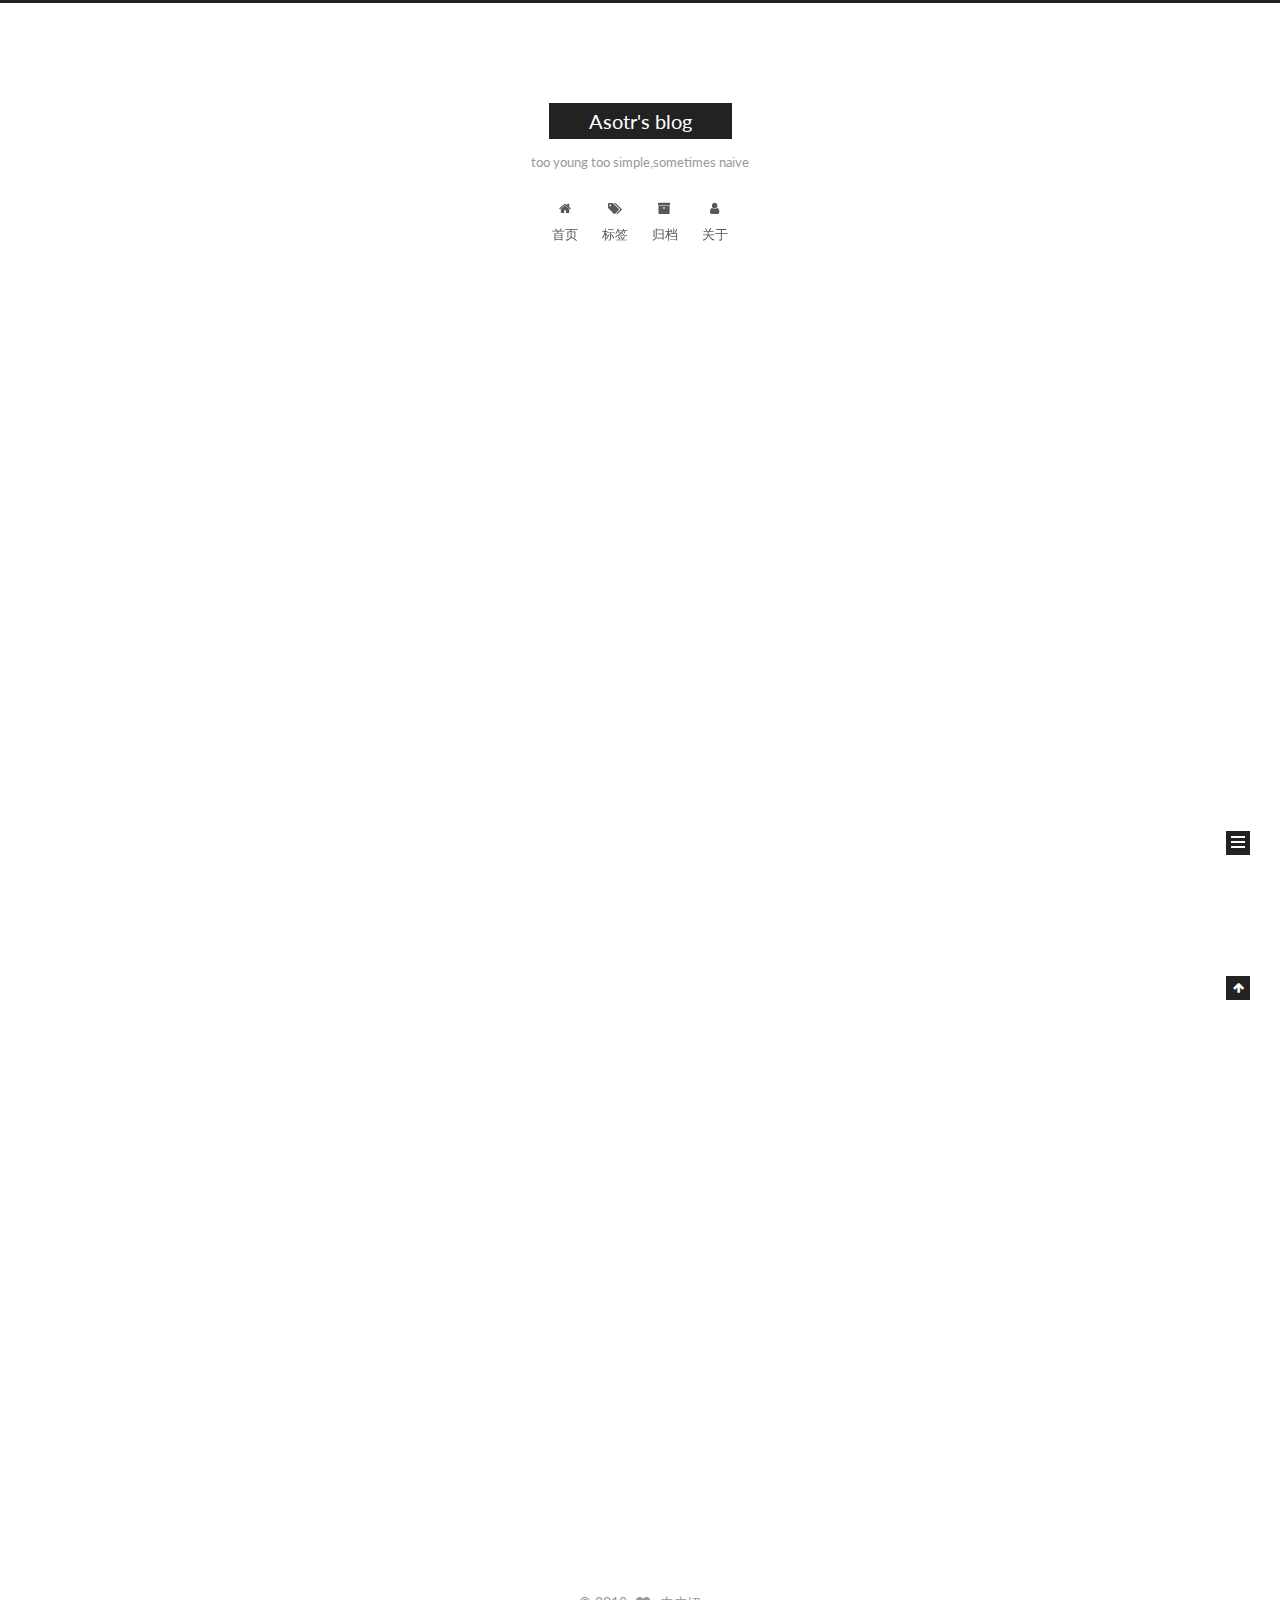
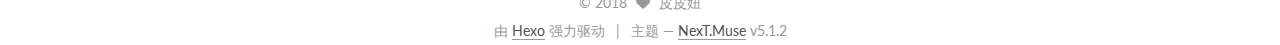
<file: index.html>
<!DOCTYPE html>



  


<html class="theme-next muse use-motion" lang="zh-Hans">
<head>
  <meta charset="UTF-8"/>
<meta http-equiv="X-UA-Compatible" content="IE=edge" />
<meta name="viewport" content="width=device-width, initial-scale=1, maximum-scale=1"/>
<meta name="theme-color" content="#222">









<meta http-equiv="Cache-Control" content="no-transform" />
<meta http-equiv="Cache-Control" content="no-siteapp" />















  
  
  <link href="/lib/fancybox/source/jquery.fancybox.css?v=2.1.5" rel="stylesheet" type="text/css" />




  
  
  
  

  
    
    
  

  

  

  

  

  
    
    
    <link href="//fonts.googleapis.com/css?family=Lato:300,300italic,400,400italic,700,700italic&subset=latin,latin-ext" rel="stylesheet" type="text/css">
  






<link href="/lib/font-awesome/css/font-awesome.min.css?v=4.6.2" rel="stylesheet" type="text/css" />

<link href="/css/main.css?v=5.1.2" rel="stylesheet" type="text/css" />


  <meta name="keywords" content="Hexo, NexT" />








  <link rel="shortcut icon" type="image/x-icon" href="/favicon.ico?v=5.1.2" />






<meta name="description" content="搞事情">
<meta property="og:type" content="website">
<meta property="og:title" content="Asotr&#39;s blog">
<meta property="og:url" content="http://asotr.site/index.html">
<meta property="og:site_name" content="Asotr&#39;s blog">
<meta property="og:description" content="搞事情">
<meta property="og:locale" content="zh-Hans">
<meta name="twitter:card" content="summary">
<meta name="twitter:title" content="Asotr&#39;s blog">
<meta name="twitter:description" content="搞事情">



<script type="text/javascript" id="hexo.configurations">
  var NexT = window.NexT || {};
  var CONFIG = {
    root: '/',
    scheme: 'Muse',
    version: '5.1.2',
    sidebar: {"position":"left","display":"post","offset":12,"offset_float":12,"b2t":false,"scrollpercent":false,"onmobile":false},
    fancybox: true,
    tabs: true,
    motion: true,
    duoshuo: {
      userId: '0',
      author: '博主'
    },
    algolia: {
      applicationID: '',
      apiKey: '',
      indexName: '',
      hits: {"per_page":10},
      labels: {"input_placeholder":"Search for Posts","hits_empty":"We didn't find any results for the search: ${query}","hits_stats":"${hits} results found in ${time} ms"}
    }
  };
</script>



  <link rel="canonical" href="http://asotr.site/"/>





  <title>Asotr's blog</title>
  








</head>

<body itemscope itemtype="http://schema.org/WebPage" lang="zh-Hans">

  
  
    
  

  <div class="container sidebar-position-left 
   page-home 
 ">
    <div class="headband"></div>

    <header id="header" class="header" itemscope itemtype="http://schema.org/WPHeader">
      <div class="header-inner"><div class="site-brand-wrapper">
  <div class="site-meta ">
    

    <div class="custom-logo-site-title">
      <a href="/"  class="brand" rel="start">
        <span class="logo-line-before"><i></i></span>
        <span class="site-title">Asotr's blog</span>
        <span class="logo-line-after"><i></i></span>
      </a>
    </div>
      
        <p class="site-subtitle">too young too simple,sometimes naive</p>
      
  </div>

  <div class="site-nav-toggle">
    <button>
      <span class="btn-bar"></span>
      <span class="btn-bar"></span>
      <span class="btn-bar"></span>
    </button>
  </div>
</div>

<nav class="site-nav">
  

  
    <ul id="menu" class="menu">
      
        
        <li class="menu-item menu-item-首页">
          <a href="/" rel="section">
            
              <i class="menu-item-icon fa fa-fw fa-home"></i> <br />
            
            首页
          </a>
        </li>
      
        
        <li class="menu-item menu-item-标签">
          <a href="/tags/" rel="section">
            
              <i class="menu-item-icon fa fa-fw fa-tags"></i> <br />
            
            标签
          </a>
        </li>
      
        
        <li class="menu-item menu-item-归档">
          <a href="/archives/" rel="section">
            
              <i class="menu-item-icon fa fa-fw fa-archive"></i> <br />
            
            归档
          </a>
        </li>
      
        
        <li class="menu-item menu-item-关于">
          <a href="/about/" rel="section">
            
              <i class="menu-item-icon fa fa-fw fa-user"></i> <br />
            
            关于
          </a>
        </li>
      

      
    </ul>
  

  
</nav>



 </div>
    </header>

    <main id="main" class="main">
      <div class="main-inner">
        <div class="content-wrap">
          <div id="content" class="content">
            
  <section id="posts" class="posts-expand">
    
      

  

  
  
  

  <article class="post post-type-normal" itemscope itemtype="http://schema.org/Article">
  
  
  
  <div class="post-block">
    <link itemprop="mainEntityOfPage" href="http://asotr.site/2017/08/23/my-new-post/">

    <span hidden itemprop="author" itemscope itemtype="http://schema.org/Person">
      <meta itemprop="name" content="皮皮妞">
      <meta itemprop="description" content="">
      <meta itemprop="image" content="/images/avatar.gif">
    </span>

    <span hidden itemprop="publisher" itemscope itemtype="http://schema.org/Organization">
      <meta itemprop="name" content="Asotr's blog">
    </span>

    
      <header class="post-header">

        
        
          <h1 class="post-title" itemprop="name headline">
                
                <a class="post-title-link" href="/2017/08/23/my-new-post/" itemprop="url">Test1</a></h1>
        

        <div class="post-meta">
          <span class="post-time">
            
              <span class="post-meta-item-icon">
                <i class="fa fa-calendar-o"></i>
              </span>
              
                <span class="post-meta-item-text">发表于</span>
              
              <time title="创建于" itemprop="dateCreated datePublished" datetime="2017-08-23T07:49:59+08:00">
                2017-08-23
              </time>
            

            

            
          </span>

          
            <span class="post-category" >
            
              <span class="post-meta-divider">|</span>
            
              <span class="post-meta-item-icon">
                <i class="fa fa-folder-o"></i>
              </span>
              
                <span class="post-meta-item-text">分类于</span>
              
              
                <span itemprop="about" itemscope itemtype="http://schema.org/Thing">
                  <a href="/categories/1s/" itemprop="url" rel="index">
                    <span itemprop="name">+1s</span>
                  </a>
                </span>

                
                
              
            </span>
          

          
            
          

          
          

          

          

          

        </div>
      </header>
    

    
    
    
    <div class="post-body" itemprop="articleBody">

      
      

      
        
          
            <a id="more"></a>
<p>test</p>

          
        
      
    </div>
    
    
    

    

    

    

    <footer class="post-footer">
      

      

      

      
      
        <div class="post-eof"></div>
      
    </footer>
  </div>
  
  
  
  </article>


    
      

  

  
  
  

  <article class="post post-type-normal" itemscope itemtype="http://schema.org/Article">
  
  
  
  <div class="post-block">
    <link itemprop="mainEntityOfPage" href="http://asotr.site/2017/08/20/hello-world/">

    <span hidden itemprop="author" itemscope itemtype="http://schema.org/Person">
      <meta itemprop="name" content="皮皮妞">
      <meta itemprop="description" content="">
      <meta itemprop="image" content="/images/avatar.gif">
    </span>

    <span hidden itemprop="publisher" itemscope itemtype="http://schema.org/Organization">
      <meta itemprop="name" content="Asotr's blog">
    </span>

    
      <header class="post-header">

        
        
          <h1 class="post-title" itemprop="name headline">
                
                <a class="post-title-link" href="/2017/08/20/hello-world/" itemprop="url">Hello World</a></h1>
        

        <div class="post-meta">
          <span class="post-time">
            
              <span class="post-meta-item-icon">
                <i class="fa fa-calendar-o"></i>
              </span>
              
                <span class="post-meta-item-text">发表于</span>
              
              <time title="创建于" itemprop="dateCreated datePublished" datetime="2017-08-20T07:49:59+08:00">
                2017-08-20
              </time>
            

            

            
          </span>

          

          
            
          

          
          

          

          

          

        </div>
      </header>
    

    
    
    
    <div class="post-body" itemprop="articleBody">

      
      

      
        
          
            <p>Welcome to <a href="https://hexo.io/" target="_blank" rel="external">Hexo</a>! This is your very first post. Check <a href="https://hexo.io/docs/" target="_blank" rel="external">documentation</a> for more info. If you get any problems when using Hexo, you can find the answer in <a href="https://hexo.io/docs/troubleshooting.html" target="_blank" rel="external">troubleshooting</a> or you can ask me on <a href="https://github.com/hexojs/hexo/issues" target="_blank" rel="external">GitHub</a>.</p>
<h2 id="Quick-Start"><a href="#Quick-Start" class="headerlink" title="Quick Start"></a>Quick Start</h2><h3 id="Create-a-new-post"><a href="#Create-a-new-post" class="headerlink" title="Create a new post"></a>Create a new post</h3><figure class="highlight bash"><table><tr><td class="gutter"><pre><div class="line">1</div></pre></td><td class="code"><pre><div class="line">$ hexo new <span class="string">"My New Post"</span></div></pre></td></tr></table></figure>
<p>More info: <a href="https://hexo.io/docs/writing.html" target="_blank" rel="external">Writing</a></p>
<h3 id="Run-server"><a href="#Run-server" class="headerlink" title="Run server"></a>Run server</h3><figure class="highlight bash"><table><tr><td class="gutter"><pre><div class="line">1</div></pre></td><td class="code"><pre><div class="line">$ hexo server</div></pre></td></tr></table></figure>
<p>More info: <a href="https://hexo.io/docs/server.html" target="_blank" rel="external">Server</a></p>
<h3 id="Generate-static-files"><a href="#Generate-static-files" class="headerlink" title="Generate static files"></a>Generate static files</h3><figure class="highlight bash"><table><tr><td class="gutter"><pre><div class="line">1</div></pre></td><td class="code"><pre><div class="line">$ hexo generate</div></pre></td></tr></table></figure>
<p>More info: <a href="https://hexo.io/docs/generating.html" target="_blank" rel="external">Generating</a></p>
<h3 id="Deploy-to-remote-sites"><a href="#Deploy-to-remote-sites" class="headerlink" title="Deploy to remote sites"></a>Deploy to remote sites</h3><figure class="highlight bash"><table><tr><td class="gutter"><pre><div class="line">1</div></pre></td><td class="code"><pre><div class="line">$ hexo deploy</div></pre></td></tr></table></figure>
<p>More info: <a href="https://hexo.io/docs/deployment.html" target="_blank" rel="external">Deployment</a></p>

          
        
      
    </div>
    
    
    

    

    

    

    <footer class="post-footer">
      

      

      

      
      
        <div class="post-eof"></div>
      
    </footer>
  </div>
  
  
  
  </article>


    
  </section>

  


          </div>
          


          

        </div>
        
          
  
  <div class="sidebar-toggle">
    <div class="sidebar-toggle-line-wrap">
      <span class="sidebar-toggle-line sidebar-toggle-line-first"></span>
      <span class="sidebar-toggle-line sidebar-toggle-line-middle"></span>
      <span class="sidebar-toggle-line sidebar-toggle-line-last"></span>
    </div>
  </div>

  <aside id="sidebar" class="sidebar">
    
    <div class="sidebar-inner">

      

      

      <section class="site-overview sidebar-panel sidebar-panel-active">
        <div class="site-author motion-element" itemprop="author" itemscope itemtype="http://schema.org/Person">
          <img class="site-author-image" itemprop="image"
               src="/images/avatar.gif"
               alt="皮皮妞" />
          <p class="site-author-name" itemprop="name">皮皮妞</p>
           
              <p class="site-description motion-element" itemprop="description">搞事情</p>
          
        </div>
        <nav class="site-state motion-element">

          
            <div class="site-state-item site-state-posts">
            
              <a href="/archives">
            
                <span class="site-state-item-count">2</span>
                <span class="site-state-item-name">日志</span>
              </a>
            </div>
          

          
            
            
            <div class="site-state-item site-state-categories">
              <a href="/categories/index.html">
                <span class="site-state-item-count">1</span>
                <span class="site-state-item-name">分类</span>
              </a>
            </div>
          

          
            
            
            <div class="site-state-item site-state-tags">
              <a href="/tags/index.html">
                <span class="site-state-item-count">2</span>
                <span class="site-state-item-name">标签</span>
              </a>
            </div>
          

        </nav>

        

        <div class="links-of-author motion-element">
          
        </div>

        
        

        
        

        


      </section>

      

      

    </div>
  </aside>


        
      </div>
    </main>

    <footer id="footer" class="footer">
      <div class="footer-inner">
        <div class="copyright" >
  
  &copy; 
  <span itemprop="copyrightYear">2018</span>
  <span class="with-love">
    <i class="fa fa-heart"></i>
  </span>
  <span class="author" itemprop="copyrightHolder">皮皮妞</span>

  
</div>


  <div class="powered-by">由 <a class="theme-link" href="https://hexo.io">Hexo</a> 强力驱动</div>

  <span class="post-meta-divider">|</span>

  <div class="theme-info">主题 &mdash; <a class="theme-link" href="https://github.com/iissnan/hexo-theme-next">NexT.Muse</a> v5.1.2</div>


        







        
      </div>
    </footer>

    
      <div class="back-to-top">
        <i class="fa fa-arrow-up"></i>
        
      </div>
    

  </div>

  

<script type="text/javascript">
  if (Object.prototype.toString.call(window.Promise) !== '[object Function]') {
    window.Promise = null;
  }
</script>









  












  
  <script type="text/javascript" src="/lib/jquery/index.js?v=2.1.3"></script>

  
  <script type="text/javascript" src="/lib/fastclick/lib/fastclick.min.js?v=1.0.6"></script>

  
  <script type="text/javascript" src="/lib/jquery_lazyload/jquery.lazyload.js?v=1.9.7"></script>

  
  <script type="text/javascript" src="/lib/velocity/velocity.min.js?v=1.2.1"></script>

  
  <script type="text/javascript" src="/lib/velocity/velocity.ui.min.js?v=1.2.1"></script>

  
  <script type="text/javascript" src="/lib/fancybox/source/jquery.fancybox.pack.js?v=2.1.5"></script>


  


  <script type="text/javascript" src="/js/src/utils.js?v=5.1.2"></script>

  <script type="text/javascript" src="/js/src/motion.js?v=5.1.2"></script>



  
  

  
    <script type="text/javascript" src="/js/src/scrollspy.js?v=5.1.2"></script>
<script type="text/javascript" src="/js/src/post-details.js?v=5.1.2"></script>

  

  


  <script type="text/javascript" src="/js/src/bootstrap.js?v=5.1.2"></script>



  


  




	





  





  








  





  

  

  

  

  

  

</body>
</html>
</file>
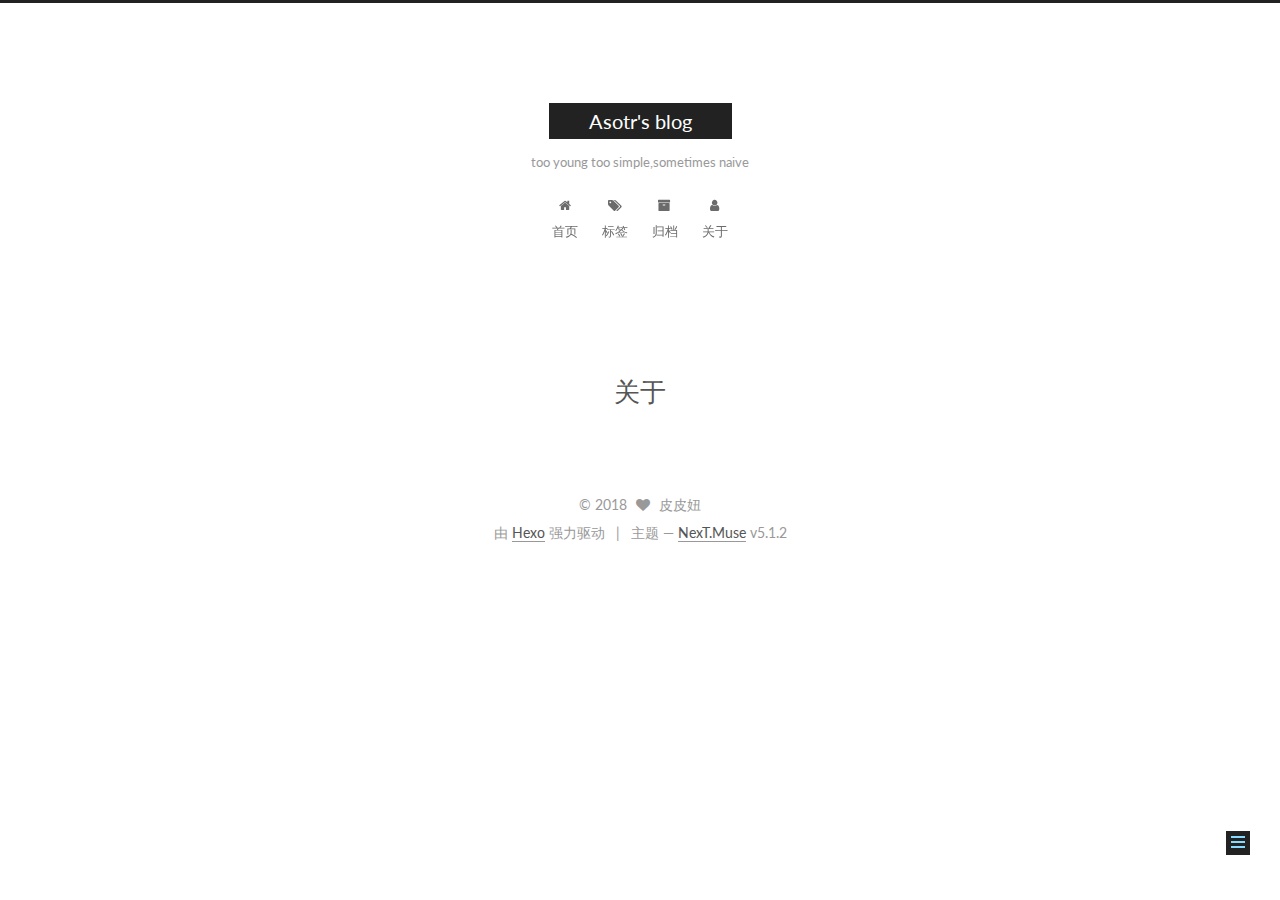
<file: about/index.html>
<!DOCTYPE html>



  


<html class="theme-next muse use-motion" lang="zh-Hans">
<head>
  <meta charset="UTF-8"/>
<meta http-equiv="X-UA-Compatible" content="IE=edge" />
<meta name="viewport" content="width=device-width, initial-scale=1, maximum-scale=1"/>
<meta name="theme-color" content="#222">









<meta http-equiv="Cache-Control" content="no-transform" />
<meta http-equiv="Cache-Control" content="no-siteapp" />















  
  
  <link href="/lib/fancybox/source/jquery.fancybox.css?v=2.1.5" rel="stylesheet" type="text/css" />




  
  
  
  

  
    
    
  

  

  

  

  

  
    
    
    <link href="//fonts.googleapis.com/css?family=Lato:300,300italic,400,400italic,700,700italic&subset=latin,latin-ext" rel="stylesheet" type="text/css">
  






<link href="/lib/font-awesome/css/font-awesome.min.css?v=4.6.2" rel="stylesheet" type="text/css" />

<link href="/css/main.css?v=5.1.2" rel="stylesheet" type="text/css" />


  <meta name="keywords" content="Hexo, NexT" />








  <link rel="shortcut icon" type="image/x-icon" href="/favicon.ico?v=5.1.2" />






<meta name="description" content="搞事情">
<meta property="og:type" content="website">
<meta property="og:title" content="关于">
<meta property="og:url" content="http://asotr.site/about/index.html">
<meta property="og:site_name" content="Asotr&#39;s blog">
<meta property="og:description" content="搞事情">
<meta property="og:locale" content="zh-Hans">
<meta property="og:updated_time" content="2017-08-26T12:05:37.602Z">
<meta name="twitter:card" content="summary">
<meta name="twitter:title" content="关于">
<meta name="twitter:description" content="搞事情">



<script type="text/javascript" id="hexo.configurations">
  var NexT = window.NexT || {};
  var CONFIG = {
    root: '/',
    scheme: 'Muse',
    version: '5.1.2',
    sidebar: {"position":"left","display":"post","offset":12,"offset_float":12,"b2t":false,"scrollpercent":false,"onmobile":false},
    fancybox: true,
    tabs: true,
    motion: true,
    duoshuo: {
      userId: '0',
      author: '博主'
    },
    algolia: {
      applicationID: '',
      apiKey: '',
      indexName: '',
      hits: {"per_page":10},
      labels: {"input_placeholder":"Search for Posts","hits_empty":"We didn't find any results for the search: ${query}","hits_stats":"${hits} results found in ${time} ms"}
    }
  };
</script>



  <link rel="canonical" href="http://asotr.site/about/"/>





  <title>关于 | Asotr's blog</title>
  








</head>

<body itemscope itemtype="http://schema.org/WebPage" lang="zh-Hans">

  
  
    
  

  <div class="container sidebar-position-left page-post-detail ">
    <div class="headband"></div>

    <header id="header" class="header" itemscope itemtype="http://schema.org/WPHeader">
      <div class="header-inner"><div class="site-brand-wrapper">
  <div class="site-meta ">
    

    <div class="custom-logo-site-title">
      <a href="/"  class="brand" rel="start">
        <span class="logo-line-before"><i></i></span>
        <span class="site-title">Asotr's blog</span>
        <span class="logo-line-after"><i></i></span>
      </a>
    </div>
      
        <p class="site-subtitle">too young too simple,sometimes naive</p>
      
  </div>

  <div class="site-nav-toggle">
    <button>
      <span class="btn-bar"></span>
      <span class="btn-bar"></span>
      <span class="btn-bar"></span>
    </button>
  </div>
</div>

<nav class="site-nav">
  

  
    <ul id="menu" class="menu">
      
        
        <li class="menu-item menu-item-首页">
          <a href="/" rel="section">
            
              <i class="menu-item-icon fa fa-fw fa-home"></i> <br />
            
            首页
          </a>
        </li>
      
        
        <li class="menu-item menu-item-标签">
          <a href="/tags/" rel="section">
            
              <i class="menu-item-icon fa fa-fw fa-tags"></i> <br />
            
            标签
          </a>
        </li>
      
        
        <li class="menu-item menu-item-归档">
          <a href="/archives/" rel="section">
            
              <i class="menu-item-icon fa fa-fw fa-archive"></i> <br />
            
            归档
          </a>
        </li>
      
        
        <li class="menu-item menu-item-关于">
          <a href="/about/" rel="section">
            
              <i class="menu-item-icon fa fa-fw fa-user"></i> <br />
            
            关于
          </a>
        </li>
      

      
    </ul>
  

  
</nav>



 </div>
    </header>

    <main id="main" class="main">
      <div class="main-inner">
        <div class="content-wrap">
          <div id="content" class="content">
            

  <div id="posts" class="posts-expand">
    
    
    
    <div class="post-block page">
      <header class="post-header">

	<h1 class="post-title" itemprop="name headline">关于</h1>



</header>

      
      
      
      <div class="post-body">
        
        
          
        
      </div>
      
      
      
    </div>
    
    
    
  </div>


          </div>
          


          
  <div class="comments" id="comments">
    
  </div>


        </div>
        
          
  
  <div class="sidebar-toggle">
    <div class="sidebar-toggle-line-wrap">
      <span class="sidebar-toggle-line sidebar-toggle-line-first"></span>
      <span class="sidebar-toggle-line sidebar-toggle-line-middle"></span>
      <span class="sidebar-toggle-line sidebar-toggle-line-last"></span>
    </div>
  </div>

  <aside id="sidebar" class="sidebar">
    
    <div class="sidebar-inner">

      

      

      <section class="site-overview sidebar-panel sidebar-panel-active">
        <div class="site-author motion-element" itemprop="author" itemscope itemtype="http://schema.org/Person">
          <img class="site-author-image" itemprop="image"
               src="/images/avatar.gif"
               alt="皮皮妞" />
          <p class="site-author-name" itemprop="name">皮皮妞</p>
           
              <p class="site-description motion-element" itemprop="description">搞事情</p>
          
        </div>
        <nav class="site-state motion-element">

          
            <div class="site-state-item site-state-posts">
            
              <a href="/archives">
            
                <span class="site-state-item-count">2</span>
                <span class="site-state-item-name">日志</span>
              </a>
            </div>
          

          
            
            
            <div class="site-state-item site-state-categories">
              <a href="/categories/index.html">
                <span class="site-state-item-count">1</span>
                <span class="site-state-item-name">分类</span>
              </a>
            </div>
          

          
            
            
            <div class="site-state-item site-state-tags">
              <a href="/tags/index.html">
                <span class="site-state-item-count">2</span>
                <span class="site-state-item-name">标签</span>
              </a>
            </div>
          

        </nav>

        

        <div class="links-of-author motion-element">
          
        </div>

        
        

        
        

        


      </section>

      

      

    </div>
  </aside>


        
      </div>
    </main>

    <footer id="footer" class="footer">
      <div class="footer-inner">
        <div class="copyright" >
  
  &copy; 
  <span itemprop="copyrightYear">2018</span>
  <span class="with-love">
    <i class="fa fa-heart"></i>
  </span>
  <span class="author" itemprop="copyrightHolder">皮皮妞</span>

  
</div>


  <div class="powered-by">由 <a class="theme-link" href="https://hexo.io">Hexo</a> 强力驱动</div>

  <span class="post-meta-divider">|</span>

  <div class="theme-info">主题 &mdash; <a class="theme-link" href="https://github.com/iissnan/hexo-theme-next">NexT.Muse</a> v5.1.2</div>


        







        
      </div>
    </footer>

    
      <div class="back-to-top">
        <i class="fa fa-arrow-up"></i>
        
      </div>
    

  </div>

  

<script type="text/javascript">
  if (Object.prototype.toString.call(window.Promise) !== '[object Function]') {
    window.Promise = null;
  }
</script>









  












  
  <script type="text/javascript" src="/lib/jquery/index.js?v=2.1.3"></script>

  
  <script type="text/javascript" src="/lib/fastclick/lib/fastclick.min.js?v=1.0.6"></script>

  
  <script type="text/javascript" src="/lib/jquery_lazyload/jquery.lazyload.js?v=1.9.7"></script>

  
  <script type="text/javascript" src="/lib/velocity/velocity.min.js?v=1.2.1"></script>

  
  <script type="text/javascript" src="/lib/velocity/velocity.ui.min.js?v=1.2.1"></script>

  
  <script type="text/javascript" src="/lib/fancybox/source/jquery.fancybox.pack.js?v=2.1.5"></script>


  


  <script type="text/javascript" src="/js/src/utils.js?v=5.1.2"></script>

  <script type="text/javascript" src="/js/src/motion.js?v=5.1.2"></script>



  
  

  
    <script type="text/javascript" src="/js/src/scrollspy.js?v=5.1.2"></script>
<script type="text/javascript" src="/js/src/post-details.js?v=5.1.2"></script>

  

  


  <script type="text/javascript" src="/js/src/bootstrap.js?v=5.1.2"></script>



  


  




	





  





  








  





  

  

  

  

  

  

</body>
</html>
</file>
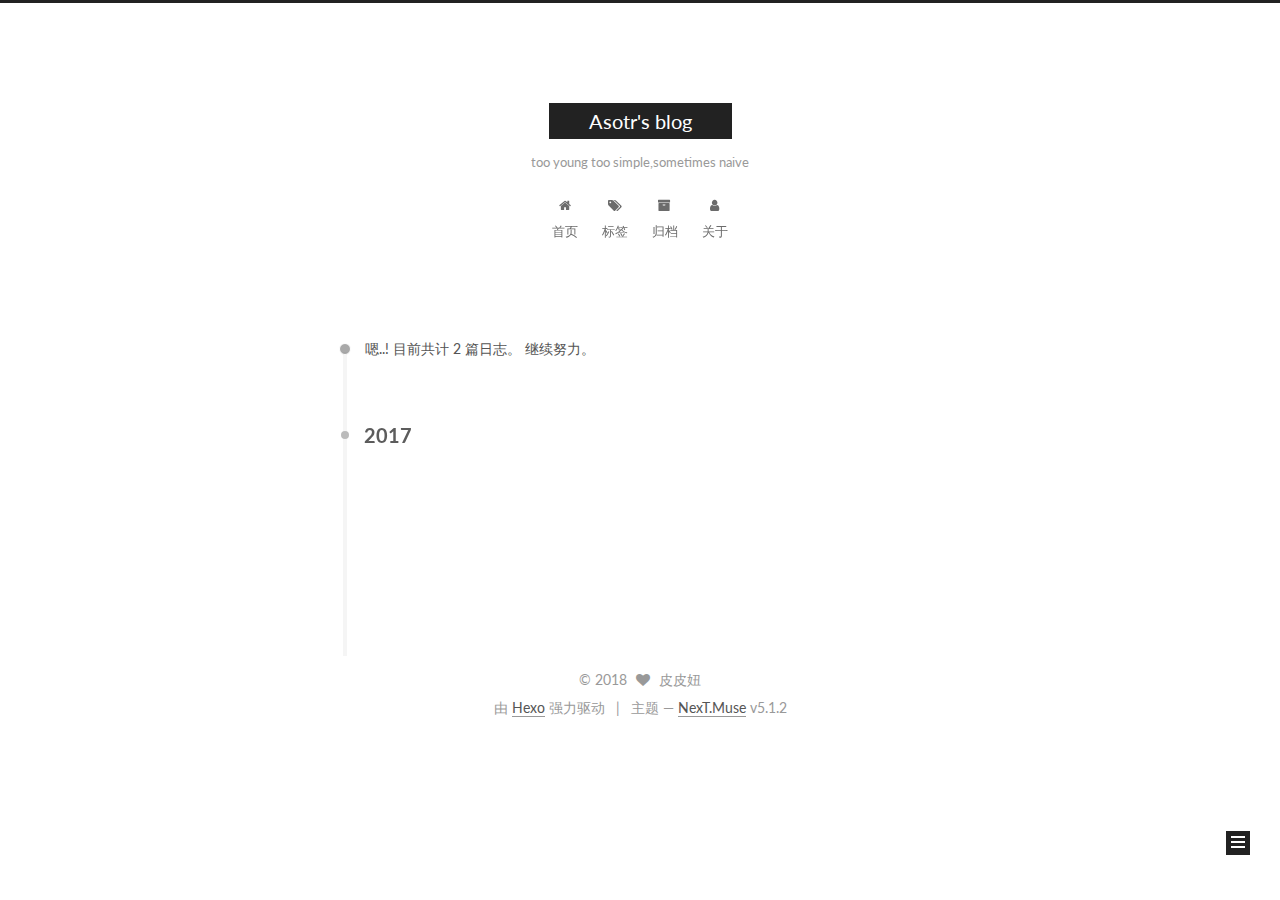
<file: archives/index.html>
<!DOCTYPE html>



  


<html class="theme-next muse use-motion" lang="zh-Hans">
<head>
  <meta charset="UTF-8"/>
<meta http-equiv="X-UA-Compatible" content="IE=edge" />
<meta name="viewport" content="width=device-width, initial-scale=1, maximum-scale=1"/>
<meta name="theme-color" content="#222">









<meta http-equiv="Cache-Control" content="no-transform" />
<meta http-equiv="Cache-Control" content="no-siteapp" />















  
  
  <link href="/lib/fancybox/source/jquery.fancybox.css?v=2.1.5" rel="stylesheet" type="text/css" />




  
  
  
  

  
    
    
  

  

  

  

  

  
    
    
    <link href="//fonts.googleapis.com/css?family=Lato:300,300italic,400,400italic,700,700italic&subset=latin,latin-ext" rel="stylesheet" type="text/css">
  






<link href="/lib/font-awesome/css/font-awesome.min.css?v=4.6.2" rel="stylesheet" type="text/css" />

<link href="/css/main.css?v=5.1.2" rel="stylesheet" type="text/css" />


  <meta name="keywords" content="Hexo, NexT" />








  <link rel="shortcut icon" type="image/x-icon" href="/favicon.ico?v=5.1.2" />






<meta name="description" content="搞事情">
<meta property="og:type" content="website">
<meta property="og:title" content="Asotr&#39;s blog">
<meta property="og:url" content="http://asotr.site/archives/index.html">
<meta property="og:site_name" content="Asotr&#39;s blog">
<meta property="og:description" content="搞事情">
<meta property="og:locale" content="zh-Hans">
<meta name="twitter:card" content="summary">
<meta name="twitter:title" content="Asotr&#39;s blog">
<meta name="twitter:description" content="搞事情">



<script type="text/javascript" id="hexo.configurations">
  var NexT = window.NexT || {};
  var CONFIG = {
    root: '/',
    scheme: 'Muse',
    version: '5.1.2',
    sidebar: {"position":"left","display":"post","offset":12,"offset_float":12,"b2t":false,"scrollpercent":false,"onmobile":false},
    fancybox: true,
    tabs: true,
    motion: true,
    duoshuo: {
      userId: '0',
      author: '博主'
    },
    algolia: {
      applicationID: '',
      apiKey: '',
      indexName: '',
      hits: {"per_page":10},
      labels: {"input_placeholder":"Search for Posts","hits_empty":"We didn't find any results for the search: ${query}","hits_stats":"${hits} results found in ${time} ms"}
    }
  };
</script>



  <link rel="canonical" href="http://asotr.site/archives/"/>





  <title>归档 | Asotr's blog</title>
  








</head>

<body itemscope itemtype="http://schema.org/WebPage" lang="zh-Hans">

  
  
    
  

  <div class="container sidebar-position-left  page-archive  ">
    <div class="headband"></div>

    <header id="header" class="header" itemscope itemtype="http://schema.org/WPHeader">
      <div class="header-inner"><div class="site-brand-wrapper">
  <div class="site-meta ">
    

    <div class="custom-logo-site-title">
      <a href="/"  class="brand" rel="start">
        <span class="logo-line-before"><i></i></span>
        <span class="site-title">Asotr's blog</span>
        <span class="logo-line-after"><i></i></span>
      </a>
    </div>
      
        <p class="site-subtitle">too young too simple,sometimes naive</p>
      
  </div>

  <div class="site-nav-toggle">
    <button>
      <span class="btn-bar"></span>
      <span class="btn-bar"></span>
      <span class="btn-bar"></span>
    </button>
  </div>
</div>

<nav class="site-nav">
  

  
    <ul id="menu" class="menu">
      
        
        <li class="menu-item menu-item-首页">
          <a href="/" rel="section">
            
              <i class="menu-item-icon fa fa-fw fa-home"></i> <br />
            
            首页
          </a>
        </li>
      
        
        <li class="menu-item menu-item-标签">
          <a href="/tags/" rel="section">
            
              <i class="menu-item-icon fa fa-fw fa-tags"></i> <br />
            
            标签
          </a>
        </li>
      
        
        <li class="menu-item menu-item-归档">
          <a href="/archives/" rel="section">
            
              <i class="menu-item-icon fa fa-fw fa-archive"></i> <br />
            
            归档
          </a>
        </li>
      
        
        <li class="menu-item menu-item-关于">
          <a href="/about/" rel="section">
            
              <i class="menu-item-icon fa fa-fw fa-user"></i> <br />
            
            关于
          </a>
        </li>
      

      
    </ul>
  

  
</nav>



 </div>
    </header>

    <main id="main" class="main">
      <div class="main-inner">
        <div class="content-wrap">
          <div id="content" class="content">
            

  
  
  
  <div class="post-block archive">
    <div id="posts" class="posts-collapse">
      <span class="archive-move-on"></span>

      <span class="archive-page-counter">
        
        
        
          
        
        嗯..! 目前共计 2 篇日志。 继续努力。
      </span>

      

        
        
        

        
          
          <div class="collection-title">
            <h2 class="archive-year motion-element" id="archive-year-2017">2017</h2>
          </div>
        
        

        

  <article class="post post-type-normal" itemscope itemtype="http://schema.org/Article">
    <header class="post-header">

      <h2 class="post-title">
        
            <a class="post-title-link" href="/2017/08/23/my-new-post/" itemprop="url">
              
                <span itemprop="name">Test1</span>
              
            </a>
        
      </h2>

      <div class="post-meta">
        <time class="post-time" itemprop="dateCreated"
              datetime="2017-08-23T07:49:59+08:00"
              content="2017-08-23" >
          08-23
        </time>
      </div>

    </header>
  </article>



      

        
        
        

        
        

        

  <article class="post post-type-normal" itemscope itemtype="http://schema.org/Article">
    <header class="post-header">

      <h2 class="post-title">
        
            <a class="post-title-link" href="/2017/08/20/hello-world/" itemprop="url">
              
                <span itemprop="name">Hello World</span>
              
            </a>
        
      </h2>

      <div class="post-meta">
        <time class="post-time" itemprop="dateCreated"
              datetime="2017-08-20T07:49:59+08:00"
              content="2017-08-20" >
          08-20
        </time>
      </div>

    </header>
  </article>



      

    </div>
  </div>
  
  
  

  



          </div>
          


          

        </div>
        
          
  
  <div class="sidebar-toggle">
    <div class="sidebar-toggle-line-wrap">
      <span class="sidebar-toggle-line sidebar-toggle-line-first"></span>
      <span class="sidebar-toggle-line sidebar-toggle-line-middle"></span>
      <span class="sidebar-toggle-line sidebar-toggle-line-last"></span>
    </div>
  </div>

  <aside id="sidebar" class="sidebar">
    
    <div class="sidebar-inner">

      

      

      <section class="site-overview sidebar-panel sidebar-panel-active">
        <div class="site-author motion-element" itemprop="author" itemscope itemtype="http://schema.org/Person">
          <img class="site-author-image" itemprop="image"
               src="/images/avatar.gif"
               alt="皮皮妞" />
          <p class="site-author-name" itemprop="name">皮皮妞</p>
           
              <p class="site-description motion-element" itemprop="description">搞事情</p>
          
        </div>
        <nav class="site-state motion-element">

          
            <div class="site-state-item site-state-posts">
            
              <a href="/archives">
            
                <span class="site-state-item-count">2</span>
                <span class="site-state-item-name">日志</span>
              </a>
            </div>
          

          
            
            
            <div class="site-state-item site-state-categories">
              <a href="/categories/index.html">
                <span class="site-state-item-count">1</span>
                <span class="site-state-item-name">分类</span>
              </a>
            </div>
          

          
            
            
            <div class="site-state-item site-state-tags">
              <a href="/tags/index.html">
                <span class="site-state-item-count">2</span>
                <span class="site-state-item-name">标签</span>
              </a>
            </div>
          

        </nav>

        

        <div class="links-of-author motion-element">
          
        </div>

        
        

        
        

        


      </section>

      

      

    </div>
  </aside>


        
      </div>
    </main>

    <footer id="footer" class="footer">
      <div class="footer-inner">
        <div class="copyright" >
  
  &copy; 
  <span itemprop="copyrightYear">2018</span>
  <span class="with-love">
    <i class="fa fa-heart"></i>
  </span>
  <span class="author" itemprop="copyrightHolder">皮皮妞</span>

  
</div>


  <div class="powered-by">由 <a class="theme-link" href="https://hexo.io">Hexo</a> 强力驱动</div>

  <span class="post-meta-divider">|</span>

  <div class="theme-info">主题 &mdash; <a class="theme-link" href="https://github.com/iissnan/hexo-theme-next">NexT.Muse</a> v5.1.2</div>


        







        
      </div>
    </footer>

    
      <div class="back-to-top">
        <i class="fa fa-arrow-up"></i>
        
      </div>
    

  </div>

  

<script type="text/javascript">
  if (Object.prototype.toString.call(window.Promise) !== '[object Function]') {
    window.Promise = null;
  }
</script>









  












  
  <script type="text/javascript" src="/lib/jquery/index.js?v=2.1.3"></script>

  
  <script type="text/javascript" src="/lib/fastclick/lib/fastclick.min.js?v=1.0.6"></script>

  
  <script type="text/javascript" src="/lib/jquery_lazyload/jquery.lazyload.js?v=1.9.7"></script>

  
  <script type="text/javascript" src="/lib/velocity/velocity.min.js?v=1.2.1"></script>

  
  <script type="text/javascript" src="/lib/velocity/velocity.ui.min.js?v=1.2.1"></script>

  
  <script type="text/javascript" src="/lib/fancybox/source/jquery.fancybox.pack.js?v=2.1.5"></script>


  


  <script type="text/javascript" src="/js/src/utils.js?v=5.1.2"></script>

  <script type="text/javascript" src="/js/src/motion.js?v=5.1.2"></script>



  
  

  
  
    <script type="text/javascript" id="motion.page.archive">
      $('.archive-year').velocity('transition.slideLeftIn');
    </script>
  


  


  <script type="text/javascript" src="/js/src/bootstrap.js?v=5.1.2"></script>



  


  




	





  





  








  





  

  

  

  

  

  

</body>
</html>
</file>
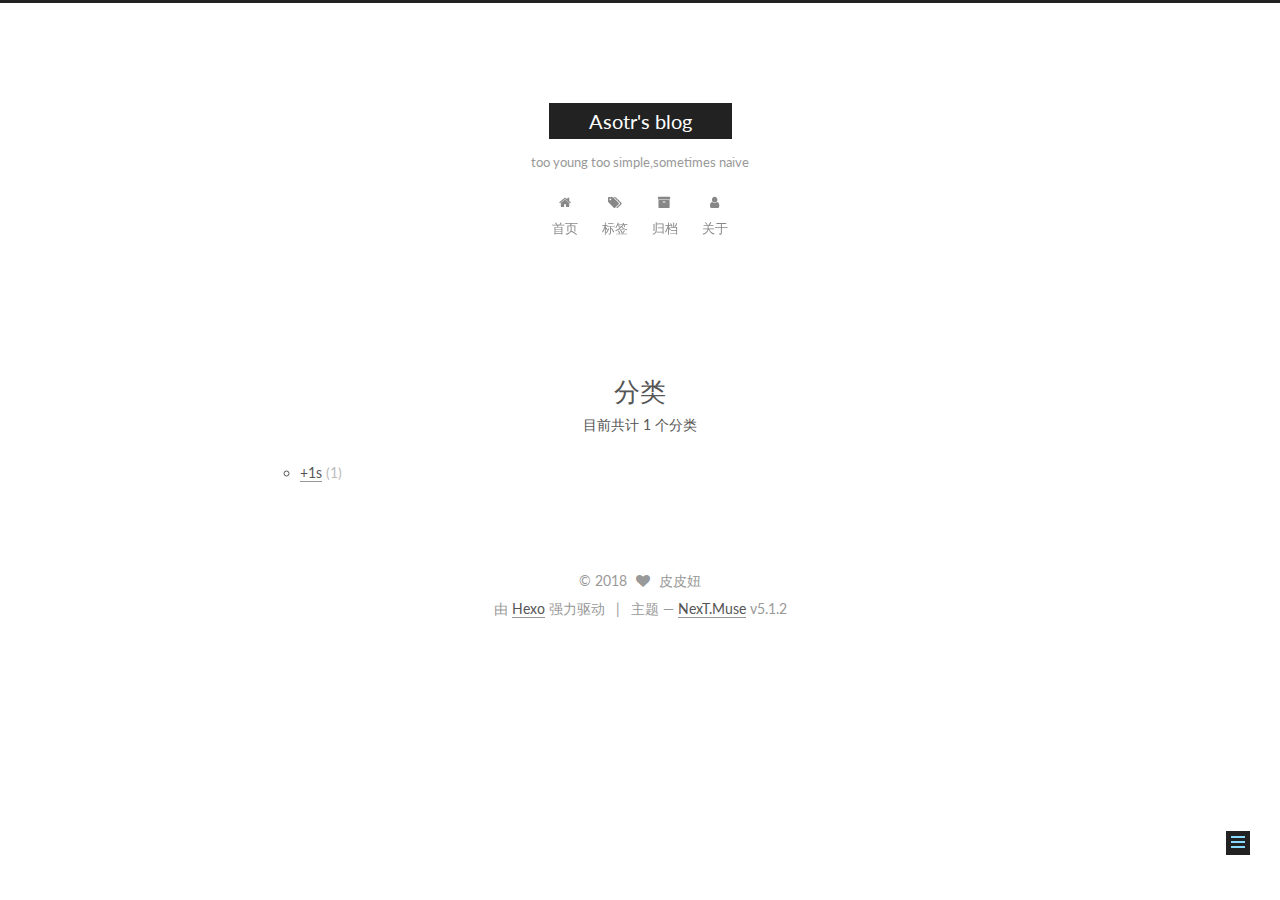
<file: categories/index.html>
<!DOCTYPE html>



  


<html class="theme-next muse use-motion" lang="zh-Hans">
<head>
  <meta charset="UTF-8"/>
<meta http-equiv="X-UA-Compatible" content="IE=edge" />
<meta name="viewport" content="width=device-width, initial-scale=1, maximum-scale=1"/>
<meta name="theme-color" content="#222">









<meta http-equiv="Cache-Control" content="no-transform" />
<meta http-equiv="Cache-Control" content="no-siteapp" />















  
  
  <link href="/lib/fancybox/source/jquery.fancybox.css?v=2.1.5" rel="stylesheet" type="text/css" />




  
  
  
  

  
    
    
  

  

  

  

  

  
    
    
    <link href="//fonts.googleapis.com/css?family=Lato:300,300italic,400,400italic,700,700italic&subset=latin,latin-ext" rel="stylesheet" type="text/css">
  






<link href="/lib/font-awesome/css/font-awesome.min.css?v=4.6.2" rel="stylesheet" type="text/css" />

<link href="/css/main.css?v=5.1.2" rel="stylesheet" type="text/css" />


  <meta name="keywords" content="Hexo, NexT" />








  <link rel="shortcut icon" type="image/x-icon" href="/favicon.ico?v=5.1.2" />






<meta name="description" content="搞事情">
<meta property="og:type" content="website">
<meta property="og:title" content="分类">
<meta property="og:url" content="http://asotr.site/categories/index.html">
<meta property="og:site_name" content="Asotr&#39;s blog">
<meta property="og:description" content="搞事情">
<meta property="og:locale" content="zh-Hans">
<meta property="og:updated_time" content="2017-08-26T11:56:24.121Z">
<meta name="twitter:card" content="summary">
<meta name="twitter:title" content="分类">
<meta name="twitter:description" content="搞事情">



<script type="text/javascript" id="hexo.configurations">
  var NexT = window.NexT || {};
  var CONFIG = {
    root: '/',
    scheme: 'Muse',
    version: '5.1.2',
    sidebar: {"position":"left","display":"post","offset":12,"offset_float":12,"b2t":false,"scrollpercent":false,"onmobile":false},
    fancybox: true,
    tabs: true,
    motion: true,
    duoshuo: {
      userId: '0',
      author: '博主'
    },
    algolia: {
      applicationID: '',
      apiKey: '',
      indexName: '',
      hits: {"per_page":10},
      labels: {"input_placeholder":"Search for Posts","hits_empty":"We didn't find any results for the search: ${query}","hits_stats":"${hits} results found in ${time} ms"}
    }
  };
</script>



  <link rel="canonical" href="http://asotr.site/categories/"/>





  <title>分类 | Asotr's blog</title>
  








</head>

<body itemscope itemtype="http://schema.org/WebPage" lang="zh-Hans">

  
  
    
  

  <div class="container sidebar-position-left page-post-detail ">
    <div class="headband"></div>

    <header id="header" class="header" itemscope itemtype="http://schema.org/WPHeader">
      <div class="header-inner"><div class="site-brand-wrapper">
  <div class="site-meta ">
    

    <div class="custom-logo-site-title">
      <a href="/"  class="brand" rel="start">
        <span class="logo-line-before"><i></i></span>
        <span class="site-title">Asotr's blog</span>
        <span class="logo-line-after"><i></i></span>
      </a>
    </div>
      
        <p class="site-subtitle">too young too simple,sometimes naive</p>
      
  </div>

  <div class="site-nav-toggle">
    <button>
      <span class="btn-bar"></span>
      <span class="btn-bar"></span>
      <span class="btn-bar"></span>
    </button>
  </div>
</div>

<nav class="site-nav">
  

  
    <ul id="menu" class="menu">
      
        
        <li class="menu-item menu-item-首页">
          <a href="/" rel="section">
            
              <i class="menu-item-icon fa fa-fw fa-home"></i> <br />
            
            首页
          </a>
        </li>
      
        
        <li class="menu-item menu-item-标签">
          <a href="/tags/" rel="section">
            
              <i class="menu-item-icon fa fa-fw fa-tags"></i> <br />
            
            标签
          </a>
        </li>
      
        
        <li class="menu-item menu-item-归档">
          <a href="/archives/" rel="section">
            
              <i class="menu-item-icon fa fa-fw fa-archive"></i> <br />
            
            归档
          </a>
        </li>
      
        
        <li class="menu-item menu-item-关于">
          <a href="/about/" rel="section">
            
              <i class="menu-item-icon fa fa-fw fa-user"></i> <br />
            
            关于
          </a>
        </li>
      

      
    </ul>
  

  
</nav>



 </div>
    </header>

    <main id="main" class="main">
      <div class="main-inner">
        <div class="content-wrap">
          <div id="content" class="content">
            

  <div id="posts" class="posts-expand">
    
    
    
    <div class="post-block page">
      <header class="post-header">

	<h1 class="post-title" itemprop="name headline">分类</h1>



</header>

      
      
      
      <div class="post-body">
        
        
          <div class="category-all-page">
            <div class="category-all-title">
                目前共计 1 个分类
            </div>
            <div class="category-all">
              <ul class="category-list"><li class="category-list-item"><a class="category-list-link" href="/categories/1s/">+1s</a><span class="category-list-count">1</span></li></ul>
            </div>
          </div>
        
      </div>
      
      
      
    </div>
    
    
    
  </div>


          </div>
          


          
  <div class="comments" id="comments">
    
  </div>


        </div>
        
          
  
  <div class="sidebar-toggle">
    <div class="sidebar-toggle-line-wrap">
      <span class="sidebar-toggle-line sidebar-toggle-line-first"></span>
      <span class="sidebar-toggle-line sidebar-toggle-line-middle"></span>
      <span class="sidebar-toggle-line sidebar-toggle-line-last"></span>
    </div>
  </div>

  <aside id="sidebar" class="sidebar">
    
    <div class="sidebar-inner">

      

      

      <section class="site-overview sidebar-panel sidebar-panel-active">
        <div class="site-author motion-element" itemprop="author" itemscope itemtype="http://schema.org/Person">
          <img class="site-author-image" itemprop="image"
               src="/images/avatar.gif"
               alt="皮皮妞" />
          <p class="site-author-name" itemprop="name">皮皮妞</p>
           
              <p class="site-description motion-element" itemprop="description">搞事情</p>
          
        </div>
        <nav class="site-state motion-element">

          
            <div class="site-state-item site-state-posts">
            
              <a href="/archives">
            
                <span class="site-state-item-count">2</span>
                <span class="site-state-item-name">日志</span>
              </a>
            </div>
          

          
            
            
            <div class="site-state-item site-state-categories">
              <a href="/categories/index.html">
                <span class="site-state-item-count">1</span>
                <span class="site-state-item-name">分类</span>
              </a>
            </div>
          

          
            
            
            <div class="site-state-item site-state-tags">
              <a href="/tags/index.html">
                <span class="site-state-item-count">2</span>
                <span class="site-state-item-name">标签</span>
              </a>
            </div>
          

        </nav>

        

        <div class="links-of-author motion-element">
          
        </div>

        
        

        
        

        


      </section>

      

      

    </div>
  </aside>


        
      </div>
    </main>

    <footer id="footer" class="footer">
      <div class="footer-inner">
        <div class="copyright" >
  
  &copy; 
  <span itemprop="copyrightYear">2018</span>
  <span class="with-love">
    <i class="fa fa-heart"></i>
  </span>
  <span class="author" itemprop="copyrightHolder">皮皮妞</span>

  
</div>


  <div class="powered-by">由 <a class="theme-link" href="https://hexo.io">Hexo</a> 强力驱动</div>

  <span class="post-meta-divider">|</span>

  <div class="theme-info">主题 &mdash; <a class="theme-link" href="https://github.com/iissnan/hexo-theme-next">NexT.Muse</a> v5.1.2</div>


        







        
      </div>
    </footer>

    
      <div class="back-to-top">
        <i class="fa fa-arrow-up"></i>
        
      </div>
    

  </div>

  

<script type="text/javascript">
  if (Object.prototype.toString.call(window.Promise) !== '[object Function]') {
    window.Promise = null;
  }
</script>









  












  
  <script type="text/javascript" src="/lib/jquery/index.js?v=2.1.3"></script>

  
  <script type="text/javascript" src="/lib/fastclick/lib/fastclick.min.js?v=1.0.6"></script>

  
  <script type="text/javascript" src="/lib/jquery_lazyload/jquery.lazyload.js?v=1.9.7"></script>

  
  <script type="text/javascript" src="/lib/velocity/velocity.min.js?v=1.2.1"></script>

  
  <script type="text/javascript" src="/lib/velocity/velocity.ui.min.js?v=1.2.1"></script>

  
  <script type="text/javascript" src="/lib/fancybox/source/jquery.fancybox.pack.js?v=2.1.5"></script>


  


  <script type="text/javascript" src="/js/src/utils.js?v=5.1.2"></script>

  <script type="text/javascript" src="/js/src/motion.js?v=5.1.2"></script>



  
  

  
    <script type="text/javascript" src="/js/src/scrollspy.js?v=5.1.2"></script>
<script type="text/javascript" src="/js/src/post-details.js?v=5.1.2"></script>

  

  


  <script type="text/javascript" src="/js/src/bootstrap.js?v=5.1.2"></script>



  


  




	





  





  








  





  

  

  

  

  

  

</body>
</html>
</file>
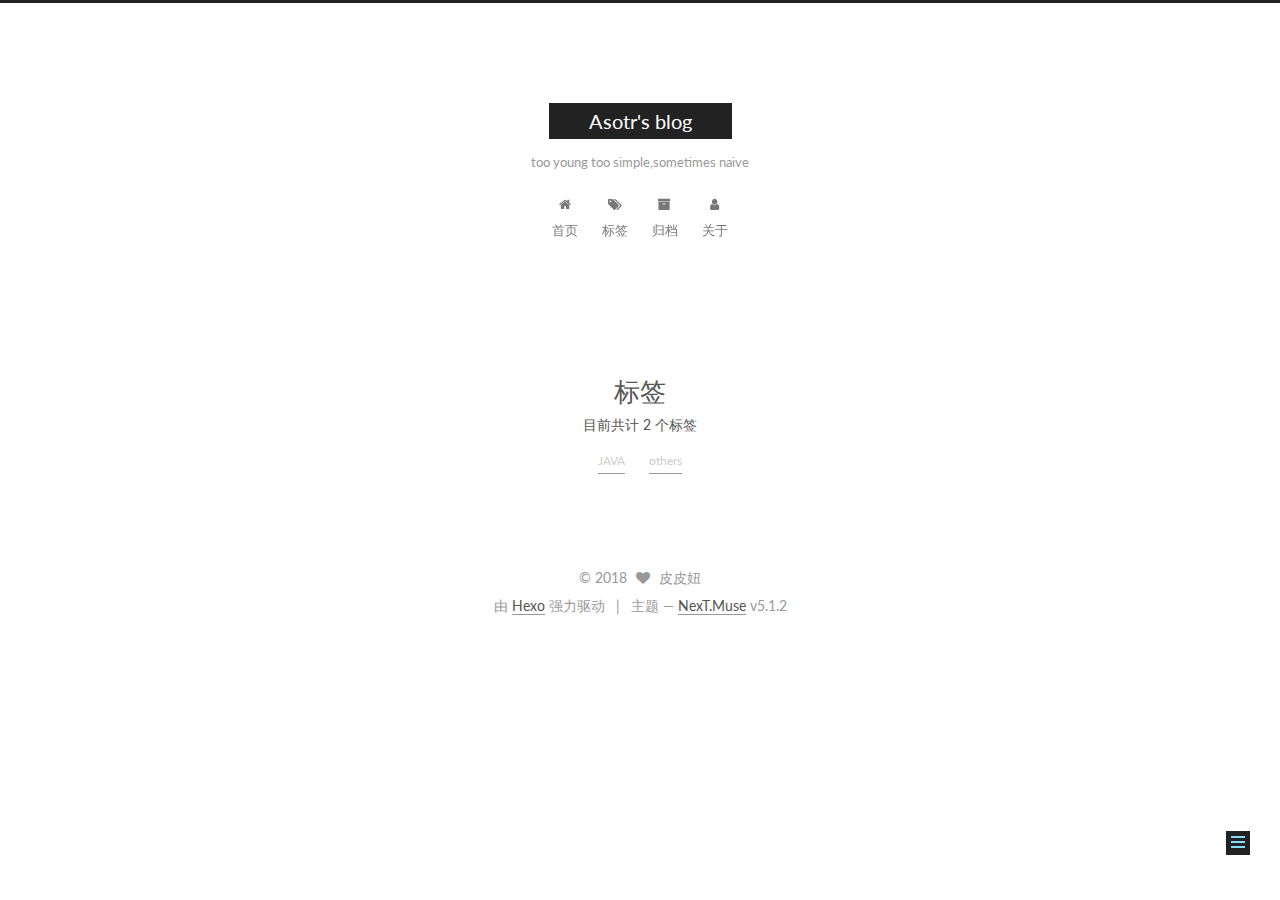
<file: tags/index.html>
<!DOCTYPE html>



  


<html class="theme-next muse use-motion" lang="zh-Hans">
<head>
  <meta charset="UTF-8"/>
<meta http-equiv="X-UA-Compatible" content="IE=edge" />
<meta name="viewport" content="width=device-width, initial-scale=1, maximum-scale=1"/>
<meta name="theme-color" content="#222">









<meta http-equiv="Cache-Control" content="no-transform" />
<meta http-equiv="Cache-Control" content="no-siteapp" />















  
  
  <link href="/lib/fancybox/source/jquery.fancybox.css?v=2.1.5" rel="stylesheet" type="text/css" />




  
  
  
  

  
    
    
  

  

  

  

  

  
    
    
    <link href="//fonts.googleapis.com/css?family=Lato:300,300italic,400,400italic,700,700italic&subset=latin,latin-ext" rel="stylesheet" type="text/css">
  






<link href="/lib/font-awesome/css/font-awesome.min.css?v=4.6.2" rel="stylesheet" type="text/css" />

<link href="/css/main.css?v=5.1.2" rel="stylesheet" type="text/css" />


  <meta name="keywords" content="Hexo, NexT" />








  <link rel="shortcut icon" type="image/x-icon" href="/favicon.ico?v=5.1.2" />






<meta name="description" content="搞事情">
<meta property="og:type" content="website">
<meta property="og:title" content="标签">
<meta property="og:url" content="http://asotr.site/tags/index.html">
<meta property="og:site_name" content="Asotr&#39;s blog">
<meta property="og:description" content="搞事情">
<meta property="og:locale" content="zh-Hans">
<meta property="og:updated_time" content="2017-08-26T11:49:19.469Z">
<meta name="twitter:card" content="summary">
<meta name="twitter:title" content="标签">
<meta name="twitter:description" content="搞事情">



<script type="text/javascript" id="hexo.configurations">
  var NexT = window.NexT || {};
  var CONFIG = {
    root: '/',
    scheme: 'Muse',
    version: '5.1.2',
    sidebar: {"position":"left","display":"post","offset":12,"offset_float":12,"b2t":false,"scrollpercent":false,"onmobile":false},
    fancybox: true,
    tabs: true,
    motion: true,
    duoshuo: {
      userId: '0',
      author: '博主'
    },
    algolia: {
      applicationID: '',
      apiKey: '',
      indexName: '',
      hits: {"per_page":10},
      labels: {"input_placeholder":"Search for Posts","hits_empty":"We didn't find any results for the search: ${query}","hits_stats":"${hits} results found in ${time} ms"}
    }
  };
</script>



  <link rel="canonical" href="http://asotr.site/tags/"/>





  <title>标签 | Asotr's blog</title>
  








</head>

<body itemscope itemtype="http://schema.org/WebPage" lang="zh-Hans">

  
  
    
  

  <div class="container sidebar-position-left page-post-detail ">
    <div class="headband"></div>

    <header id="header" class="header" itemscope itemtype="http://schema.org/WPHeader">
      <div class="header-inner"><div class="site-brand-wrapper">
  <div class="site-meta ">
    

    <div class="custom-logo-site-title">
      <a href="/"  class="brand" rel="start">
        <span class="logo-line-before"><i></i></span>
        <span class="site-title">Asotr's blog</span>
        <span class="logo-line-after"><i></i></span>
      </a>
    </div>
      
        <p class="site-subtitle">too young too simple,sometimes naive</p>
      
  </div>

  <div class="site-nav-toggle">
    <button>
      <span class="btn-bar"></span>
      <span class="btn-bar"></span>
      <span class="btn-bar"></span>
    </button>
  </div>
</div>

<nav class="site-nav">
  

  
    <ul id="menu" class="menu">
      
        
        <li class="menu-item menu-item-首页">
          <a href="/" rel="section">
            
              <i class="menu-item-icon fa fa-fw fa-home"></i> <br />
            
            首页
          </a>
        </li>
      
        
        <li class="menu-item menu-item-标签">
          <a href="/tags/" rel="section">
            
              <i class="menu-item-icon fa fa-fw fa-tags"></i> <br />
            
            标签
          </a>
        </li>
      
        
        <li class="menu-item menu-item-归档">
          <a href="/archives/" rel="section">
            
              <i class="menu-item-icon fa fa-fw fa-archive"></i> <br />
            
            归档
          </a>
        </li>
      
        
        <li class="menu-item menu-item-关于">
          <a href="/about/" rel="section">
            
              <i class="menu-item-icon fa fa-fw fa-user"></i> <br />
            
            关于
          </a>
        </li>
      

      
    </ul>
  

  
</nav>



 </div>
    </header>

    <main id="main" class="main">
      <div class="main-inner">
        <div class="content-wrap">
          <div id="content" class="content">
            

  <div id="posts" class="posts-expand">
    
    
    
    <div class="post-block page">
      <header class="post-header">

	<h1 class="post-title" itemprop="name headline">标签</h1>



</header>

      
      
      
      <div class="post-body">
        
        
          <div class="tag-cloud">
            <div class="tag-cloud-title">
                目前共计 2 个标签
            </div>
            <div class="tag-cloud-tags">
              <a href="/tags/JAVA/" style="font-size: 12px; color: #ccc">JAVA</a> <a href="/tags/others/" style="font-size: 12px; color: #ccc">others</a>
            </div>
          </div>
        
      </div>
      
      
      
    </div>
    
    
    
  </div>


          </div>
          


          
  <div class="comments" id="comments">
    
  </div>


        </div>
        
          
  
  <div class="sidebar-toggle">
    <div class="sidebar-toggle-line-wrap">
      <span class="sidebar-toggle-line sidebar-toggle-line-first"></span>
      <span class="sidebar-toggle-line sidebar-toggle-line-middle"></span>
      <span class="sidebar-toggle-line sidebar-toggle-line-last"></span>
    </div>
  </div>

  <aside id="sidebar" class="sidebar">
    
    <div class="sidebar-inner">

      

      

      <section class="site-overview sidebar-panel sidebar-panel-active">
        <div class="site-author motion-element" itemprop="author" itemscope itemtype="http://schema.org/Person">
          <img class="site-author-image" itemprop="image"
               src="/images/avatar.gif"
               alt="皮皮妞" />
          <p class="site-author-name" itemprop="name">皮皮妞</p>
           
              <p class="site-description motion-element" itemprop="description">搞事情</p>
          
        </div>
        <nav class="site-state motion-element">

          
            <div class="site-state-item site-state-posts">
            
              <a href="/archives">
            
                <span class="site-state-item-count">2</span>
                <span class="site-state-item-name">日志</span>
              </a>
            </div>
          

          
            
            
            <div class="site-state-item site-state-categories">
              <a href="/categories/index.html">
                <span class="site-state-item-count">1</span>
                <span class="site-state-item-name">分类</span>
              </a>
            </div>
          

          
            
            
            <div class="site-state-item site-state-tags">
              <a href="/tags/index.html">
                <span class="site-state-item-count">2</span>
                <span class="site-state-item-name">标签</span>
              </a>
            </div>
          

        </nav>

        

        <div class="links-of-author motion-element">
          
        </div>

        
        

        
        

        


      </section>

      

      

    </div>
  </aside>


        
      </div>
    </main>

    <footer id="footer" class="footer">
      <div class="footer-inner">
        <div class="copyright" >
  
  &copy; 
  <span itemprop="copyrightYear">2018</span>
  <span class="with-love">
    <i class="fa fa-heart"></i>
  </span>
  <span class="author" itemprop="copyrightHolder">皮皮妞</span>

  
</div>


  <div class="powered-by">由 <a class="theme-link" href="https://hexo.io">Hexo</a> 强力驱动</div>

  <span class="post-meta-divider">|</span>

  <div class="theme-info">主题 &mdash; <a class="theme-link" href="https://github.com/iissnan/hexo-theme-next">NexT.Muse</a> v5.1.2</div>


        







        
      </div>
    </footer>

    
      <div class="back-to-top">
        <i class="fa fa-arrow-up"></i>
        
      </div>
    

  </div>

  

<script type="text/javascript">
  if (Object.prototype.toString.call(window.Promise) !== '[object Function]') {
    window.Promise = null;
  }
</script>









  












  
  <script type="text/javascript" src="/lib/jquery/index.js?v=2.1.3"></script>

  
  <script type="text/javascript" src="/lib/fastclick/lib/fastclick.min.js?v=1.0.6"></script>

  
  <script type="text/javascript" src="/lib/jquery_lazyload/jquery.lazyload.js?v=1.9.7"></script>

  
  <script type="text/javascript" src="/lib/velocity/velocity.min.js?v=1.2.1"></script>

  
  <script type="text/javascript" src="/lib/velocity/velocity.ui.min.js?v=1.2.1"></script>

  
  <script type="text/javascript" src="/lib/fancybox/source/jquery.fancybox.pack.js?v=2.1.5"></script>


  


  <script type="text/javascript" src="/js/src/utils.js?v=5.1.2"></script>

  <script type="text/javascript" src="/js/src/motion.js?v=5.1.2"></script>



  
  

  
    <script type="text/javascript" src="/js/src/scrollspy.js?v=5.1.2"></script>
<script type="text/javascript" src="/js/src/post-details.js?v=5.1.2"></script>

  

  


  <script type="text/javascript" src="/js/src/bootstrap.js?v=5.1.2"></script>



  


  




	





  





  








  





  

  

  

  

  

  

</body>
</html>
</file>
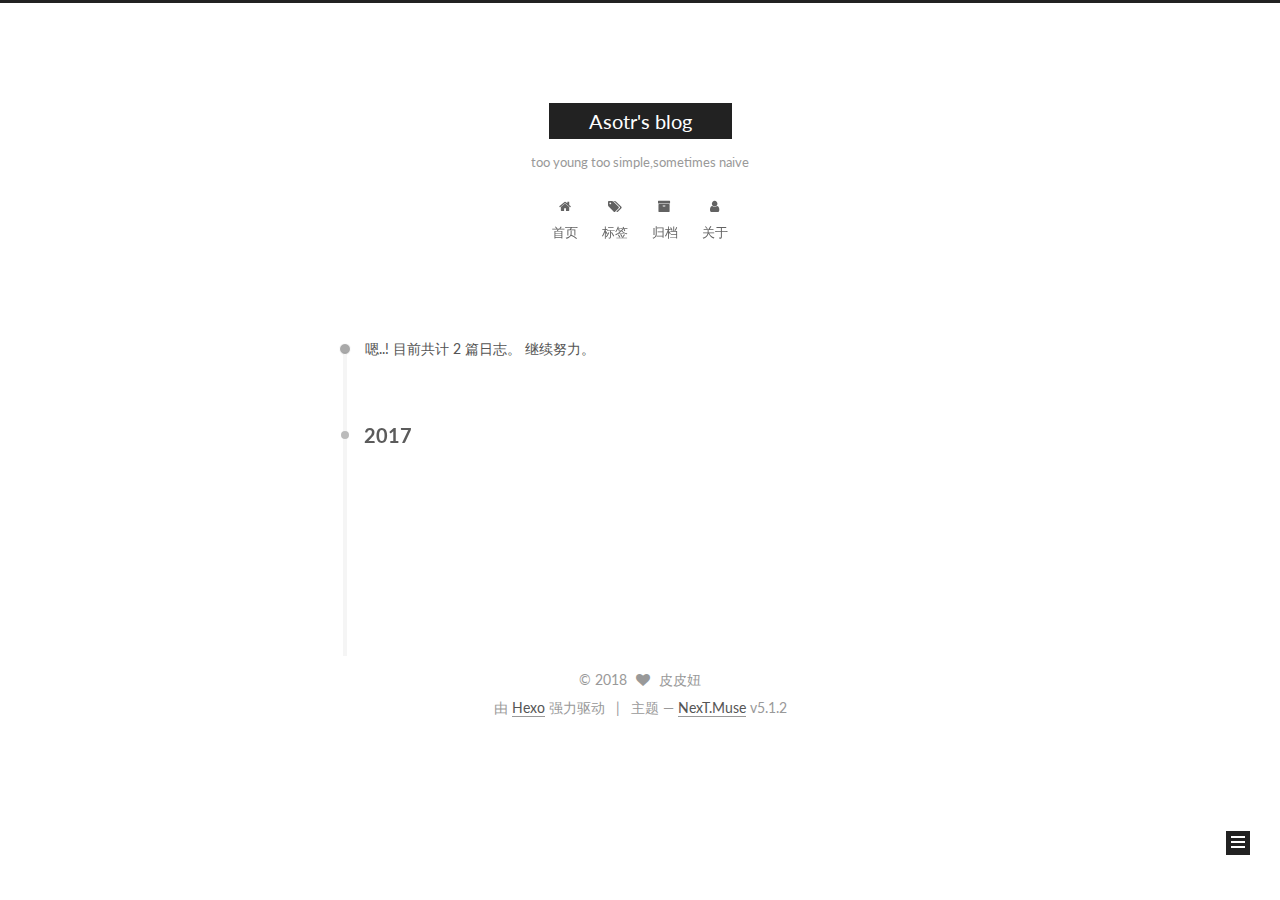
<file: archives/2017/index.html>
<!DOCTYPE html>



  


<html class="theme-next muse use-motion" lang="zh-Hans">
<head>
  <meta charset="UTF-8"/>
<meta http-equiv="X-UA-Compatible" content="IE=edge" />
<meta name="viewport" content="width=device-width, initial-scale=1, maximum-scale=1"/>
<meta name="theme-color" content="#222">









<meta http-equiv="Cache-Control" content="no-transform" />
<meta http-equiv="Cache-Control" content="no-siteapp" />















  
  
  <link href="/lib/fancybox/source/jquery.fancybox.css?v=2.1.5" rel="stylesheet" type="text/css" />




  
  
  
  

  
    
    
  

  

  

  

  

  
    
    
    <link href="//fonts.googleapis.com/css?family=Lato:300,300italic,400,400italic,700,700italic&subset=latin,latin-ext" rel="stylesheet" type="text/css">
  






<link href="/lib/font-awesome/css/font-awesome.min.css?v=4.6.2" rel="stylesheet" type="text/css" />

<link href="/css/main.css?v=5.1.2" rel="stylesheet" type="text/css" />


  <meta name="keywords" content="Hexo, NexT" />








  <link rel="shortcut icon" type="image/x-icon" href="/favicon.ico?v=5.1.2" />






<meta name="description" content="搞事情">
<meta property="og:type" content="website">
<meta property="og:title" content="Asotr&#39;s blog">
<meta property="og:url" content="http://asotr.site/archives/2017/index.html">
<meta property="og:site_name" content="Asotr&#39;s blog">
<meta property="og:description" content="搞事情">
<meta property="og:locale" content="zh-Hans">
<meta name="twitter:card" content="summary">
<meta name="twitter:title" content="Asotr&#39;s blog">
<meta name="twitter:description" content="搞事情">



<script type="text/javascript" id="hexo.configurations">
  var NexT = window.NexT || {};
  var CONFIG = {
    root: '/',
    scheme: 'Muse',
    version: '5.1.2',
    sidebar: {"position":"left","display":"post","offset":12,"offset_float":12,"b2t":false,"scrollpercent":false,"onmobile":false},
    fancybox: true,
    tabs: true,
    motion: true,
    duoshuo: {
      userId: '0',
      author: '博主'
    },
    algolia: {
      applicationID: '',
      apiKey: '',
      indexName: '',
      hits: {"per_page":10},
      labels: {"input_placeholder":"Search for Posts","hits_empty":"We didn't find any results for the search: ${query}","hits_stats":"${hits} results found in ${time} ms"}
    }
  };
</script>



  <link rel="canonical" href="http://asotr.site/archives/2017/"/>





  <title>归档 | Asotr's blog</title>
  








</head>

<body itemscope itemtype="http://schema.org/WebPage" lang="zh-Hans">

  
  
    
  

  <div class="container sidebar-position-left  page-archive  ">
    <div class="headband"></div>

    <header id="header" class="header" itemscope itemtype="http://schema.org/WPHeader">
      <div class="header-inner"><div class="site-brand-wrapper">
  <div class="site-meta ">
    

    <div class="custom-logo-site-title">
      <a href="/"  class="brand" rel="start">
        <span class="logo-line-before"><i></i></span>
        <span class="site-title">Asotr's blog</span>
        <span class="logo-line-after"><i></i></span>
      </a>
    </div>
      
        <p class="site-subtitle">too young too simple,sometimes naive</p>
      
  </div>

  <div class="site-nav-toggle">
    <button>
      <span class="btn-bar"></span>
      <span class="btn-bar"></span>
      <span class="btn-bar"></span>
    </button>
  </div>
</div>

<nav class="site-nav">
  

  
    <ul id="menu" class="menu">
      
        
        <li class="menu-item menu-item-首页">
          <a href="/" rel="section">
            
              <i class="menu-item-icon fa fa-fw fa-home"></i> <br />
            
            首页
          </a>
        </li>
      
        
        <li class="menu-item menu-item-标签">
          <a href="/tags/" rel="section">
            
              <i class="menu-item-icon fa fa-fw fa-tags"></i> <br />
            
            标签
          </a>
        </li>
      
        
        <li class="menu-item menu-item-归档">
          <a href="/archives/" rel="section">
            
              <i class="menu-item-icon fa fa-fw fa-archive"></i> <br />
            
            归档
          </a>
        </li>
      
        
        <li class="menu-item menu-item-关于">
          <a href="/about/" rel="section">
            
              <i class="menu-item-icon fa fa-fw fa-user"></i> <br />
            
            关于
          </a>
        </li>
      

      
    </ul>
  

  
</nav>



 </div>
    </header>

    <main id="main" class="main">
      <div class="main-inner">
        <div class="content-wrap">
          <div id="content" class="content">
            

  
  
  
  <div class="post-block archive">
    <div id="posts" class="posts-collapse">
      <span class="archive-move-on"></span>

      <span class="archive-page-counter">
        
        
        
          
        
        嗯..! 目前共计 2 篇日志。 继续努力。
      </span>

      

        
        
        

        
          
          <div class="collection-title">
            <h2 class="archive-year motion-element" id="archive-year-2017">2017</h2>
          </div>
        
        

        

  <article class="post post-type-normal" itemscope itemtype="http://schema.org/Article">
    <header class="post-header">

      <h2 class="post-title">
        
            <a class="post-title-link" href="/2017/08/23/my-new-post/" itemprop="url">
              
                <span itemprop="name">Test1</span>
              
            </a>
        
      </h2>

      <div class="post-meta">
        <time class="post-time" itemprop="dateCreated"
              datetime="2017-08-23T07:49:59+08:00"
              content="2017-08-23" >
          08-23
        </time>
      </div>

    </header>
  </article>



      

        
        
        

        
        

        

  <article class="post post-type-normal" itemscope itemtype="http://schema.org/Article">
    <header class="post-header">

      <h2 class="post-title">
        
            <a class="post-title-link" href="/2017/08/20/hello-world/" itemprop="url">
              
                <span itemprop="name">Hello World</span>
              
            </a>
        
      </h2>

      <div class="post-meta">
        <time class="post-time" itemprop="dateCreated"
              datetime="2017-08-20T07:49:59+08:00"
              content="2017-08-20" >
          08-20
        </time>
      </div>

    </header>
  </article>



      

    </div>
  </div>
  
  
  

  



          </div>
          


          

        </div>
        
          
  
  <div class="sidebar-toggle">
    <div class="sidebar-toggle-line-wrap">
      <span class="sidebar-toggle-line sidebar-toggle-line-first"></span>
      <span class="sidebar-toggle-line sidebar-toggle-line-middle"></span>
      <span class="sidebar-toggle-line sidebar-toggle-line-last"></span>
    </div>
  </div>

  <aside id="sidebar" class="sidebar">
    
    <div class="sidebar-inner">

      

      

      <section class="site-overview sidebar-panel sidebar-panel-active">
        <div class="site-author motion-element" itemprop="author" itemscope itemtype="http://schema.org/Person">
          <img class="site-author-image" itemprop="image"
               src="/images/avatar.gif"
               alt="皮皮妞" />
          <p class="site-author-name" itemprop="name">皮皮妞</p>
           
              <p class="site-description motion-element" itemprop="description">搞事情</p>
          
        </div>
        <nav class="site-state motion-element">

          
            <div class="site-state-item site-state-posts">
            
              <a href="/archives">
            
                <span class="site-state-item-count">2</span>
                <span class="site-state-item-name">日志</span>
              </a>
            </div>
          

          
            
            
            <div class="site-state-item site-state-categories">
              <a href="/categories/index.html">
                <span class="site-state-item-count">1</span>
                <span class="site-state-item-name">分类</span>
              </a>
            </div>
          

          
            
            
            <div class="site-state-item site-state-tags">
              <a href="/tags/index.html">
                <span class="site-state-item-count">2</span>
                <span class="site-state-item-name">标签</span>
              </a>
            </div>
          

        </nav>

        

        <div class="links-of-author motion-element">
          
        </div>

        
        

        
        

        


      </section>

      

      

    </div>
  </aside>


        
      </div>
    </main>

    <footer id="footer" class="footer">
      <div class="footer-inner">
        <div class="copyright" >
  
  &copy; 
  <span itemprop="copyrightYear">2018</span>
  <span class="with-love">
    <i class="fa fa-heart"></i>
  </span>
  <span class="author" itemprop="copyrightHolder">皮皮妞</span>

  
</div>


  <div class="powered-by">由 <a class="theme-link" href="https://hexo.io">Hexo</a> 强力驱动</div>

  <span class="post-meta-divider">|</span>

  <div class="theme-info">主题 &mdash; <a class="theme-link" href="https://github.com/iissnan/hexo-theme-next">NexT.Muse</a> v5.1.2</div>


        







        
      </div>
    </footer>

    
      <div class="back-to-top">
        <i class="fa fa-arrow-up"></i>
        
      </div>
    

  </div>

  

<script type="text/javascript">
  if (Object.prototype.toString.call(window.Promise) !== '[object Function]') {
    window.Promise = null;
  }
</script>









  












  
  <script type="text/javascript" src="/lib/jquery/index.js?v=2.1.3"></script>

  
  <script type="text/javascript" src="/lib/fastclick/lib/fastclick.min.js?v=1.0.6"></script>

  
  <script type="text/javascript" src="/lib/jquery_lazyload/jquery.lazyload.js?v=1.9.7"></script>

  
  <script type="text/javascript" src="/lib/velocity/velocity.min.js?v=1.2.1"></script>

  
  <script type="text/javascript" src="/lib/velocity/velocity.ui.min.js?v=1.2.1"></script>

  
  <script type="text/javascript" src="/lib/fancybox/source/jquery.fancybox.pack.js?v=2.1.5"></script>


  


  <script type="text/javascript" src="/js/src/utils.js?v=5.1.2"></script>

  <script type="text/javascript" src="/js/src/motion.js?v=5.1.2"></script>



  
  

  
  
    <script type="text/javascript" id="motion.page.archive">
      $('.archive-year').velocity('transition.slideLeftIn');
    </script>
  


  


  <script type="text/javascript" src="/js/src/bootstrap.js?v=5.1.2"></script>



  


  




	





  





  








  





  

  

  

  

  

  

</body>
</html>
</file>
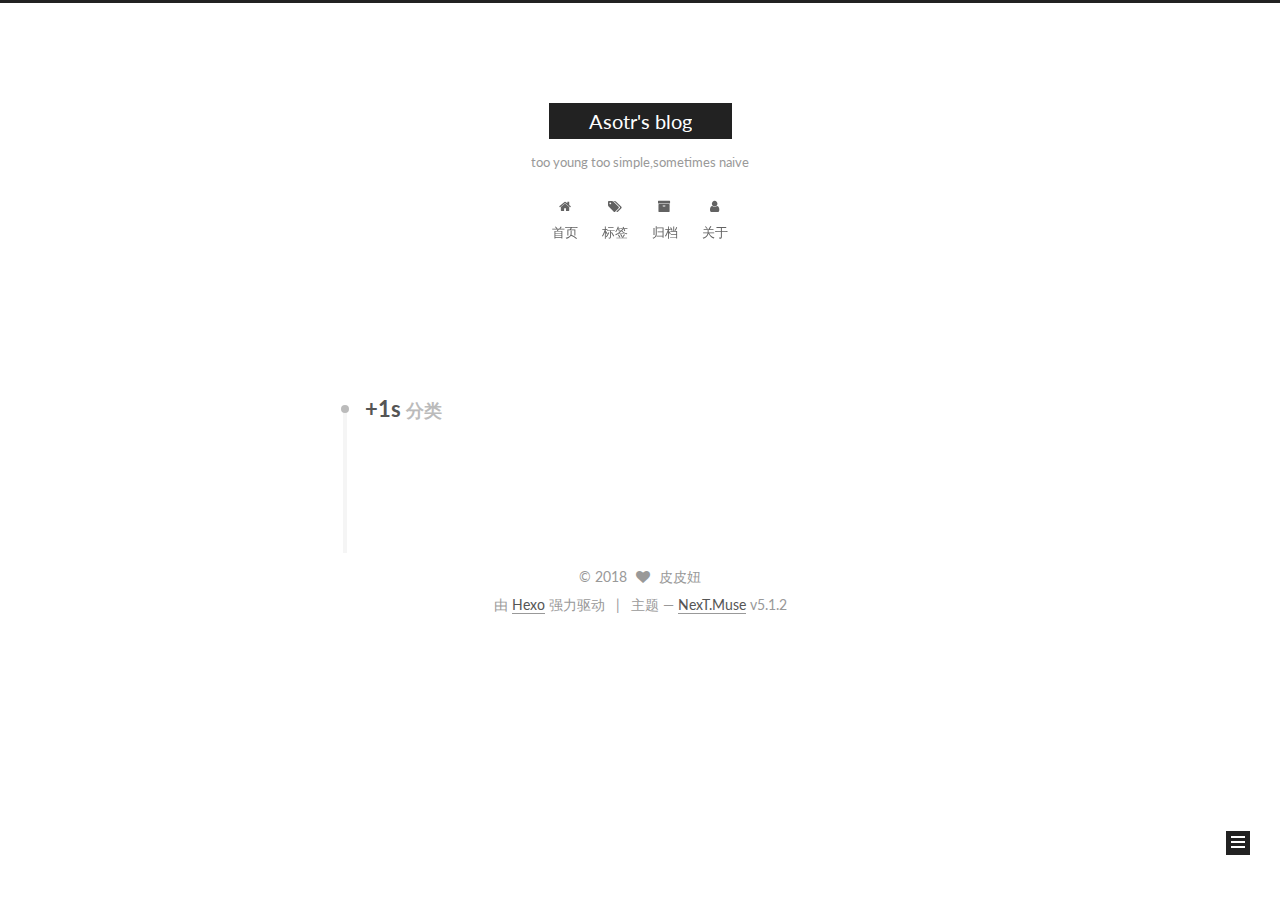
<file: categories/1s/index.html>
<!DOCTYPE html>



  


<html class="theme-next muse use-motion" lang="zh-Hans">
<head>
  <meta charset="UTF-8"/>
<meta http-equiv="X-UA-Compatible" content="IE=edge" />
<meta name="viewport" content="width=device-width, initial-scale=1, maximum-scale=1"/>
<meta name="theme-color" content="#222">









<meta http-equiv="Cache-Control" content="no-transform" />
<meta http-equiv="Cache-Control" content="no-siteapp" />















  
  
  <link href="/lib/fancybox/source/jquery.fancybox.css?v=2.1.5" rel="stylesheet" type="text/css" />




  
  
  
  

  
    
    
  

  

  

  

  

  
    
    
    <link href="//fonts.googleapis.com/css?family=Lato:300,300italic,400,400italic,700,700italic&subset=latin,latin-ext" rel="stylesheet" type="text/css">
  






<link href="/lib/font-awesome/css/font-awesome.min.css?v=4.6.2" rel="stylesheet" type="text/css" />

<link href="/css/main.css?v=5.1.2" rel="stylesheet" type="text/css" />


  <meta name="keywords" content="Hexo, NexT" />








  <link rel="shortcut icon" type="image/x-icon" href="/favicon.ico?v=5.1.2" />






<meta name="description" content="搞事情">
<meta property="og:type" content="website">
<meta property="og:title" content="Asotr&#39;s blog">
<meta property="og:url" content="http://asotr.site/categories/1s/index.html">
<meta property="og:site_name" content="Asotr&#39;s blog">
<meta property="og:description" content="搞事情">
<meta property="og:locale" content="zh-Hans">
<meta name="twitter:card" content="summary">
<meta name="twitter:title" content="Asotr&#39;s blog">
<meta name="twitter:description" content="搞事情">



<script type="text/javascript" id="hexo.configurations">
  var NexT = window.NexT || {};
  var CONFIG = {
    root: '/',
    scheme: 'Muse',
    version: '5.1.2',
    sidebar: {"position":"left","display":"post","offset":12,"offset_float":12,"b2t":false,"scrollpercent":false,"onmobile":false},
    fancybox: true,
    tabs: true,
    motion: true,
    duoshuo: {
      userId: '0',
      author: '博主'
    },
    algolia: {
      applicationID: '',
      apiKey: '',
      indexName: '',
      hits: {"per_page":10},
      labels: {"input_placeholder":"Search for Posts","hits_empty":"We didn't find any results for the search: ${query}","hits_stats":"${hits} results found in ${time} ms"}
    }
  };
</script>



  <link rel="canonical" href="http://asotr.site/categories/1s/"/>





  <title>分类: +1s | Asotr's blog</title>
  








</head>

<body itemscope itemtype="http://schema.org/WebPage" lang="zh-Hans">

  
  
    
  

  <div class="container sidebar-position-left  ">
    <div class="headband"></div>

    <header id="header" class="header" itemscope itemtype="http://schema.org/WPHeader">
      <div class="header-inner"><div class="site-brand-wrapper">
  <div class="site-meta ">
    

    <div class="custom-logo-site-title">
      <a href="/"  class="brand" rel="start">
        <span class="logo-line-before"><i></i></span>
        <span class="site-title">Asotr's blog</span>
        <span class="logo-line-after"><i></i></span>
      </a>
    </div>
      
        <p class="site-subtitle">too young too simple,sometimes naive</p>
      
  </div>

  <div class="site-nav-toggle">
    <button>
      <span class="btn-bar"></span>
      <span class="btn-bar"></span>
      <span class="btn-bar"></span>
    </button>
  </div>
</div>

<nav class="site-nav">
  

  
    <ul id="menu" class="menu">
      
        
        <li class="menu-item menu-item-首页">
          <a href="/" rel="section">
            
              <i class="menu-item-icon fa fa-fw fa-home"></i> <br />
            
            首页
          </a>
        </li>
      
        
        <li class="menu-item menu-item-标签">
          <a href="/tags/" rel="section">
            
              <i class="menu-item-icon fa fa-fw fa-tags"></i> <br />
            
            标签
          </a>
        </li>
      
        
        <li class="menu-item menu-item-归档">
          <a href="/archives/" rel="section">
            
              <i class="menu-item-icon fa fa-fw fa-archive"></i> <br />
            
            归档
          </a>
        </li>
      
        
        <li class="menu-item menu-item-关于">
          <a href="/about/" rel="section">
            
              <i class="menu-item-icon fa fa-fw fa-user"></i> <br />
            
            关于
          </a>
        </li>
      

      
    </ul>
  

  
</nav>



 </div>
    </header>

    <main id="main" class="main">
      <div class="main-inner">
        <div class="content-wrap">
          <div id="content" class="content">
            

  
  
  
  <div class="post-block category">

    <div id="posts" class="posts-collapse">
      <div class="collection-title">
        <h1>+1s<small>分类</small>
        </h1>
      </div>

      
        

  <article class="post post-type-normal" itemscope itemtype="http://schema.org/Article">
    <header class="post-header">

      <h2 class="post-title">
        
            <a class="post-title-link" href="/2017/08/23/my-new-post/" itemprop="url">
              
                <span itemprop="name">Test1</span>
              
            </a>
        
      </h2>

      <div class="post-meta">
        <time class="post-time" itemprop="dateCreated"
              datetime="2017-08-23T07:49:59+08:00"
              content="2017-08-23" >
          08-23
        </time>
      </div>

    </header>
  </article>


      
    </div>

  </div>
  
  
  

  



          </div>
          


          

        </div>
        
          
  
  <div class="sidebar-toggle">
    <div class="sidebar-toggle-line-wrap">
      <span class="sidebar-toggle-line sidebar-toggle-line-first"></span>
      <span class="sidebar-toggle-line sidebar-toggle-line-middle"></span>
      <span class="sidebar-toggle-line sidebar-toggle-line-last"></span>
    </div>
  </div>

  <aside id="sidebar" class="sidebar">
    
    <div class="sidebar-inner">

      

      

      <section class="site-overview sidebar-panel sidebar-panel-active">
        <div class="site-author motion-element" itemprop="author" itemscope itemtype="http://schema.org/Person">
          <img class="site-author-image" itemprop="image"
               src="/images/avatar.gif"
               alt="皮皮妞" />
          <p class="site-author-name" itemprop="name">皮皮妞</p>
           
              <p class="site-description motion-element" itemprop="description">搞事情</p>
          
        </div>
        <nav class="site-state motion-element">

          
            <div class="site-state-item site-state-posts">
            
              <a href="/archives">
            
                <span class="site-state-item-count">2</span>
                <span class="site-state-item-name">日志</span>
              </a>
            </div>
          

          
            
            
            <div class="site-state-item site-state-categories">
              <a href="/categories/index.html">
                <span class="site-state-item-count">1</span>
                <span class="site-state-item-name">分类</span>
              </a>
            </div>
          

          
            
            
            <div class="site-state-item site-state-tags">
              <a href="/tags/index.html">
                <span class="site-state-item-count">2</span>
                <span class="site-state-item-name">标签</span>
              </a>
            </div>
          

        </nav>

        

        <div class="links-of-author motion-element">
          
        </div>

        
        

        
        

        


      </section>

      

      

    </div>
  </aside>


        
      </div>
    </main>

    <footer id="footer" class="footer">
      <div class="footer-inner">
        <div class="copyright" >
  
  &copy; 
  <span itemprop="copyrightYear">2018</span>
  <span class="with-love">
    <i class="fa fa-heart"></i>
  </span>
  <span class="author" itemprop="copyrightHolder">皮皮妞</span>

  
</div>


  <div class="powered-by">由 <a class="theme-link" href="https://hexo.io">Hexo</a> 强力驱动</div>

  <span class="post-meta-divider">|</span>

  <div class="theme-info">主题 &mdash; <a class="theme-link" href="https://github.com/iissnan/hexo-theme-next">NexT.Muse</a> v5.1.2</div>


        







        
      </div>
    </footer>

    
      <div class="back-to-top">
        <i class="fa fa-arrow-up"></i>
        
      </div>
    

  </div>

  

<script type="text/javascript">
  if (Object.prototype.toString.call(window.Promise) !== '[object Function]') {
    window.Promise = null;
  }
</script>









  












  
  <script type="text/javascript" src="/lib/jquery/index.js?v=2.1.3"></script>

  
  <script type="text/javascript" src="/lib/fastclick/lib/fastclick.min.js?v=1.0.6"></script>

  
  <script type="text/javascript" src="/lib/jquery_lazyload/jquery.lazyload.js?v=1.9.7"></script>

  
  <script type="text/javascript" src="/lib/velocity/velocity.min.js?v=1.2.1"></script>

  
  <script type="text/javascript" src="/lib/velocity/velocity.ui.min.js?v=1.2.1"></script>

  
  <script type="text/javascript" src="/lib/fancybox/source/jquery.fancybox.pack.js?v=2.1.5"></script>


  


  <script type="text/javascript" src="/js/src/utils.js?v=5.1.2"></script>

  <script type="text/javascript" src="/js/src/motion.js?v=5.1.2"></script>



  
  

  
    <script type="text/javascript" src="/js/src/scrollspy.js?v=5.1.2"></script>
<script type="text/javascript" src="/js/src/post-details.js?v=5.1.2"></script>

  

  


  <script type="text/javascript" src="/js/src/bootstrap.js?v=5.1.2"></script>



  


  




	





  





  








  





  

  

  

  

  

  

</body>
</html>
</file>
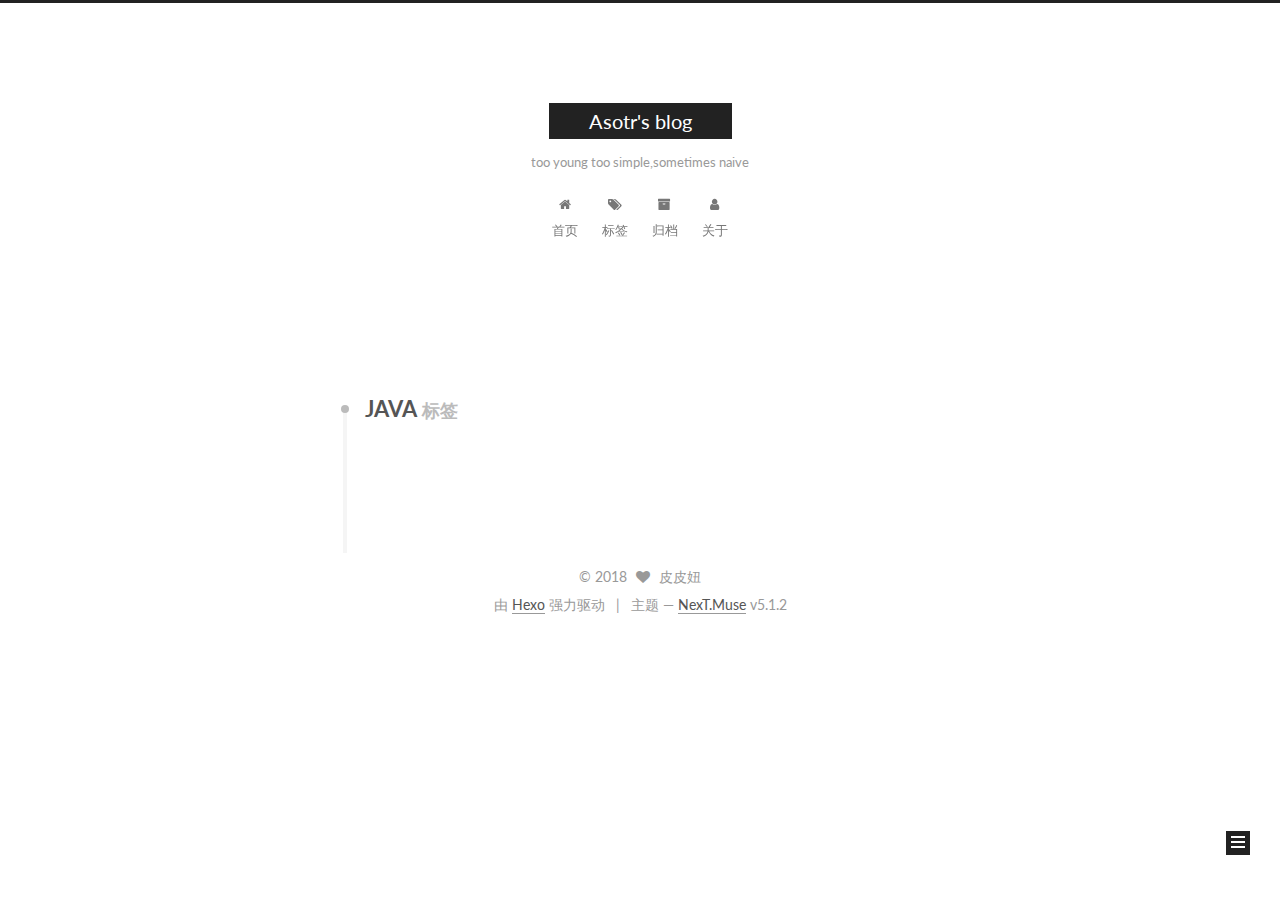
<file: tags/JAVA/index.html>
<!DOCTYPE html>



  


<html class="theme-next muse use-motion" lang="zh-Hans">
<head>
  <meta charset="UTF-8"/>
<meta http-equiv="X-UA-Compatible" content="IE=edge" />
<meta name="viewport" content="width=device-width, initial-scale=1, maximum-scale=1"/>
<meta name="theme-color" content="#222">









<meta http-equiv="Cache-Control" content="no-transform" />
<meta http-equiv="Cache-Control" content="no-siteapp" />















  
  
  <link href="/lib/fancybox/source/jquery.fancybox.css?v=2.1.5" rel="stylesheet" type="text/css" />




  
  
  
  

  
    
    
  

  

  

  

  

  
    
    
    <link href="//fonts.googleapis.com/css?family=Lato:300,300italic,400,400italic,700,700italic&subset=latin,latin-ext" rel="stylesheet" type="text/css">
  






<link href="/lib/font-awesome/css/font-awesome.min.css?v=4.6.2" rel="stylesheet" type="text/css" />

<link href="/css/main.css?v=5.1.2" rel="stylesheet" type="text/css" />


  <meta name="keywords" content="Hexo, NexT" />








  <link rel="shortcut icon" type="image/x-icon" href="/favicon.ico?v=5.1.2" />






<meta name="description" content="搞事情">
<meta property="og:type" content="website">
<meta property="og:title" content="Asotr&#39;s blog">
<meta property="og:url" content="http://asotr.site/tags/JAVA/index.html">
<meta property="og:site_name" content="Asotr&#39;s blog">
<meta property="og:description" content="搞事情">
<meta property="og:locale" content="zh-Hans">
<meta name="twitter:card" content="summary">
<meta name="twitter:title" content="Asotr&#39;s blog">
<meta name="twitter:description" content="搞事情">



<script type="text/javascript" id="hexo.configurations">
  var NexT = window.NexT || {};
  var CONFIG = {
    root: '/',
    scheme: 'Muse',
    version: '5.1.2',
    sidebar: {"position":"left","display":"post","offset":12,"offset_float":12,"b2t":false,"scrollpercent":false,"onmobile":false},
    fancybox: true,
    tabs: true,
    motion: true,
    duoshuo: {
      userId: '0',
      author: '博主'
    },
    algolia: {
      applicationID: '',
      apiKey: '',
      indexName: '',
      hits: {"per_page":10},
      labels: {"input_placeholder":"Search for Posts","hits_empty":"We didn't find any results for the search: ${query}","hits_stats":"${hits} results found in ${time} ms"}
    }
  };
</script>



  <link rel="canonical" href="http://asotr.site/tags/JAVA/"/>





  <title>标签: JAVA | Asotr's blog</title>
  








</head>

<body itemscope itemtype="http://schema.org/WebPage" lang="zh-Hans">

  
  
    
  

  <div class="container sidebar-position-left  ">
    <div class="headband"></div>

    <header id="header" class="header" itemscope itemtype="http://schema.org/WPHeader">
      <div class="header-inner"><div class="site-brand-wrapper">
  <div class="site-meta ">
    

    <div class="custom-logo-site-title">
      <a href="/"  class="brand" rel="start">
        <span class="logo-line-before"><i></i></span>
        <span class="site-title">Asotr's blog</span>
        <span class="logo-line-after"><i></i></span>
      </a>
    </div>
      
        <p class="site-subtitle">too young too simple,sometimes naive</p>
      
  </div>

  <div class="site-nav-toggle">
    <button>
      <span class="btn-bar"></span>
      <span class="btn-bar"></span>
      <span class="btn-bar"></span>
    </button>
  </div>
</div>

<nav class="site-nav">
  

  
    <ul id="menu" class="menu">
      
        
        <li class="menu-item menu-item-首页">
          <a href="/" rel="section">
            
              <i class="menu-item-icon fa fa-fw fa-home"></i> <br />
            
            首页
          </a>
        </li>
      
        
        <li class="menu-item menu-item-标签">
          <a href="/tags/" rel="section">
            
              <i class="menu-item-icon fa fa-fw fa-tags"></i> <br />
            
            标签
          </a>
        </li>
      
        
        <li class="menu-item menu-item-归档">
          <a href="/archives/" rel="section">
            
              <i class="menu-item-icon fa fa-fw fa-archive"></i> <br />
            
            归档
          </a>
        </li>
      
        
        <li class="menu-item menu-item-关于">
          <a href="/about/" rel="section">
            
              <i class="menu-item-icon fa fa-fw fa-user"></i> <br />
            
            关于
          </a>
        </li>
      

      
    </ul>
  

  
</nav>



 </div>
    </header>

    <main id="main" class="main">
      <div class="main-inner">
        <div class="content-wrap">
          <div id="content" class="content">
            

  
  
  
  <div class="post-block tag">

    <div id="posts" class="posts-collapse">
      <div class="collection-title">
        <h1>JAVA<small>标签</small>
        </h1>
      </div>

      
        

  <article class="post post-type-normal" itemscope itemtype="http://schema.org/Article">
    <header class="post-header">

      <h2 class="post-title">
        
            <a class="post-title-link" href="/2017/08/23/my-new-post/" itemprop="url">
              
                <span itemprop="name">Test1</span>
              
            </a>
        
      </h2>

      <div class="post-meta">
        <time class="post-time" itemprop="dateCreated"
              datetime="2017-08-23T07:49:59+08:00"
              content="2017-08-23" >
          08-23
        </time>
      </div>

    </header>
  </article>


      
    </div>

  </div>
  
  
  

  


          </div>
          


          

        </div>
        
          
  
  <div class="sidebar-toggle">
    <div class="sidebar-toggle-line-wrap">
      <span class="sidebar-toggle-line sidebar-toggle-line-first"></span>
      <span class="sidebar-toggle-line sidebar-toggle-line-middle"></span>
      <span class="sidebar-toggle-line sidebar-toggle-line-last"></span>
    </div>
  </div>

  <aside id="sidebar" class="sidebar">
    
    <div class="sidebar-inner">

      

      

      <section class="site-overview sidebar-panel sidebar-panel-active">
        <div class="site-author motion-element" itemprop="author" itemscope itemtype="http://schema.org/Person">
          <img class="site-author-image" itemprop="image"
               src="/images/avatar.gif"
               alt="皮皮妞" />
          <p class="site-author-name" itemprop="name">皮皮妞</p>
           
              <p class="site-description motion-element" itemprop="description">搞事情</p>
          
        </div>
        <nav class="site-state motion-element">

          
            <div class="site-state-item site-state-posts">
            
              <a href="/archives">
            
                <span class="site-state-item-count">2</span>
                <span class="site-state-item-name">日志</span>
              </a>
            </div>
          

          
            
            
            <div class="site-state-item site-state-categories">
              <a href="/categories/index.html">
                <span class="site-state-item-count">1</span>
                <span class="site-state-item-name">分类</span>
              </a>
            </div>
          

          
            
            
            <div class="site-state-item site-state-tags">
              <a href="/tags/index.html">
                <span class="site-state-item-count">2</span>
                <span class="site-state-item-name">标签</span>
              </a>
            </div>
          

        </nav>

        

        <div class="links-of-author motion-element">
          
        </div>

        
        

        
        

        


      </section>

      

      

    </div>
  </aside>


        
      </div>
    </main>

    <footer id="footer" class="footer">
      <div class="footer-inner">
        <div class="copyright" >
  
  &copy; 
  <span itemprop="copyrightYear">2018</span>
  <span class="with-love">
    <i class="fa fa-heart"></i>
  </span>
  <span class="author" itemprop="copyrightHolder">皮皮妞</span>

  
</div>


  <div class="powered-by">由 <a class="theme-link" href="https://hexo.io">Hexo</a> 强力驱动</div>

  <span class="post-meta-divider">|</span>

  <div class="theme-info">主题 &mdash; <a class="theme-link" href="https://github.com/iissnan/hexo-theme-next">NexT.Muse</a> v5.1.2</div>


        







        
      </div>
    </footer>

    
      <div class="back-to-top">
        <i class="fa fa-arrow-up"></i>
        
      </div>
    

  </div>

  

<script type="text/javascript">
  if (Object.prototype.toString.call(window.Promise) !== '[object Function]') {
    window.Promise = null;
  }
</script>









  












  
  <script type="text/javascript" src="/lib/jquery/index.js?v=2.1.3"></script>

  
  <script type="text/javascript" src="/lib/fastclick/lib/fastclick.min.js?v=1.0.6"></script>

  
  <script type="text/javascript" src="/lib/jquery_lazyload/jquery.lazyload.js?v=1.9.7"></script>

  
  <script type="text/javascript" src="/lib/velocity/velocity.min.js?v=1.2.1"></script>

  
  <script type="text/javascript" src="/lib/velocity/velocity.ui.min.js?v=1.2.1"></script>

  
  <script type="text/javascript" src="/lib/fancybox/source/jquery.fancybox.pack.js?v=2.1.5"></script>


  


  <script type="text/javascript" src="/js/src/utils.js?v=5.1.2"></script>

  <script type="text/javascript" src="/js/src/motion.js?v=5.1.2"></script>



  
  

  
    <script type="text/javascript" src="/js/src/scrollspy.js?v=5.1.2"></script>
<script type="text/javascript" src="/js/src/post-details.js?v=5.1.2"></script>

  

  


  <script type="text/javascript" src="/js/src/bootstrap.js?v=5.1.2"></script>



  


  




	





  





  








  





  

  

  

  

  

  

</body>
</html>
</file>
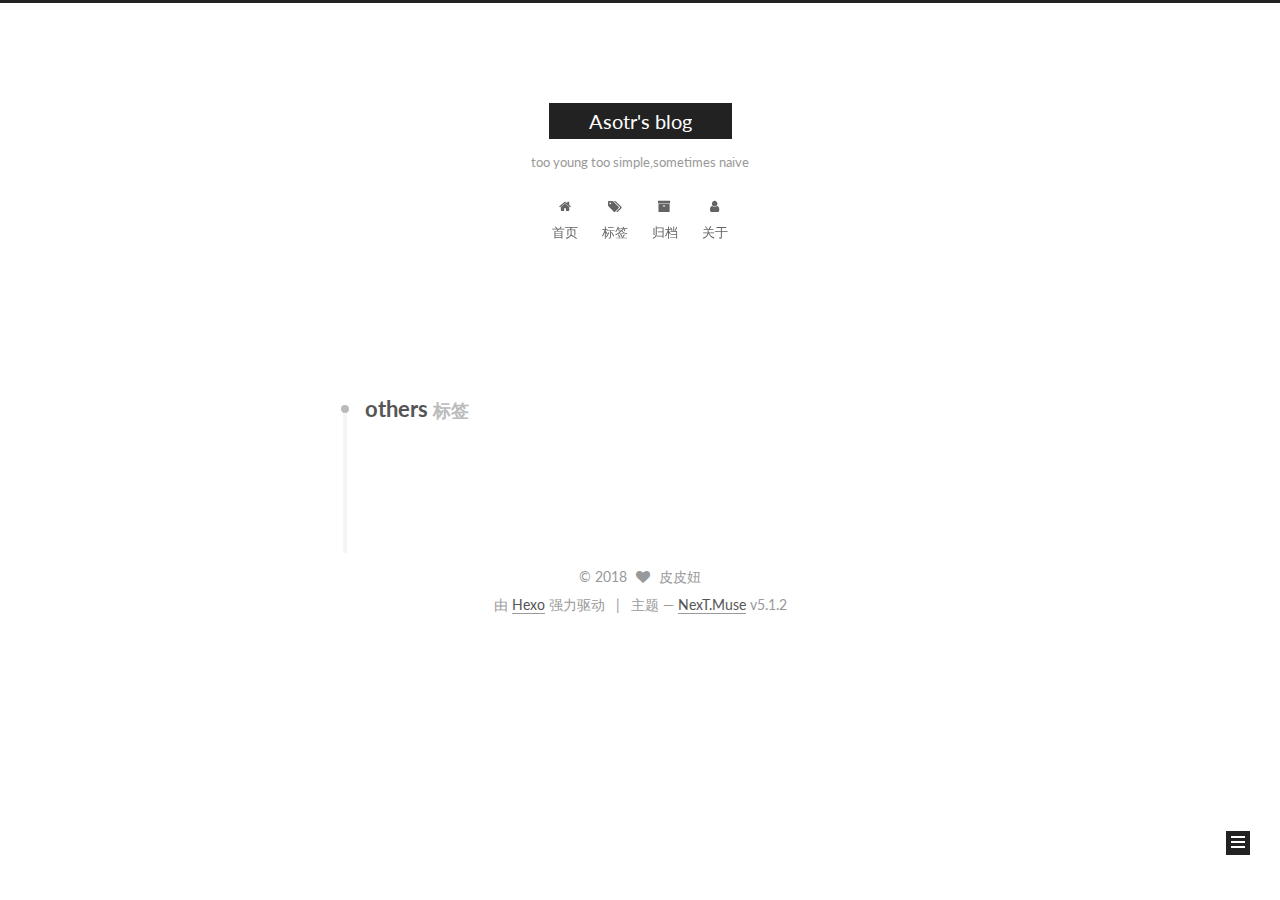
<file: tags/others/index.html>
<!DOCTYPE html>



  


<html class="theme-next muse use-motion" lang="zh-Hans">
<head>
  <meta charset="UTF-8"/>
<meta http-equiv="X-UA-Compatible" content="IE=edge" />
<meta name="viewport" content="width=device-width, initial-scale=1, maximum-scale=1"/>
<meta name="theme-color" content="#222">









<meta http-equiv="Cache-Control" content="no-transform" />
<meta http-equiv="Cache-Control" content="no-siteapp" />















  
  
  <link href="/lib/fancybox/source/jquery.fancybox.css?v=2.1.5" rel="stylesheet" type="text/css" />




  
  
  
  

  
    
    
  

  

  

  

  

  
    
    
    <link href="//fonts.googleapis.com/css?family=Lato:300,300italic,400,400italic,700,700italic&subset=latin,latin-ext" rel="stylesheet" type="text/css">
  






<link href="/lib/font-awesome/css/font-awesome.min.css?v=4.6.2" rel="stylesheet" type="text/css" />

<link href="/css/main.css?v=5.1.2" rel="stylesheet" type="text/css" />


  <meta name="keywords" content="Hexo, NexT" />








  <link rel="shortcut icon" type="image/x-icon" href="/favicon.ico?v=5.1.2" />






<meta name="description" content="搞事情">
<meta property="og:type" content="website">
<meta property="og:title" content="Asotr&#39;s blog">
<meta property="og:url" content="http://asotr.site/tags/others/index.html">
<meta property="og:site_name" content="Asotr&#39;s blog">
<meta property="og:description" content="搞事情">
<meta property="og:locale" content="zh-Hans">
<meta name="twitter:card" content="summary">
<meta name="twitter:title" content="Asotr&#39;s blog">
<meta name="twitter:description" content="搞事情">



<script type="text/javascript" id="hexo.configurations">
  var NexT = window.NexT || {};
  var CONFIG = {
    root: '/',
    scheme: 'Muse',
    version: '5.1.2',
    sidebar: {"position":"left","display":"post","offset":12,"offset_float":12,"b2t":false,"scrollpercent":false,"onmobile":false},
    fancybox: true,
    tabs: true,
    motion: true,
    duoshuo: {
      userId: '0',
      author: '博主'
    },
    algolia: {
      applicationID: '',
      apiKey: '',
      indexName: '',
      hits: {"per_page":10},
      labels: {"input_placeholder":"Search for Posts","hits_empty":"We didn't find any results for the search: ${query}","hits_stats":"${hits} results found in ${time} ms"}
    }
  };
</script>



  <link rel="canonical" href="http://asotr.site/tags/others/"/>





  <title>标签: others | Asotr's blog</title>
  








</head>

<body itemscope itemtype="http://schema.org/WebPage" lang="zh-Hans">

  
  
    
  

  <div class="container sidebar-position-left  ">
    <div class="headband"></div>

    <header id="header" class="header" itemscope itemtype="http://schema.org/WPHeader">
      <div class="header-inner"><div class="site-brand-wrapper">
  <div class="site-meta ">
    

    <div class="custom-logo-site-title">
      <a href="/"  class="brand" rel="start">
        <span class="logo-line-before"><i></i></span>
        <span class="site-title">Asotr's blog</span>
        <span class="logo-line-after"><i></i></span>
      </a>
    </div>
      
        <p class="site-subtitle">too young too simple,sometimes naive</p>
      
  </div>

  <div class="site-nav-toggle">
    <button>
      <span class="btn-bar"></span>
      <span class="btn-bar"></span>
      <span class="btn-bar"></span>
    </button>
  </div>
</div>

<nav class="site-nav">
  

  
    <ul id="menu" class="menu">
      
        
        <li class="menu-item menu-item-首页">
          <a href="/" rel="section">
            
              <i class="menu-item-icon fa fa-fw fa-home"></i> <br />
            
            首页
          </a>
        </li>
      
        
        <li class="menu-item menu-item-标签">
          <a href="/tags/" rel="section">
            
              <i class="menu-item-icon fa fa-fw fa-tags"></i> <br />
            
            标签
          </a>
        </li>
      
        
        <li class="menu-item menu-item-归档">
          <a href="/archives/" rel="section">
            
              <i class="menu-item-icon fa fa-fw fa-archive"></i> <br />
            
            归档
          </a>
        </li>
      
        
        <li class="menu-item menu-item-关于">
          <a href="/about/" rel="section">
            
              <i class="menu-item-icon fa fa-fw fa-user"></i> <br />
            
            关于
          </a>
        </li>
      

      
    </ul>
  

  
</nav>



 </div>
    </header>

    <main id="main" class="main">
      <div class="main-inner">
        <div class="content-wrap">
          <div id="content" class="content">
            

  
  
  
  <div class="post-block tag">

    <div id="posts" class="posts-collapse">
      <div class="collection-title">
        <h1>others<small>标签</small>
        </h1>
      </div>

      
        

  <article class="post post-type-normal" itemscope itemtype="http://schema.org/Article">
    <header class="post-header">

      <h2 class="post-title">
        
            <a class="post-title-link" href="/2017/08/20/hello-world/" itemprop="url">
              
                <span itemprop="name">Hello World</span>
              
            </a>
        
      </h2>

      <div class="post-meta">
        <time class="post-time" itemprop="dateCreated"
              datetime="2017-08-20T07:49:59+08:00"
              content="2017-08-20" >
          08-20
        </time>
      </div>

    </header>
  </article>


      
    </div>

  </div>
  
  
  

  


          </div>
          


          

        </div>
        
          
  
  <div class="sidebar-toggle">
    <div class="sidebar-toggle-line-wrap">
      <span class="sidebar-toggle-line sidebar-toggle-line-first"></span>
      <span class="sidebar-toggle-line sidebar-toggle-line-middle"></span>
      <span class="sidebar-toggle-line sidebar-toggle-line-last"></span>
    </div>
  </div>

  <aside id="sidebar" class="sidebar">
    
    <div class="sidebar-inner">

      

      

      <section class="site-overview sidebar-panel sidebar-panel-active">
        <div class="site-author motion-element" itemprop="author" itemscope itemtype="http://schema.org/Person">
          <img class="site-author-image" itemprop="image"
               src="/images/avatar.gif"
               alt="皮皮妞" />
          <p class="site-author-name" itemprop="name">皮皮妞</p>
           
              <p class="site-description motion-element" itemprop="description">搞事情</p>
          
        </div>
        <nav class="site-state motion-element">

          
            <div class="site-state-item site-state-posts">
            
              <a href="/archives">
            
                <span class="site-state-item-count">2</span>
                <span class="site-state-item-name">日志</span>
              </a>
            </div>
          

          
            
            
            <div class="site-state-item site-state-categories">
              <a href="/categories/index.html">
                <span class="site-state-item-count">1</span>
                <span class="site-state-item-name">分类</span>
              </a>
            </div>
          

          
            
            
            <div class="site-state-item site-state-tags">
              <a href="/tags/index.html">
                <span class="site-state-item-count">2</span>
                <span class="site-state-item-name">标签</span>
              </a>
            </div>
          

        </nav>

        

        <div class="links-of-author motion-element">
          
        </div>

        
        

        
        

        


      </section>

      

      

    </div>
  </aside>


        
      </div>
    </main>

    <footer id="footer" class="footer">
      <div class="footer-inner">
        <div class="copyright" >
  
  &copy; 
  <span itemprop="copyrightYear">2018</span>
  <span class="with-love">
    <i class="fa fa-heart"></i>
  </span>
  <span class="author" itemprop="copyrightHolder">皮皮妞</span>

  
</div>


  <div class="powered-by">由 <a class="theme-link" href="https://hexo.io">Hexo</a> 强力驱动</div>

  <span class="post-meta-divider">|</span>

  <div class="theme-info">主题 &mdash; <a class="theme-link" href="https://github.com/iissnan/hexo-theme-next">NexT.Muse</a> v5.1.2</div>


        







        
      </div>
    </footer>

    
      <div class="back-to-top">
        <i class="fa fa-arrow-up"></i>
        
      </div>
    

  </div>

  

<script type="text/javascript">
  if (Object.prototype.toString.call(window.Promise) !== '[object Function]') {
    window.Promise = null;
  }
</script>









  












  
  <script type="text/javascript" src="/lib/jquery/index.js?v=2.1.3"></script>

  
  <script type="text/javascript" src="/lib/fastclick/lib/fastclick.min.js?v=1.0.6"></script>

  
  <script type="text/javascript" src="/lib/jquery_lazyload/jquery.lazyload.js?v=1.9.7"></script>

  
  <script type="text/javascript" src="/lib/velocity/velocity.min.js?v=1.2.1"></script>

  
  <script type="text/javascript" src="/lib/velocity/velocity.ui.min.js?v=1.2.1"></script>

  
  <script type="text/javascript" src="/lib/fancybox/source/jquery.fancybox.pack.js?v=2.1.5"></script>


  


  <script type="text/javascript" src="/js/src/utils.js?v=5.1.2"></script>

  <script type="text/javascript" src="/js/src/motion.js?v=5.1.2"></script>



  
  

  
    <script type="text/javascript" src="/js/src/scrollspy.js?v=5.1.2"></script>
<script type="text/javascript" src="/js/src/post-details.js?v=5.1.2"></script>

  

  


  <script type="text/javascript" src="/js/src/bootstrap.js?v=5.1.2"></script>



  


  




	





  





  








  





  

  

  

  

  

  

</body>
</html>
</file>
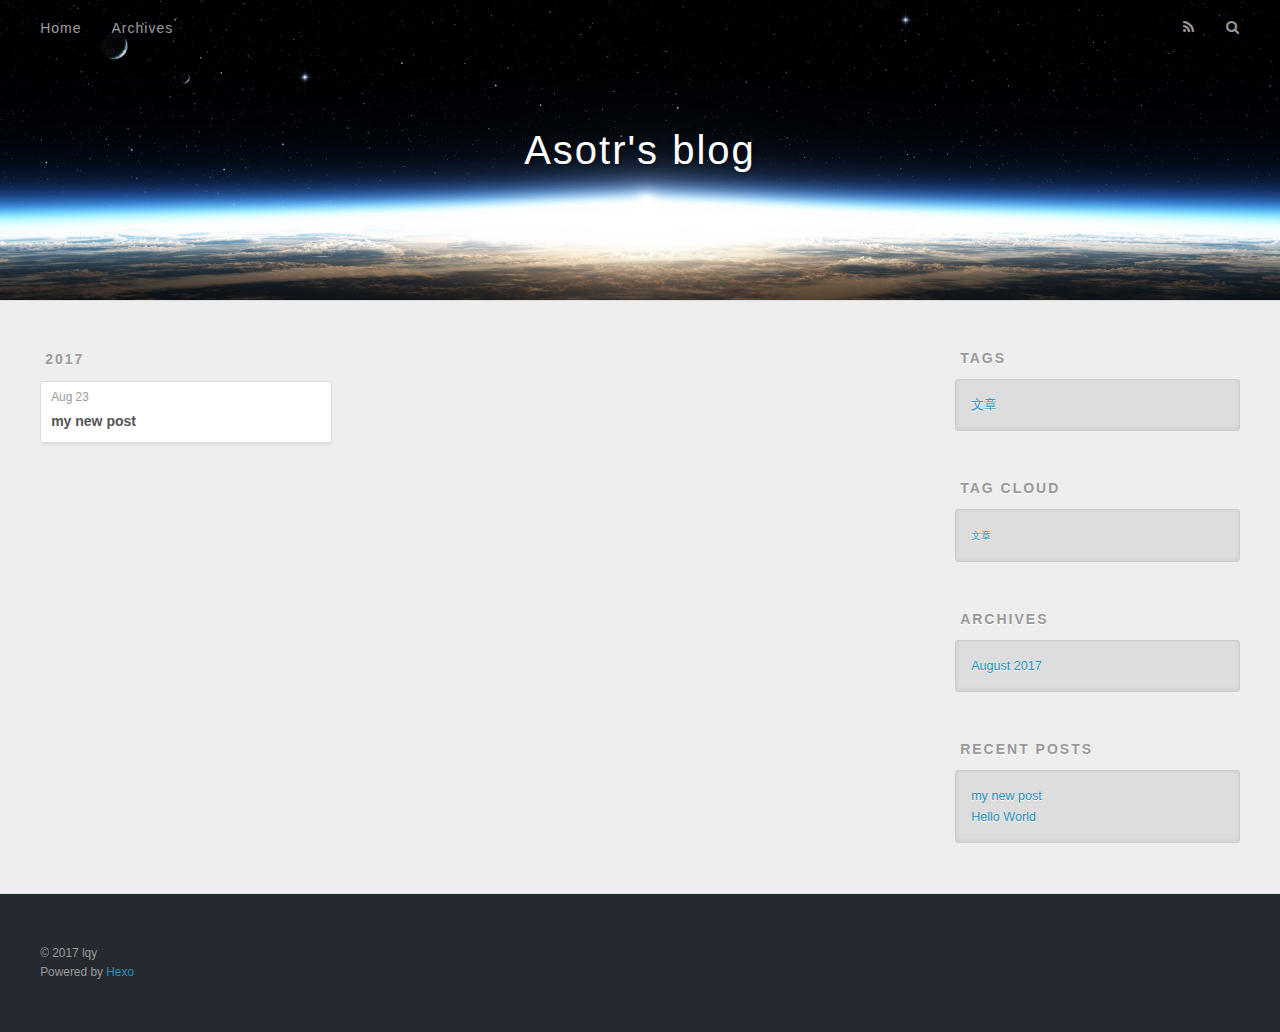
<file: tags/文章/index.html>
<!DOCTYPE html>
<html>
<head>
  <meta charset="utf-8">
  
  <title>Tag: 文章 | Asotr&#39;s blog</title>
  <meta name="viewport" content="width=device-width, initial-scale=1, maximum-scale=1">
  <meta property="og:type" content="website">
<meta property="og:title" content="Asotr&#39;s blog">
<meta property="og:url" content="http://yoursite.com/tags/文章/index.html">
<meta property="og:site_name" content="Asotr&#39;s blog">
<meta name="twitter:card" content="summary">
<meta name="twitter:title" content="Asotr&#39;s blog">
  
    <link rel="alternate" href="/atom.xml" title="Asotr&#39;s blog" type="application/atom+xml">
  
  
    <link rel="icon" href="/favicon.png">
  
  
    <link href="//fonts.googleapis.com/css?family=Source+Code+Pro" rel="stylesheet" type="text/css">
  
  <link rel="stylesheet" href="/css/style.css">
  

</head>

<body>
  <div id="container">
    <div id="wrap">
      <header id="header">
  <div id="banner"></div>
  <div id="header-outer" class="outer">
    <div id="header-title" class="inner">
      <h1 id="logo-wrap">
        <a href="/" id="logo">Asotr&#39;s blog</a>
      </h1>
      
    </div>
    <div id="header-inner" class="inner">
      <nav id="main-nav">
        <a id="main-nav-toggle" class="nav-icon"></a>
        
          <a class="main-nav-link" href="/">Home</a>
        
          <a class="main-nav-link" href="/archives">Archives</a>
        
      </nav>
      <nav id="sub-nav">
        
          <a id="nav-rss-link" class="nav-icon" href="/atom.xml" title="RSS Feed"></a>
        
        <a id="nav-search-btn" class="nav-icon" title="Search"></a>
      </nav>
      <div id="search-form-wrap">
        <form action="//google.com/search" method="get" accept-charset="UTF-8" class="search-form"><input type="search" name="q" class="search-form-input" placeholder="Search"><button type="submit" class="search-form-submit">&#xF002;</button><input type="hidden" name="sitesearch" value="http://yoursite.com"></form>
      </div>
    </div>
  </div>
</header>
      <div class="outer">
        <section id="main">
  
  
    
    
      
      
      <section class="archives-wrap">
        <div class="archive-year-wrap">
          <a href="/archives/2017" class="archive-year">2017</a>
        </div>
        <div class="archives">
    
    <article class="archive-article archive-type-post">
  <div class="archive-article-inner">
    <header class="archive-article-header">
      <a href="/2017/08/23/my-new-post/" class="archive-article-date">
  <time datetime="2017-08-22T23:49:59.000Z" itemprop="datePublished">Aug 23</time>
</a>
      
  
    <h1 itemprop="name">
      <a class="archive-article-title" href="/2017/08/23/my-new-post/">my new post</a>
    </h1>
  

    </header>
  </div>
</article>
  
  
    </div></section>
  

</section>
        
          <aside id="sidebar">
  
    

  
    
  <div class="widget-wrap">
    <h3 class="widget-title">Tags</h3>
    <div class="widget">
      <ul class="tag-list"><li class="tag-list-item"><a class="tag-list-link" href="/tags/文章/">文章</a></li></ul>
    </div>
  </div>


  
    
  <div class="widget-wrap">
    <h3 class="widget-title">Tag Cloud</h3>
    <div class="widget tagcloud">
      <a href="/tags/文章/" style="font-size: 10px;">文章</a>
    </div>
  </div>

  
    
  <div class="widget-wrap">
    <h3 class="widget-title">Archives</h3>
    <div class="widget">
      <ul class="archive-list"><li class="archive-list-item"><a class="archive-list-link" href="/archives/2017/08/">August 2017</a></li></ul>
    </div>
  </div>


  
    
  <div class="widget-wrap">
    <h3 class="widget-title">Recent Posts</h3>
    <div class="widget">
      <ul>
        
          <li>
            <a href="/2017/08/23/my-new-post/">my new post</a>
          </li>
        
          <li>
            <a href="/2017/08/22/hello-world/">Hello World</a>
          </li>
        
      </ul>
    </div>
  </div>

  
</aside>
        
      </div>
      <footer id="footer">
  
  <div class="outer">
    <div id="footer-info" class="inner">
      &copy; 2017 lqy<br>
      Powered by <a href="http://hexo.io/" target="_blank">Hexo</a>
    </div>
  </div>
</footer>
    </div>
    <nav id="mobile-nav">
  
    <a href="/" class="mobile-nav-link">Home</a>
  
    <a href="/archives" class="mobile-nav-link">Archives</a>
  
</nav>
    

<script src="//ajax.googleapis.com/ajax/libs/jquery/2.0.3/jquery.min.js"></script>


  <link rel="stylesheet" href="/fancybox/jquery.fancybox.css">
  <script src="/fancybox/jquery.fancybox.pack.js"></script>


<script src="/js/script.js"></script>

  </div>
</body>
</html>
</file>
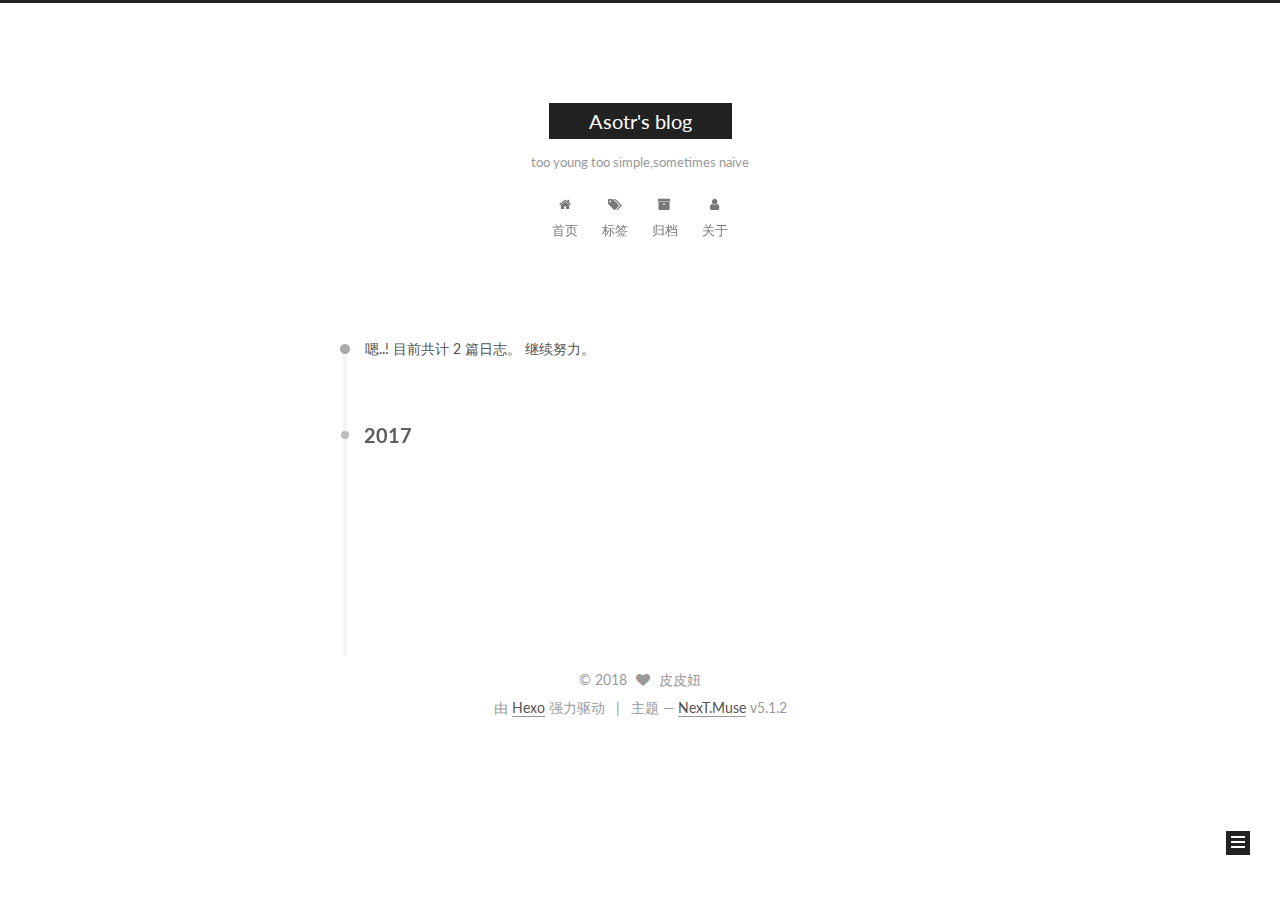
<file: archives/2017/08/index.html>
<!DOCTYPE html>



  


<html class="theme-next muse use-motion" lang="zh-Hans">
<head>
  <meta charset="UTF-8"/>
<meta http-equiv="X-UA-Compatible" content="IE=edge" />
<meta name="viewport" content="width=device-width, initial-scale=1, maximum-scale=1"/>
<meta name="theme-color" content="#222">









<meta http-equiv="Cache-Control" content="no-transform" />
<meta http-equiv="Cache-Control" content="no-siteapp" />















  
  
  <link href="/lib/fancybox/source/jquery.fancybox.css?v=2.1.5" rel="stylesheet" type="text/css" />




  
  
  
  

  
    
    
  

  

  

  

  

  
    
    
    <link href="//fonts.googleapis.com/css?family=Lato:300,300italic,400,400italic,700,700italic&subset=latin,latin-ext" rel="stylesheet" type="text/css">
  






<link href="/lib/font-awesome/css/font-awesome.min.css?v=4.6.2" rel="stylesheet" type="text/css" />

<link href="/css/main.css?v=5.1.2" rel="stylesheet" type="text/css" />


  <meta name="keywords" content="Hexo, NexT" />








  <link rel="shortcut icon" type="image/x-icon" href="/favicon.ico?v=5.1.2" />






<meta name="description" content="搞事情">
<meta property="og:type" content="website">
<meta property="og:title" content="Asotr&#39;s blog">
<meta property="og:url" content="http://asotr.site/archives/2017/08/index.html">
<meta property="og:site_name" content="Asotr&#39;s blog">
<meta property="og:description" content="搞事情">
<meta property="og:locale" content="zh-Hans">
<meta name="twitter:card" content="summary">
<meta name="twitter:title" content="Asotr&#39;s blog">
<meta name="twitter:description" content="搞事情">



<script type="text/javascript" id="hexo.configurations">
  var NexT = window.NexT || {};
  var CONFIG = {
    root: '/',
    scheme: 'Muse',
    version: '5.1.2',
    sidebar: {"position":"left","display":"post","offset":12,"offset_float":12,"b2t":false,"scrollpercent":false,"onmobile":false},
    fancybox: true,
    tabs: true,
    motion: true,
    duoshuo: {
      userId: '0',
      author: '博主'
    },
    algolia: {
      applicationID: '',
      apiKey: '',
      indexName: '',
      hits: {"per_page":10},
      labels: {"input_placeholder":"Search for Posts","hits_empty":"We didn't find any results for the search: ${query}","hits_stats":"${hits} results found in ${time} ms"}
    }
  };
</script>



  <link rel="canonical" href="http://asotr.site/archives/2017/08/"/>





  <title>归档 | Asotr's blog</title>
  








</head>

<body itemscope itemtype="http://schema.org/WebPage" lang="zh-Hans">

  
  
    
  

  <div class="container sidebar-position-left  page-archive  ">
    <div class="headband"></div>

    <header id="header" class="header" itemscope itemtype="http://schema.org/WPHeader">
      <div class="header-inner"><div class="site-brand-wrapper">
  <div class="site-meta ">
    

    <div class="custom-logo-site-title">
      <a href="/"  class="brand" rel="start">
        <span class="logo-line-before"><i></i></span>
        <span class="site-title">Asotr's blog</span>
        <span class="logo-line-after"><i></i></span>
      </a>
    </div>
      
        <p class="site-subtitle">too young too simple,sometimes naive</p>
      
  </div>

  <div class="site-nav-toggle">
    <button>
      <span class="btn-bar"></span>
      <span class="btn-bar"></span>
      <span class="btn-bar"></span>
    </button>
  </div>
</div>

<nav class="site-nav">
  

  
    <ul id="menu" class="menu">
      
        
        <li class="menu-item menu-item-首页">
          <a href="/" rel="section">
            
              <i class="menu-item-icon fa fa-fw fa-home"></i> <br />
            
            首页
          </a>
        </li>
      
        
        <li class="menu-item menu-item-标签">
          <a href="/tags/" rel="section">
            
              <i class="menu-item-icon fa fa-fw fa-tags"></i> <br />
            
            标签
          </a>
        </li>
      
        
        <li class="menu-item menu-item-归档">
          <a href="/archives/" rel="section">
            
              <i class="menu-item-icon fa fa-fw fa-archive"></i> <br />
            
            归档
          </a>
        </li>
      
        
        <li class="menu-item menu-item-关于">
          <a href="/about/" rel="section">
            
              <i class="menu-item-icon fa fa-fw fa-user"></i> <br />
            
            关于
          </a>
        </li>
      

      
    </ul>
  

  
</nav>



 </div>
    </header>

    <main id="main" class="main">
      <div class="main-inner">
        <div class="content-wrap">
          <div id="content" class="content">
            

  
  
  
  <div class="post-block archive">
    <div id="posts" class="posts-collapse">
      <span class="archive-move-on"></span>

      <span class="archive-page-counter">
        
        
        
          
        
        嗯..! 目前共计 2 篇日志。 继续努力。
      </span>

      

        
        
        

        
          
          <div class="collection-title">
            <h2 class="archive-year motion-element" id="archive-year-2017">2017</h2>
          </div>
        
        

        

  <article class="post post-type-normal" itemscope itemtype="http://schema.org/Article">
    <header class="post-header">

      <h2 class="post-title">
        
            <a class="post-title-link" href="/2017/08/23/my-new-post/" itemprop="url">
              
                <span itemprop="name">Test1</span>
              
            </a>
        
      </h2>

      <div class="post-meta">
        <time class="post-time" itemprop="dateCreated"
              datetime="2017-08-23T07:49:59+08:00"
              content="2017-08-23" >
          08-23
        </time>
      </div>

    </header>
  </article>



      

        
        
        

        
        

        

  <article class="post post-type-normal" itemscope itemtype="http://schema.org/Article">
    <header class="post-header">

      <h2 class="post-title">
        
            <a class="post-title-link" href="/2017/08/20/hello-world/" itemprop="url">
              
                <span itemprop="name">Hello World</span>
              
            </a>
        
      </h2>

      <div class="post-meta">
        <time class="post-time" itemprop="dateCreated"
              datetime="2017-08-20T07:49:59+08:00"
              content="2017-08-20" >
          08-20
        </time>
      </div>

    </header>
  </article>



      

    </div>
  </div>
  
  
  

  



          </div>
          


          

        </div>
        
          
  
  <div class="sidebar-toggle">
    <div class="sidebar-toggle-line-wrap">
      <span class="sidebar-toggle-line sidebar-toggle-line-first"></span>
      <span class="sidebar-toggle-line sidebar-toggle-line-middle"></span>
      <span class="sidebar-toggle-line sidebar-toggle-line-last"></span>
    </div>
  </div>

  <aside id="sidebar" class="sidebar">
    
    <div class="sidebar-inner">

      

      

      <section class="site-overview sidebar-panel sidebar-panel-active">
        <div class="site-author motion-element" itemprop="author" itemscope itemtype="http://schema.org/Person">
          <img class="site-author-image" itemprop="image"
               src="/images/avatar.gif"
               alt="皮皮妞" />
          <p class="site-author-name" itemprop="name">皮皮妞</p>
           
              <p class="site-description motion-element" itemprop="description">搞事情</p>
          
        </div>
        <nav class="site-state motion-element">

          
            <div class="site-state-item site-state-posts">
            
              <a href="/archives">
            
                <span class="site-state-item-count">2</span>
                <span class="site-state-item-name">日志</span>
              </a>
            </div>
          

          
            
            
            <div class="site-state-item site-state-categories">
              <a href="/categories/index.html">
                <span class="site-state-item-count">1</span>
                <span class="site-state-item-name">分类</span>
              </a>
            </div>
          

          
            
            
            <div class="site-state-item site-state-tags">
              <a href="/tags/index.html">
                <span class="site-state-item-count">2</span>
                <span class="site-state-item-name">标签</span>
              </a>
            </div>
          

        </nav>

        

        <div class="links-of-author motion-element">
          
        </div>

        
        

        
        

        


      </section>

      

      

    </div>
  </aside>


        
      </div>
    </main>

    <footer id="footer" class="footer">
      <div class="footer-inner">
        <div class="copyright" >
  
  &copy; 
  <span itemprop="copyrightYear">2018</span>
  <span class="with-love">
    <i class="fa fa-heart"></i>
  </span>
  <span class="author" itemprop="copyrightHolder">皮皮妞</span>

  
</div>


  <div class="powered-by">由 <a class="theme-link" href="https://hexo.io">Hexo</a> 强力驱动</div>

  <span class="post-meta-divider">|</span>

  <div class="theme-info">主题 &mdash; <a class="theme-link" href="https://github.com/iissnan/hexo-theme-next">NexT.Muse</a> v5.1.2</div>


        







        
      </div>
    </footer>

    
      <div class="back-to-top">
        <i class="fa fa-arrow-up"></i>
        
      </div>
    

  </div>

  

<script type="text/javascript">
  if (Object.prototype.toString.call(window.Promise) !== '[object Function]') {
    window.Promise = null;
  }
</script>









  












  
  <script type="text/javascript" src="/lib/jquery/index.js?v=2.1.3"></script>

  
  <script type="text/javascript" src="/lib/fastclick/lib/fastclick.min.js?v=1.0.6"></script>

  
  <script type="text/javascript" src="/lib/jquery_lazyload/jquery.lazyload.js?v=1.9.7"></script>

  
  <script type="text/javascript" src="/lib/velocity/velocity.min.js?v=1.2.1"></script>

  
  <script type="text/javascript" src="/lib/velocity/velocity.ui.min.js?v=1.2.1"></script>

  
  <script type="text/javascript" src="/lib/fancybox/source/jquery.fancybox.pack.js?v=2.1.5"></script>


  


  <script type="text/javascript" src="/js/src/utils.js?v=5.1.2"></script>

  <script type="text/javascript" src="/js/src/motion.js?v=5.1.2"></script>



  
  

  
  
    <script type="text/javascript" id="motion.page.archive">
      $('.archive-year').velocity('transition.slideLeftIn');
    </script>
  


  


  <script type="text/javascript" src="/js/src/bootstrap.js?v=5.1.2"></script>



  


  




	





  





  








  





  

  

  

  

  

  

</body>
</html>
</file>
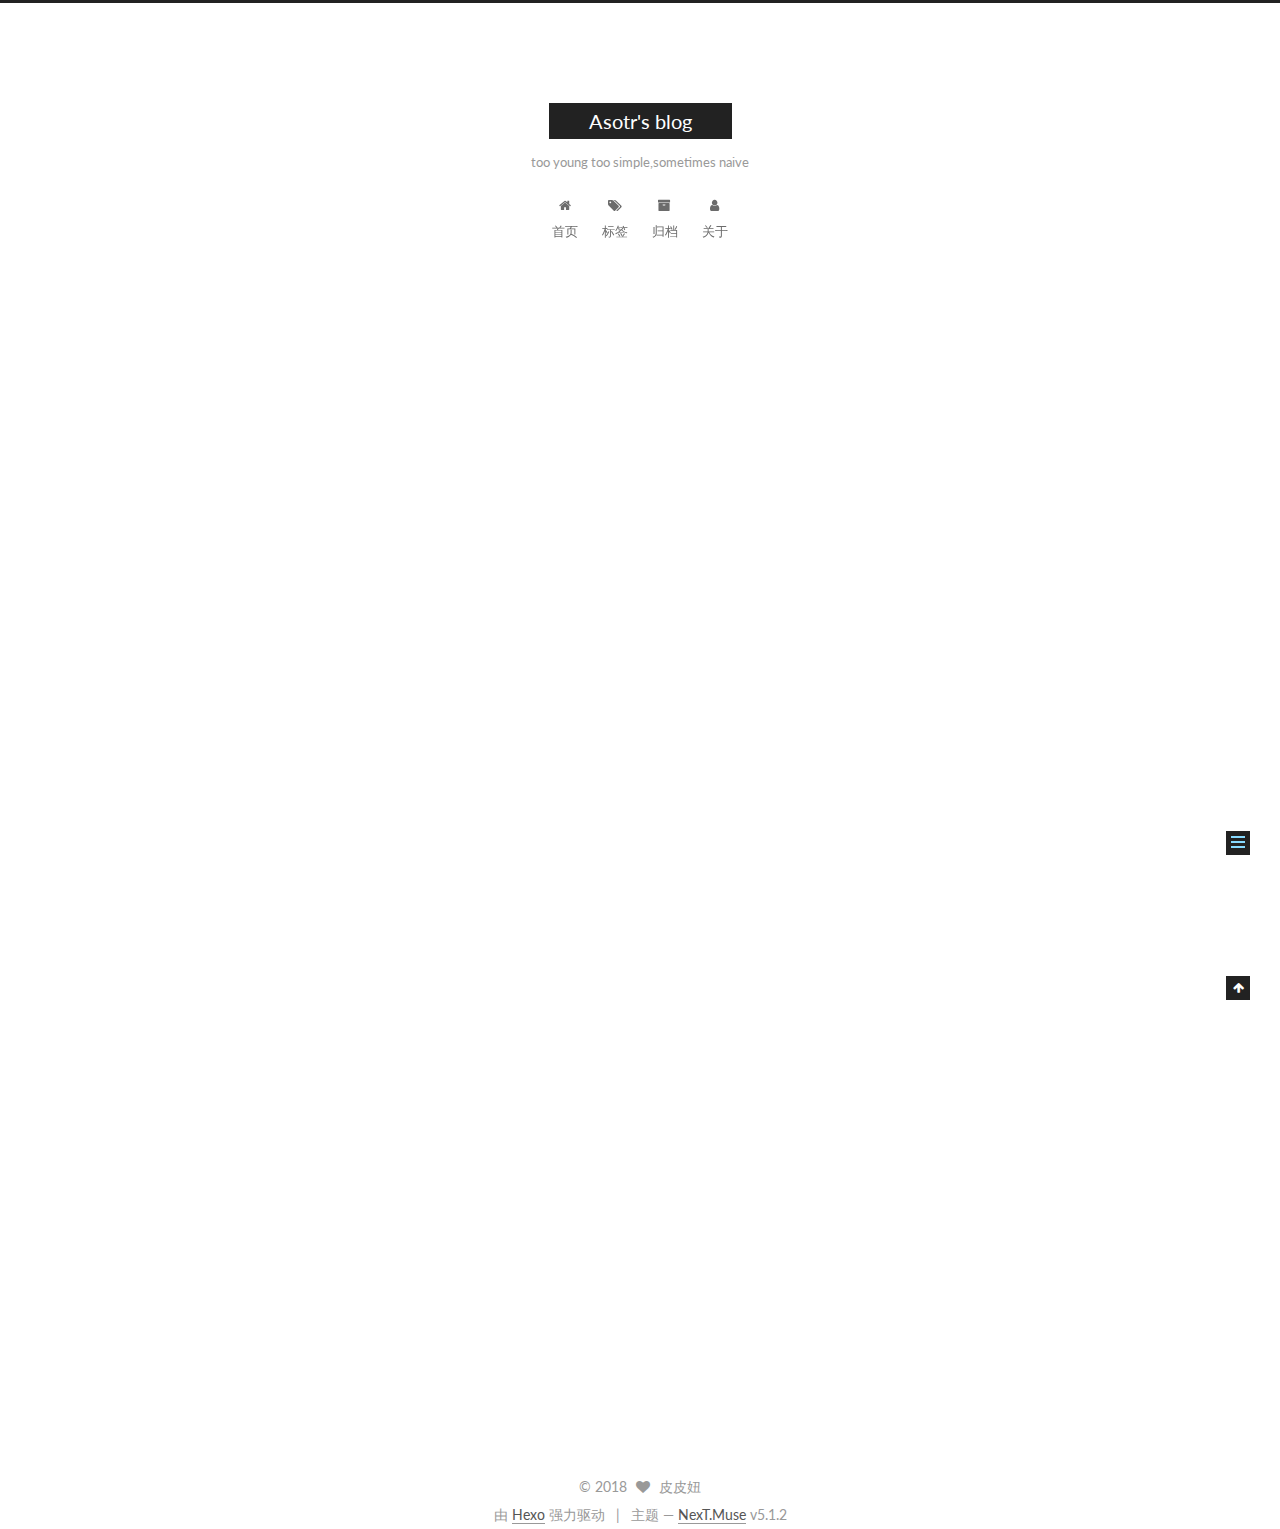
<file: 2017/08/20/hello-world/index.html>
<!DOCTYPE html>



  


<html class="theme-next muse use-motion" lang="zh-Hans">
<head>
  <meta charset="UTF-8"/>
<meta http-equiv="X-UA-Compatible" content="IE=edge" />
<meta name="viewport" content="width=device-width, initial-scale=1, maximum-scale=1"/>
<meta name="theme-color" content="#222">









<meta http-equiv="Cache-Control" content="no-transform" />
<meta http-equiv="Cache-Control" content="no-siteapp" />















  
  
  <link href="/lib/fancybox/source/jquery.fancybox.css?v=2.1.5" rel="stylesheet" type="text/css" />




  
  
  
  

  
    
    
  

  

  

  

  

  
    
    
    <link href="//fonts.googleapis.com/css?family=Lato:300,300italic,400,400italic,700,700italic&subset=latin,latin-ext" rel="stylesheet" type="text/css">
  






<link href="/lib/font-awesome/css/font-awesome.min.css?v=4.6.2" rel="stylesheet" type="text/css" />

<link href="/css/main.css?v=5.1.2" rel="stylesheet" type="text/css" />


  <meta name="keywords" content="others," />








  <link rel="shortcut icon" type="image/x-icon" href="/favicon.ico?v=5.1.2" />






<meta name="description" content="Welcome to Hexo! This is your very first post. Check documentation for more info. If you get any problems when using Hexo, you can find the answer in troubleshooting or you can ask me on GitHub. Quick">
<meta name="keywords" content="others">
<meta property="og:type" content="article">
<meta property="og:title" content="Hello World">
<meta property="og:url" content="http://asotr.site/2017/08/20/hello-world/index.html">
<meta property="og:site_name" content="Asotr&#39;s blog">
<meta property="og:description" content="Welcome to Hexo! This is your very first post. Check documentation for more info. If you get any problems when using Hexo, you can find the answer in troubleshooting or you can ask me on GitHub. Quick">
<meta property="og:locale" content="zh-Hans">
<meta property="og:updated_time" content="2017-08-26T11:26:49.409Z">
<meta name="twitter:card" content="summary">
<meta name="twitter:title" content="Hello World">
<meta name="twitter:description" content="Welcome to Hexo! This is your very first post. Check documentation for more info. If you get any problems when using Hexo, you can find the answer in troubleshooting or you can ask me on GitHub. Quick">



<script type="text/javascript" id="hexo.configurations">
  var NexT = window.NexT || {};
  var CONFIG = {
    root: '/',
    scheme: 'Muse',
    version: '5.1.2',
    sidebar: {"position":"left","display":"post","offset":12,"offset_float":12,"b2t":false,"scrollpercent":false,"onmobile":false},
    fancybox: true,
    tabs: true,
    motion: true,
    duoshuo: {
      userId: '0',
      author: '博主'
    },
    algolia: {
      applicationID: '',
      apiKey: '',
      indexName: '',
      hits: {"per_page":10},
      labels: {"input_placeholder":"Search for Posts","hits_empty":"We didn't find any results for the search: ${query}","hits_stats":"${hits} results found in ${time} ms"}
    }
  };
</script>



  <link rel="canonical" href="http://asotr.site/2017/08/20/hello-world/"/>





  <title>Hello World | Asotr's blog</title>
  








</head>

<body itemscope itemtype="http://schema.org/WebPage" lang="zh-Hans">

  
  
    
  

  <div class="container sidebar-position-left page-post-detail ">
    <div class="headband"></div>

    <header id="header" class="header" itemscope itemtype="http://schema.org/WPHeader">
      <div class="header-inner"><div class="site-brand-wrapper">
  <div class="site-meta ">
    

    <div class="custom-logo-site-title">
      <a href="/"  class="brand" rel="start">
        <span class="logo-line-before"><i></i></span>
        <span class="site-title">Asotr's blog</span>
        <span class="logo-line-after"><i></i></span>
      </a>
    </div>
      
        <p class="site-subtitle">too young too simple,sometimes naive</p>
      
  </div>

  <div class="site-nav-toggle">
    <button>
      <span class="btn-bar"></span>
      <span class="btn-bar"></span>
      <span class="btn-bar"></span>
    </button>
  </div>
</div>

<nav class="site-nav">
  

  
    <ul id="menu" class="menu">
      
        
        <li class="menu-item menu-item-首页">
          <a href="/" rel="section">
            
              <i class="menu-item-icon fa fa-fw fa-home"></i> <br />
            
            首页
          </a>
        </li>
      
        
        <li class="menu-item menu-item-标签">
          <a href="/tags/" rel="section">
            
              <i class="menu-item-icon fa fa-fw fa-tags"></i> <br />
            
            标签
          </a>
        </li>
      
        
        <li class="menu-item menu-item-归档">
          <a href="/archives/" rel="section">
            
              <i class="menu-item-icon fa fa-fw fa-archive"></i> <br />
            
            归档
          </a>
        </li>
      
        
        <li class="menu-item menu-item-关于">
          <a href="/about/" rel="section">
            
              <i class="menu-item-icon fa fa-fw fa-user"></i> <br />
            
            关于
          </a>
        </li>
      

      
    </ul>
  

  
</nav>



 </div>
    </header>

    <main id="main" class="main">
      <div class="main-inner">
        <div class="content-wrap">
          <div id="content" class="content">
            

  <div id="posts" class="posts-expand">
    

  

  
  
  

  <article class="post post-type-normal" itemscope itemtype="http://schema.org/Article">
  
  
  
  <div class="post-block">
    <link itemprop="mainEntityOfPage" href="http://asotr.site/2017/08/20/hello-world/">

    <span hidden itemprop="author" itemscope itemtype="http://schema.org/Person">
      <meta itemprop="name" content="皮皮妞">
      <meta itemprop="description" content="">
      <meta itemprop="image" content="/images/avatar.gif">
    </span>

    <span hidden itemprop="publisher" itemscope itemtype="http://schema.org/Organization">
      <meta itemprop="name" content="Asotr's blog">
    </span>

    
      <header class="post-header">

        
        
          <h1 class="post-title" itemprop="name headline">Hello World</h1>
        

        <div class="post-meta">
          <span class="post-time">
            
              <span class="post-meta-item-icon">
                <i class="fa fa-calendar-o"></i>
              </span>
              
                <span class="post-meta-item-text">发表于</span>
              
              <time title="创建于" itemprop="dateCreated datePublished" datetime="2017-08-20T07:49:59+08:00">
                2017-08-20
              </time>
            

            

            
          </span>

          

          
            
          

          
          

          

          

          

        </div>
      </header>
    

    
    
    
    <div class="post-body" itemprop="articleBody">

      
      

      
        <p>Welcome to <a href="https://hexo.io/" target="_blank" rel="external">Hexo</a>! This is your very first post. Check <a href="https://hexo.io/docs/" target="_blank" rel="external">documentation</a> for more info. If you get any problems when using Hexo, you can find the answer in <a href="https://hexo.io/docs/troubleshooting.html" target="_blank" rel="external">troubleshooting</a> or you can ask me on <a href="https://github.com/hexojs/hexo/issues" target="_blank" rel="external">GitHub</a>.</p>
<h2 id="Quick-Start"><a href="#Quick-Start" class="headerlink" title="Quick Start"></a>Quick Start</h2><h3 id="Create-a-new-post"><a href="#Create-a-new-post" class="headerlink" title="Create a new post"></a>Create a new post</h3><figure class="highlight bash"><table><tr><td class="gutter"><pre><div class="line">1</div></pre></td><td class="code"><pre><div class="line">$ hexo new <span class="string">"My New Post"</span></div></pre></td></tr></table></figure>
<p>More info: <a href="https://hexo.io/docs/writing.html" target="_blank" rel="external">Writing</a></p>
<h3 id="Run-server"><a href="#Run-server" class="headerlink" title="Run server"></a>Run server</h3><figure class="highlight bash"><table><tr><td class="gutter"><pre><div class="line">1</div></pre></td><td class="code"><pre><div class="line">$ hexo server</div></pre></td></tr></table></figure>
<p>More info: <a href="https://hexo.io/docs/server.html" target="_blank" rel="external">Server</a></p>
<h3 id="Generate-static-files"><a href="#Generate-static-files" class="headerlink" title="Generate static files"></a>Generate static files</h3><figure class="highlight bash"><table><tr><td class="gutter"><pre><div class="line">1</div></pre></td><td class="code"><pre><div class="line">$ hexo generate</div></pre></td></tr></table></figure>
<p>More info: <a href="https://hexo.io/docs/generating.html" target="_blank" rel="external">Generating</a></p>
<h3 id="Deploy-to-remote-sites"><a href="#Deploy-to-remote-sites" class="headerlink" title="Deploy to remote sites"></a>Deploy to remote sites</h3><figure class="highlight bash"><table><tr><td class="gutter"><pre><div class="line">1</div></pre></td><td class="code"><pre><div class="line">$ hexo deploy</div></pre></td></tr></table></figure>
<p>More info: <a href="https://hexo.io/docs/deployment.html" target="_blank" rel="external">Deployment</a></p>

      
    </div>
    
    
    

    

    

    

    <footer class="post-footer">
      
        <div class="post-tags">
          
            <a href="/tags/others/" rel="tag"># others</a>
          
        </div>
      

      
      
      

      
        <div class="post-nav">
          <div class="post-nav-next post-nav-item">
            
          </div>

          <span class="post-nav-divider"></span>

          <div class="post-nav-prev post-nav-item">
            
              <a href="/2017/08/23/my-new-post/" rel="prev" title="Test1">
                Test1 <i class="fa fa-chevron-right"></i>
              </a>
            
          </div>
        </div>
      

      
      
    </footer>
  </div>
  
  
  
  </article>



    <div class="post-spread">
      
    </div>
  </div>


          </div>
          


          
  <div class="comments" id="comments">
    
  </div>


        </div>
        
          
  
  <div class="sidebar-toggle">
    <div class="sidebar-toggle-line-wrap">
      <span class="sidebar-toggle-line sidebar-toggle-line-first"></span>
      <span class="sidebar-toggle-line sidebar-toggle-line-middle"></span>
      <span class="sidebar-toggle-line sidebar-toggle-line-last"></span>
    </div>
  </div>

  <aside id="sidebar" class="sidebar">
    
    <div class="sidebar-inner">

      

      
        <ul class="sidebar-nav motion-element">
          <li class="sidebar-nav-toc sidebar-nav-active" data-target="post-toc-wrap" >
            文章目录
          </li>
          <li class="sidebar-nav-overview" data-target="site-overview">
            站点概览
          </li>
        </ul>
      

      <section class="site-overview sidebar-panel">
        <div class="site-author motion-element" itemprop="author" itemscope itemtype="http://schema.org/Person">
          <img class="site-author-image" itemprop="image"
               src="/images/avatar.gif"
               alt="皮皮妞" />
          <p class="site-author-name" itemprop="name">皮皮妞</p>
           
              <p class="site-description motion-element" itemprop="description">搞事情</p>
          
        </div>
        <nav class="site-state motion-element">

          
            <div class="site-state-item site-state-posts">
            
              <a href="/archives">
            
                <span class="site-state-item-count">2</span>
                <span class="site-state-item-name">日志</span>
              </a>
            </div>
          

          
            
            
            <div class="site-state-item site-state-categories">
              <a href="/categories/index.html">
                <span class="site-state-item-count">1</span>
                <span class="site-state-item-name">分类</span>
              </a>
            </div>
          

          
            
            
            <div class="site-state-item site-state-tags">
              <a href="/tags/index.html">
                <span class="site-state-item-count">2</span>
                <span class="site-state-item-name">标签</span>
              </a>
            </div>
          

        </nav>

        

        <div class="links-of-author motion-element">
          
        </div>

        
        

        
        

        


      </section>

      
      <!--noindex-->
        <section class="post-toc-wrap motion-element sidebar-panel sidebar-panel-active">
          <div class="post-toc">

            
              
            

            
              <div class="post-toc-content"><ol class="nav"><li class="nav-item nav-level-2"><a class="nav-link" href="#Quick-Start"><span class="nav-number">1.</span> <span class="nav-text">Quick Start</span></a><ol class="nav-child"><li class="nav-item nav-level-3"><a class="nav-link" href="#Create-a-new-post"><span class="nav-number">1.1.</span> <span class="nav-text">Create a new post</span></a></li><li class="nav-item nav-level-3"><a class="nav-link" href="#Run-server"><span class="nav-number">1.2.</span> <span class="nav-text">Run server</span></a></li><li class="nav-item nav-level-3"><a class="nav-link" href="#Generate-static-files"><span class="nav-number">1.3.</span> <span class="nav-text">Generate static files</span></a></li><li class="nav-item nav-level-3"><a class="nav-link" href="#Deploy-to-remote-sites"><span class="nav-number">1.4.</span> <span class="nav-text">Deploy to remote sites</span></a></li></ol></li></ol></div>
            

          </div>
        </section>
      <!--/noindex-->
      

      

    </div>
  </aside>


        
      </div>
    </main>

    <footer id="footer" class="footer">
      <div class="footer-inner">
        <div class="copyright" >
  
  &copy; 
  <span itemprop="copyrightYear">2018</span>
  <span class="with-love">
    <i class="fa fa-heart"></i>
  </span>
  <span class="author" itemprop="copyrightHolder">皮皮妞</span>

  
</div>


  <div class="powered-by">由 <a class="theme-link" href="https://hexo.io">Hexo</a> 强力驱动</div>

  <span class="post-meta-divider">|</span>

  <div class="theme-info">主题 &mdash; <a class="theme-link" href="https://github.com/iissnan/hexo-theme-next">NexT.Muse</a> v5.1.2</div>


        







        
      </div>
    </footer>

    
      <div class="back-to-top">
        <i class="fa fa-arrow-up"></i>
        
      </div>
    

  </div>

  

<script type="text/javascript">
  if (Object.prototype.toString.call(window.Promise) !== '[object Function]') {
    window.Promise = null;
  }
</script>









  












  
  <script type="text/javascript" src="/lib/jquery/index.js?v=2.1.3"></script>

  
  <script type="text/javascript" src="/lib/fastclick/lib/fastclick.min.js?v=1.0.6"></script>

  
  <script type="text/javascript" src="/lib/jquery_lazyload/jquery.lazyload.js?v=1.9.7"></script>

  
  <script type="text/javascript" src="/lib/velocity/velocity.min.js?v=1.2.1"></script>

  
  <script type="text/javascript" src="/lib/velocity/velocity.ui.min.js?v=1.2.1"></script>

  
  <script type="text/javascript" src="/lib/fancybox/source/jquery.fancybox.pack.js?v=2.1.5"></script>


  


  <script type="text/javascript" src="/js/src/utils.js?v=5.1.2"></script>

  <script type="text/javascript" src="/js/src/motion.js?v=5.1.2"></script>



  
  

  
  <script type="text/javascript" src="/js/src/scrollspy.js?v=5.1.2"></script>
<script type="text/javascript" src="/js/src/post-details.js?v=5.1.2"></script>



  


  <script type="text/javascript" src="/js/src/bootstrap.js?v=5.1.2"></script>



  


  




	





  





  








  





  

  

  

  

  

  

</body>
</html>
</file>
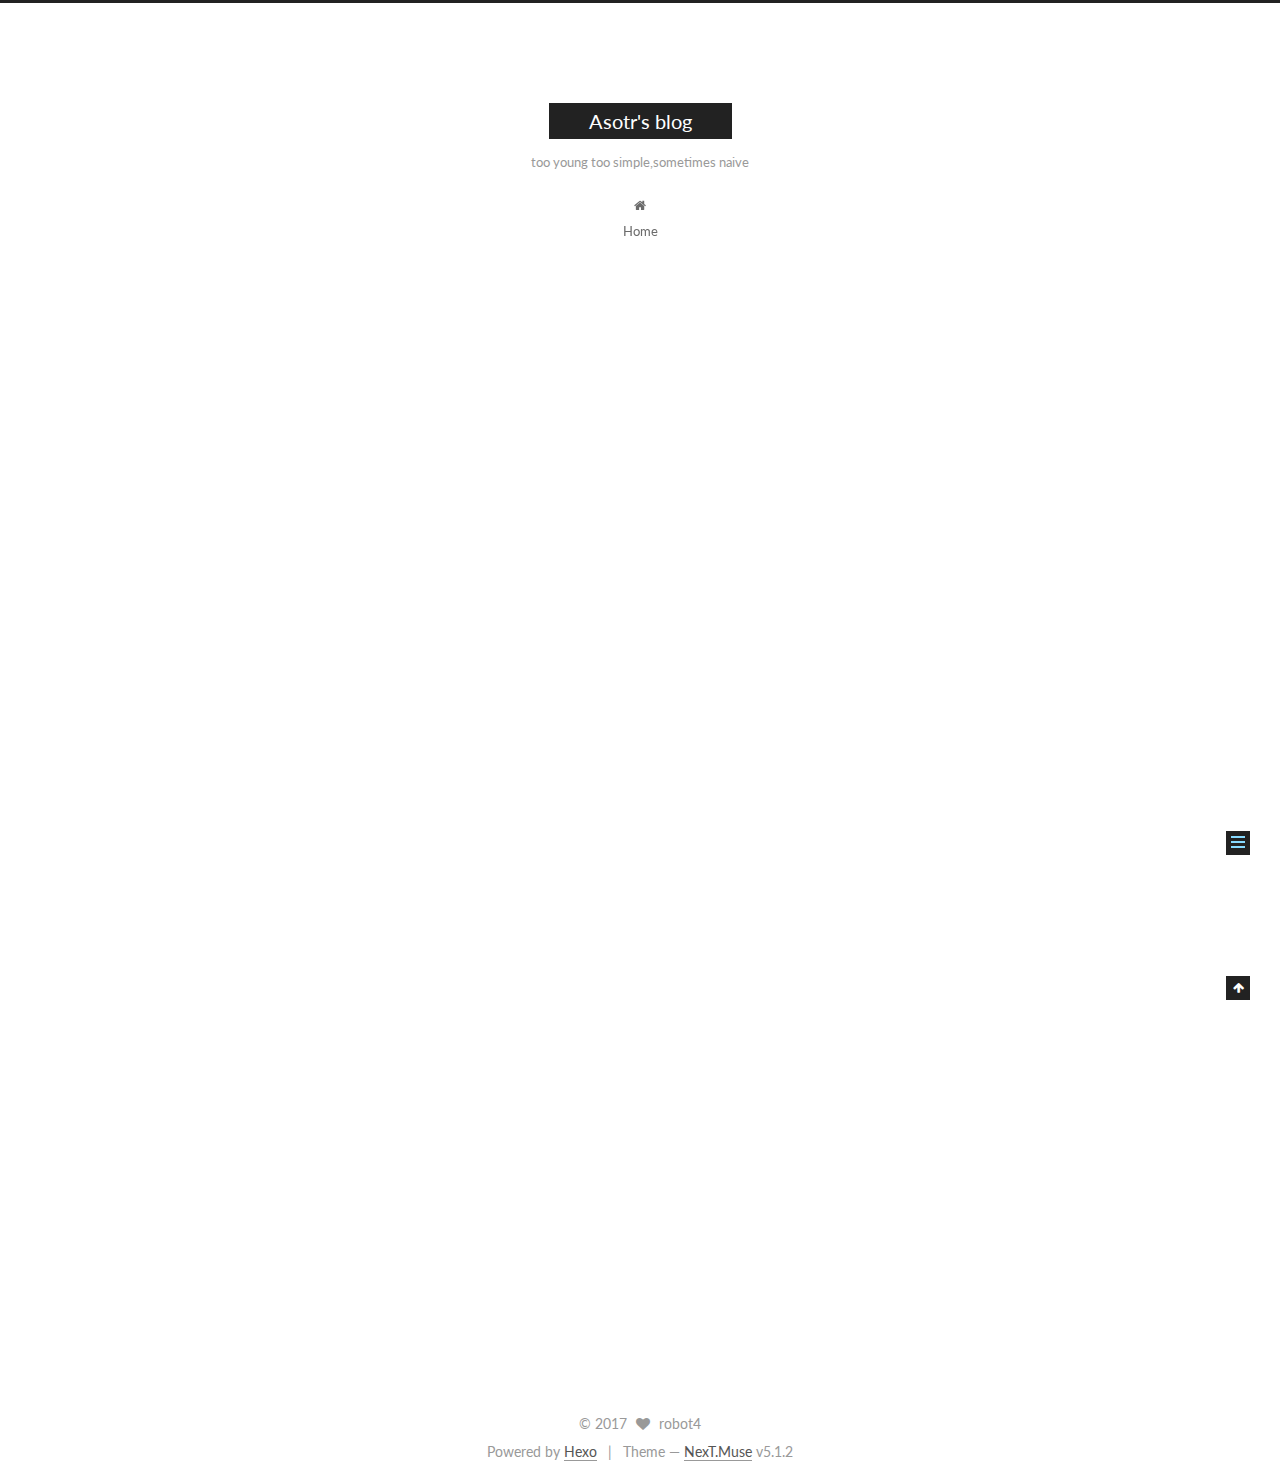
<file: 2017/08/22/hello-world/index.html>
<!DOCTYPE html>



  


<html class="theme-next muse use-motion" lang="zh-CN">
<head>
  <meta charset="UTF-8"/>
<meta http-equiv="X-UA-Compatible" content="IE=edge" />
<meta name="viewport" content="width=device-width, initial-scale=1, maximum-scale=1"/>
<meta name="theme-color" content="#222">









<meta http-equiv="Cache-Control" content="no-transform" />
<meta http-equiv="Cache-Control" content="no-siteapp" />















  
  
  <link href="/lib/fancybox/source/jquery.fancybox.css?v=2.1.5" rel="stylesheet" type="text/css" />




  
  
  
  

  
    
    
  

  

  

  

  

  
    
    
    <link href="//fonts.googleapis.com/css?family=Lato:300,300italic,400,400italic,700,700italic&subset=latin,latin-ext" rel="stylesheet" type="text/css">
  






<link href="/lib/font-awesome/css/font-awesome.min.css?v=4.6.2" rel="stylesheet" type="text/css" />

<link href="/css/main.css?v=5.1.2" rel="stylesheet" type="text/css" />


  <meta name="keywords" content="Hexo, NexT" />








  <link rel="shortcut icon" type="image/x-icon" href="/favicon.ico?v=5.1.2" />






<meta name="description" content="Welcome to Hexo! This is your very first post. Check documentation for more info. If you get any problems when using Hexo, you can find the answer in troubleshooting or you can ask me on GitHub. Quick">
<meta property="og:type" content="article">
<meta property="og:title" content="Hello World">
<meta property="og:url" content="http://yoursite.com/2017/08/22/hello-world/index.html">
<meta property="og:site_name" content="Asotr&#39;s blog">
<meta property="og:description" content="Welcome to Hexo! This is your very first post. Check documentation for more info. If you get any problems when using Hexo, you can find the answer in troubleshooting or you can ask me on GitHub. Quick">
<meta property="og:locale" content="zh-CN">
<meta property="og:updated_time" content="2017-08-22T15:39:11.846Z">
<meta name="twitter:card" content="summary">
<meta name="twitter:title" content="Hello World">
<meta name="twitter:description" content="Welcome to Hexo! This is your very first post. Check documentation for more info. If you get any problems when using Hexo, you can find the answer in troubleshooting or you can ask me on GitHub. Quick">



<script type="text/javascript" id="hexo.configurations">
  var NexT = window.NexT || {};
  var CONFIG = {
    root: '/',
    scheme: 'Muse',
    version: '5.1.2',
    sidebar: {"position":"left","display":"post","offset":12,"offset_float":12,"b2t":false,"scrollpercent":false,"onmobile":false},
    fancybox: true,
    tabs: true,
    motion: true,
    duoshuo: {
      userId: '0',
      author: 'Author'
    },
    algolia: {
      applicationID: '',
      apiKey: '',
      indexName: '',
      hits: {"per_page":10},
      labels: {"input_placeholder":"Search for Posts","hits_empty":"We didn't find any results for the search: ${query}","hits_stats":"${hits} results found in ${time} ms"}
    }
  };
</script>



  <link rel="canonical" href="http://yoursite.com/2017/08/22/hello-world/"/>





  <title>Hello World | Asotr's blog</title>
  








</head>

<body itemscope itemtype="http://schema.org/WebPage" lang="zh-CN">

  
  
    
  

  <div class="container sidebar-position-left page-post-detail ">
    <div class="headband"></div>

    <header id="header" class="header" itemscope itemtype="http://schema.org/WPHeader">
      <div class="header-inner"><div class="site-brand-wrapper">
  <div class="site-meta ">
    

    <div class="custom-logo-site-title">
      <a href="/"  class="brand" rel="start">
        <span class="logo-line-before"><i></i></span>
        <span class="site-title">Asotr's blog</span>
        <span class="logo-line-after"><i></i></span>
      </a>
    </div>
      
        <p class="site-subtitle">too young too simple,sometimes naive</p>
      
  </div>

  <div class="site-nav-toggle">
    <button>
      <span class="btn-bar"></span>
      <span class="btn-bar"></span>
      <span class="btn-bar"></span>
    </button>
  </div>
</div>

<nav class="site-nav">
  

  
    <ul id="menu" class="menu">
      
        
        <li class="menu-item menu-item-home">
          <a href="/" rel="section">
            
              <i class="menu-item-icon fa fa-fw fa-home"></i> <br />
            
            Home
          </a>
        </li>
      

      
    </ul>
  

  
</nav>



 </div>
    </header>

    <main id="main" class="main">
      <div class="main-inner">
        <div class="content-wrap">
          <div id="content" class="content">
            

  <div id="posts" class="posts-expand">
    

  

  
  
  

  <article class="post post-type-normal" itemscope itemtype="http://schema.org/Article">
  
  
  
  <div class="post-block">
    <link itemprop="mainEntityOfPage" href="http://yoursite.com/2017/08/22/hello-world/">

    <span hidden itemprop="author" itemscope itemtype="http://schema.org/Person">
      <meta itemprop="name" content="robot4">
      <meta itemprop="description" content="">
      <meta itemprop="image" content="/images/avatar.gif">
    </span>

    <span hidden itemprop="publisher" itemscope itemtype="http://schema.org/Organization">
      <meta itemprop="name" content="Asotr's blog">
    </span>

    
      <header class="post-header">

        
        
          <h1 class="post-title" itemprop="name headline">Hello World</h1>
        

        <div class="post-meta">
          <span class="post-time">
            
              <span class="post-meta-item-icon">
                <i class="fa fa-calendar-o"></i>
              </span>
              
                <span class="post-meta-item-text">Posted on</span>
              
              <time title="Post created" itemprop="dateCreated datePublished" datetime="2017-08-22T23:39:11+08:00">
                2017-08-22
              </time>
            

            

            
          </span>

          

          
            
          

          
          

          

          

          

        </div>
      </header>
    

    
    
    
    <div class="post-body" itemprop="articleBody">

      
      

      
        <p>Welcome to <a href="https://hexo.io/" target="_blank" rel="external">Hexo</a>! This is your very first post. Check <a href="https://hexo.io/docs/" target="_blank" rel="external">documentation</a> for more info. If you get any problems when using Hexo, you can find the answer in <a href="https://hexo.io/docs/troubleshooting.html" target="_blank" rel="external">troubleshooting</a> or you can ask me on <a href="https://github.com/hexojs/hexo/issues" target="_blank" rel="external">GitHub</a>.</p>
<h2 id="Quick-Start"><a href="#Quick-Start" class="headerlink" title="Quick Start"></a>Quick Start</h2><h3 id="Create-a-new-post"><a href="#Create-a-new-post" class="headerlink" title="Create a new post"></a>Create a new post</h3><figure class="highlight bash"><table><tr><td class="gutter"><pre><div class="line">1</div></pre></td><td class="code"><pre><div class="line">$ hexo new <span class="string">"My New Post"</span></div></pre></td></tr></table></figure>
<p>More info: <a href="https://hexo.io/docs/writing.html" target="_blank" rel="external">Writing</a></p>
<h3 id="Run-server"><a href="#Run-server" class="headerlink" title="Run server"></a>Run server</h3><figure class="highlight bash"><table><tr><td class="gutter"><pre><div class="line">1</div></pre></td><td class="code"><pre><div class="line">$ hexo server</div></pre></td></tr></table></figure>
<p>More info: <a href="https://hexo.io/docs/server.html" target="_blank" rel="external">Server</a></p>
<h3 id="Generate-static-files"><a href="#Generate-static-files" class="headerlink" title="Generate static files"></a>Generate static files</h3><figure class="highlight bash"><table><tr><td class="gutter"><pre><div class="line">1</div></pre></td><td class="code"><pre><div class="line">$ hexo generate</div></pre></td></tr></table></figure>
<p>More info: <a href="https://hexo.io/docs/generating.html" target="_blank" rel="external">Generating</a></p>
<h3 id="Deploy-to-remote-sites"><a href="#Deploy-to-remote-sites" class="headerlink" title="Deploy to remote sites"></a>Deploy to remote sites</h3><figure class="highlight bash"><table><tr><td class="gutter"><pre><div class="line">1</div></pre></td><td class="code"><pre><div class="line">$ hexo deploy</div></pre></td></tr></table></figure>
<p>More info: <a href="https://hexo.io/docs/deployment.html" target="_blank" rel="external">Deployment</a></p>

      
    </div>
    
    
    

    

    

    

    <footer class="post-footer">
      

      
      
      

      
        <div class="post-nav">
          <div class="post-nav-next post-nav-item">
            
          </div>

          <span class="post-nav-divider"></span>

          <div class="post-nav-prev post-nav-item">
            
              <a href="/2017/08/23/my-new-post/" rel="prev" title="my new post">
                my new post <i class="fa fa-chevron-right"></i>
              </a>
            
          </div>
        </div>
      

      
      
    </footer>
  </div>
  
  
  
  </article>



    <div class="post-spread">
      
    </div>
  </div>


          </div>
          


          
  <div class="comments" id="comments">
    
  </div>


        </div>
        
          
  
  <div class="sidebar-toggle">
    <div class="sidebar-toggle-line-wrap">
      <span class="sidebar-toggle-line sidebar-toggle-line-first"></span>
      <span class="sidebar-toggle-line sidebar-toggle-line-middle"></span>
      <span class="sidebar-toggle-line sidebar-toggle-line-last"></span>
    </div>
  </div>

  <aside id="sidebar" class="sidebar">
    
    <div class="sidebar-inner">

      

      
        <ul class="sidebar-nav motion-element">
          <li class="sidebar-nav-toc sidebar-nav-active" data-target="post-toc-wrap" >
            Table of Contents
          </li>
          <li class="sidebar-nav-overview" data-target="site-overview">
            Overview
          </li>
        </ul>
      

      <section class="site-overview sidebar-panel">
        <div class="site-author motion-element" itemprop="author" itemscope itemtype="http://schema.org/Person">
          <img class="site-author-image" itemprop="image"
               src="/images/avatar.gif"
               alt="robot4" />
          <p class="site-author-name" itemprop="name">robot4</p>
           
              <p class="site-description motion-element" itemprop="description">搞事情</p>
          
        </div>
        <nav class="site-state motion-element">

          
            <div class="site-state-item site-state-posts">
            
              <a href="/archives">
            
                <span class="site-state-item-count">2</span>
                <span class="site-state-item-name">posts</span>
              </a>
            </div>
          

          

          

        </nav>

        

        <div class="links-of-author motion-element">
          
        </div>

        
        

        
        

        


      </section>

      
      <!--noindex-->
        <section class="post-toc-wrap motion-element sidebar-panel sidebar-panel-active">
          <div class="post-toc">

            
              
            

            
              <div class="post-toc-content"><ol class="nav"><li class="nav-item nav-level-2"><a class="nav-link" href="#Quick-Start"><span class="nav-number">1.</span> <span class="nav-text">Quick Start</span></a><ol class="nav-child"><li class="nav-item nav-level-3"><a class="nav-link" href="#Create-a-new-post"><span class="nav-number">1.1.</span> <span class="nav-text">Create a new post</span></a></li><li class="nav-item nav-level-3"><a class="nav-link" href="#Run-server"><span class="nav-number">1.2.</span> <span class="nav-text">Run server</span></a></li><li class="nav-item nav-level-3"><a class="nav-link" href="#Generate-static-files"><span class="nav-number">1.3.</span> <span class="nav-text">Generate static files</span></a></li><li class="nav-item nav-level-3"><a class="nav-link" href="#Deploy-to-remote-sites"><span class="nav-number">1.4.</span> <span class="nav-text">Deploy to remote sites</span></a></li></ol></li></ol></div>
            

          </div>
        </section>
      <!--/noindex-->
      

      

    </div>
  </aside>


        
      </div>
    </main>

    <footer id="footer" class="footer">
      <div class="footer-inner">
        <div class="copyright" >
  
  &copy; 
  <span itemprop="copyrightYear">2017</span>
  <span class="with-love">
    <i class="fa fa-heart"></i>
  </span>
  <span class="author" itemprop="copyrightHolder">robot4</span>

  
</div>


  <div class="powered-by">Powered by <a class="theme-link" href="https://hexo.io">Hexo</a></div>

  <span class="post-meta-divider">|</span>

  <div class="theme-info">Theme &mdash; <a class="theme-link" href="https://github.com/iissnan/hexo-theme-next">NexT.Muse</a> v5.1.2</div>


        







        
      </div>
    </footer>

    
      <div class="back-to-top">
        <i class="fa fa-arrow-up"></i>
        
      </div>
    

  </div>

  

<script type="text/javascript">
  if (Object.prototype.toString.call(window.Promise) !== '[object Function]') {
    window.Promise = null;
  }
</script>









  












  
  <script type="text/javascript" src="/lib/jquery/index.js?v=2.1.3"></script>

  
  <script type="text/javascript" src="/lib/fastclick/lib/fastclick.min.js?v=1.0.6"></script>

  
  <script type="text/javascript" src="/lib/jquery_lazyload/jquery.lazyload.js?v=1.9.7"></script>

  
  <script type="text/javascript" src="/lib/velocity/velocity.min.js?v=1.2.1"></script>

  
  <script type="text/javascript" src="/lib/velocity/velocity.ui.min.js?v=1.2.1"></script>

  
  <script type="text/javascript" src="/lib/fancybox/source/jquery.fancybox.pack.js?v=2.1.5"></script>


  


  <script type="text/javascript" src="/js/src/utils.js?v=5.1.2"></script>

  <script type="text/javascript" src="/js/src/motion.js?v=5.1.2"></script>



  
  

  
  <script type="text/javascript" src="/js/src/scrollspy.js?v=5.1.2"></script>
<script type="text/javascript" src="/js/src/post-details.js?v=5.1.2"></script>



  


  <script type="text/javascript" src="/js/src/bootstrap.js?v=5.1.2"></script>



  


  




	





  





  








  





  

  

  

  

  

  

</body>
</html>
</file>
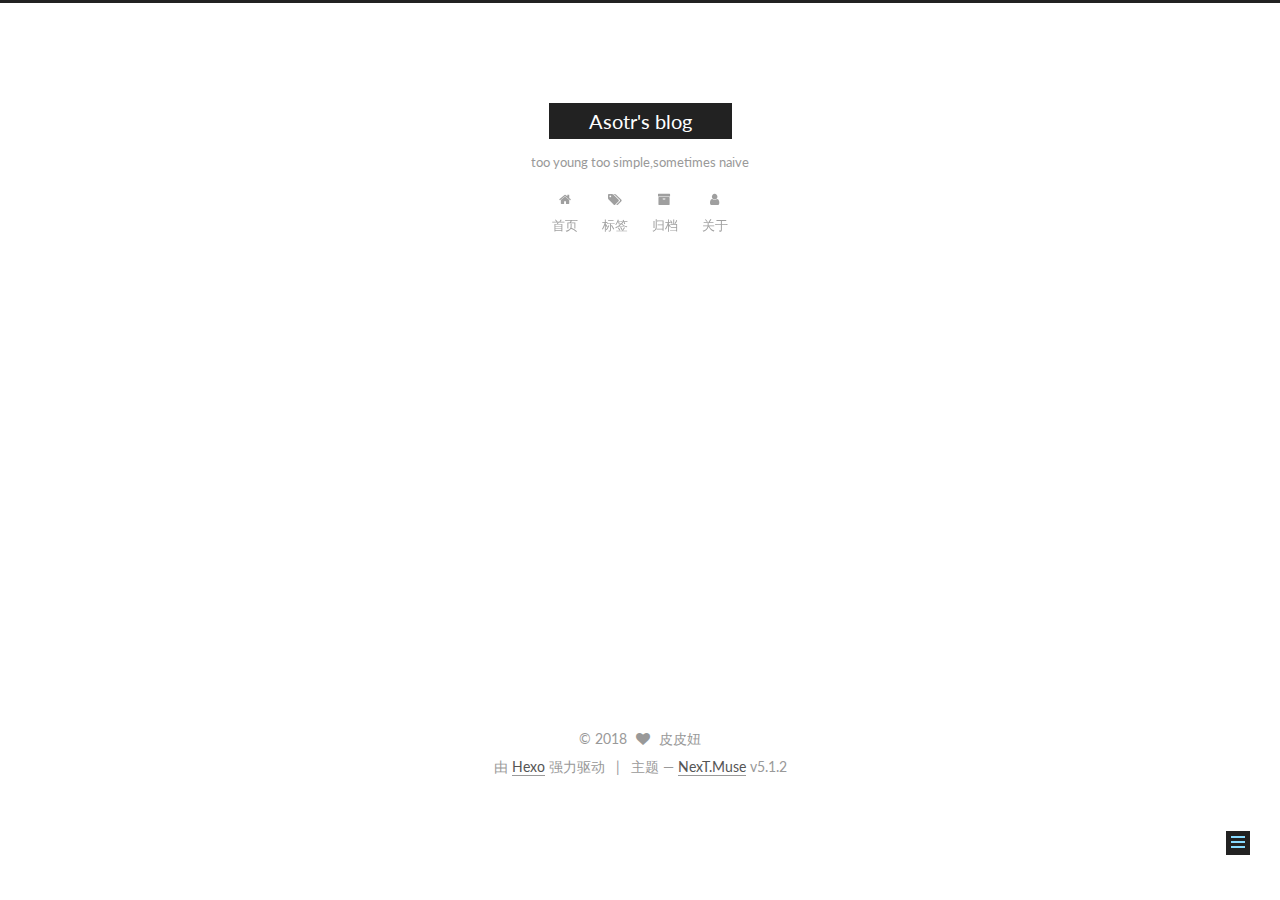
<file: 2017/08/23/my-new-post/index.html>
<!DOCTYPE html>



  


<html class="theme-next muse use-motion" lang="zh-Hans">
<head>
  <meta charset="UTF-8"/>
<meta http-equiv="X-UA-Compatible" content="IE=edge" />
<meta name="viewport" content="width=device-width, initial-scale=1, maximum-scale=1"/>
<meta name="theme-color" content="#222">









<meta http-equiv="Cache-Control" content="no-transform" />
<meta http-equiv="Cache-Control" content="no-siteapp" />















  
  
  <link href="/lib/fancybox/source/jquery.fancybox.css?v=2.1.5" rel="stylesheet" type="text/css" />




  
  
  
  

  
    
    
  

  

  

  

  

  
    
    
    <link href="//fonts.googleapis.com/css?family=Lato:300,300italic,400,400italic,700,700italic&subset=latin,latin-ext" rel="stylesheet" type="text/css">
  






<link href="/lib/font-awesome/css/font-awesome.min.css?v=4.6.2" rel="stylesheet" type="text/css" />

<link href="/css/main.css?v=5.1.2" rel="stylesheet" type="text/css" />


  <meta name="keywords" content="JAVA," />








  <link rel="shortcut icon" type="image/x-icon" href="/favicon.ico?v=5.1.2" />






<meta name="description" content="test">
<meta name="keywords" content="JAVA">
<meta property="og:type" content="article">
<meta property="og:title" content="Test1">
<meta property="og:url" content="http://asotr.site/2017/08/23/my-new-post/index.html">
<meta property="og:site_name" content="Asotr&#39;s blog">
<meta property="og:description" content="test">
<meta property="og:locale" content="zh-Hans">
<meta property="og:updated_time" content="2017-09-09T07:13:01.289Z">
<meta name="twitter:card" content="summary">
<meta name="twitter:title" content="Test1">
<meta name="twitter:description" content="test">



<script type="text/javascript" id="hexo.configurations">
  var NexT = window.NexT || {};
  var CONFIG = {
    root: '/',
    scheme: 'Muse',
    version: '5.1.2',
    sidebar: {"position":"left","display":"post","offset":12,"offset_float":12,"b2t":false,"scrollpercent":false,"onmobile":false},
    fancybox: true,
    tabs: true,
    motion: true,
    duoshuo: {
      userId: '0',
      author: '博主'
    },
    algolia: {
      applicationID: '',
      apiKey: '',
      indexName: '',
      hits: {"per_page":10},
      labels: {"input_placeholder":"Search for Posts","hits_empty":"We didn't find any results for the search: ${query}","hits_stats":"${hits} results found in ${time} ms"}
    }
  };
</script>



  <link rel="canonical" href="http://asotr.site/2017/08/23/my-new-post/"/>





  <title>Test1 | Asotr's blog</title>
  








</head>

<body itemscope itemtype="http://schema.org/WebPage" lang="zh-Hans">

  
  
    
  

  <div class="container sidebar-position-left page-post-detail ">
    <div class="headband"></div>

    <header id="header" class="header" itemscope itemtype="http://schema.org/WPHeader">
      <div class="header-inner"><div class="site-brand-wrapper">
  <div class="site-meta ">
    

    <div class="custom-logo-site-title">
      <a href="/"  class="brand" rel="start">
        <span class="logo-line-before"><i></i></span>
        <span class="site-title">Asotr's blog</span>
        <span class="logo-line-after"><i></i></span>
      </a>
    </div>
      
        <p class="site-subtitle">too young too simple,sometimes naive</p>
      
  </div>

  <div class="site-nav-toggle">
    <button>
      <span class="btn-bar"></span>
      <span class="btn-bar"></span>
      <span class="btn-bar"></span>
    </button>
  </div>
</div>

<nav class="site-nav">
  

  
    <ul id="menu" class="menu">
      
        
        <li class="menu-item menu-item-首页">
          <a href="/" rel="section">
            
              <i class="menu-item-icon fa fa-fw fa-home"></i> <br />
            
            首页
          </a>
        </li>
      
        
        <li class="menu-item menu-item-标签">
          <a href="/tags/" rel="section">
            
              <i class="menu-item-icon fa fa-fw fa-tags"></i> <br />
            
            标签
          </a>
        </li>
      
        
        <li class="menu-item menu-item-归档">
          <a href="/archives/" rel="section">
            
              <i class="menu-item-icon fa fa-fw fa-archive"></i> <br />
            
            归档
          </a>
        </li>
      
        
        <li class="menu-item menu-item-关于">
          <a href="/about/" rel="section">
            
              <i class="menu-item-icon fa fa-fw fa-user"></i> <br />
            
            关于
          </a>
        </li>
      

      
    </ul>
  

  
</nav>



 </div>
    </header>

    <main id="main" class="main">
      <div class="main-inner">
        <div class="content-wrap">
          <div id="content" class="content">
            

  <div id="posts" class="posts-expand">
    

  

  
  
  

  <article class="post post-type-normal" itemscope itemtype="http://schema.org/Article">
  
  
  
  <div class="post-block">
    <link itemprop="mainEntityOfPage" href="http://asotr.site/2017/08/23/my-new-post/">

    <span hidden itemprop="author" itemscope itemtype="http://schema.org/Person">
      <meta itemprop="name" content="皮皮妞">
      <meta itemprop="description" content="">
      <meta itemprop="image" content="/images/avatar.gif">
    </span>

    <span hidden itemprop="publisher" itemscope itemtype="http://schema.org/Organization">
      <meta itemprop="name" content="Asotr's blog">
    </span>

    
      <header class="post-header">

        
        
          <h1 class="post-title" itemprop="name headline">Test1</h1>
        

        <div class="post-meta">
          <span class="post-time">
            
              <span class="post-meta-item-icon">
                <i class="fa fa-calendar-o"></i>
              </span>
              
                <span class="post-meta-item-text">发表于</span>
              
              <time title="创建于" itemprop="dateCreated datePublished" datetime="2017-08-23T07:49:59+08:00">
                2017-08-23
              </time>
            

            

            
          </span>

          
            <span class="post-category" >
            
              <span class="post-meta-divider">|</span>
            
              <span class="post-meta-item-icon">
                <i class="fa fa-folder-o"></i>
              </span>
              
                <span class="post-meta-item-text">分类于</span>
              
              
                <span itemprop="about" itemscope itemtype="http://schema.org/Thing">
                  <a href="/categories/1s/" itemprop="url" rel="index">
                    <span itemprop="name">+1s</span>
                  </a>
                </span>

                
                
              
            </span>
          

          
            
          

          
          

          

          

          

        </div>
      </header>
    

    
    
    
    <div class="post-body" itemprop="articleBody">

      
      

      
        <a id="more"></a>
<p>test</p>

      
    </div>
    
    
    

    

    

    

    <footer class="post-footer">
      
        <div class="post-tags">
          
            <a href="/tags/JAVA/" rel="tag"># JAVA</a>
          
        </div>
      

      
      
      

      
        <div class="post-nav">
          <div class="post-nav-next post-nav-item">
            
              <a href="/2017/08/20/hello-world/" rel="next" title="Hello World">
                <i class="fa fa-chevron-left"></i> Hello World
              </a>
            
          </div>

          <span class="post-nav-divider"></span>

          <div class="post-nav-prev post-nav-item">
            
          </div>
        </div>
      

      
      
    </footer>
  </div>
  
  
  
  </article>



    <div class="post-spread">
      
    </div>
  </div>


          </div>
          


          
  <div class="comments" id="comments">
    
  </div>


        </div>
        
          
  
  <div class="sidebar-toggle">
    <div class="sidebar-toggle-line-wrap">
      <span class="sidebar-toggle-line sidebar-toggle-line-first"></span>
      <span class="sidebar-toggle-line sidebar-toggle-line-middle"></span>
      <span class="sidebar-toggle-line sidebar-toggle-line-last"></span>
    </div>
  </div>

  <aside id="sidebar" class="sidebar">
    
    <div class="sidebar-inner">

      

      

      <section class="site-overview sidebar-panel sidebar-panel-active">
        <div class="site-author motion-element" itemprop="author" itemscope itemtype="http://schema.org/Person">
          <img class="site-author-image" itemprop="image"
               src="/images/avatar.gif"
               alt="皮皮妞" />
          <p class="site-author-name" itemprop="name">皮皮妞</p>
           
              <p class="site-description motion-element" itemprop="description">搞事情</p>
          
        </div>
        <nav class="site-state motion-element">

          
            <div class="site-state-item site-state-posts">
            
              <a href="/archives">
            
                <span class="site-state-item-count">2</span>
                <span class="site-state-item-name">日志</span>
              </a>
            </div>
          

          
            
            
            <div class="site-state-item site-state-categories">
              <a href="/categories/index.html">
                <span class="site-state-item-count">1</span>
                <span class="site-state-item-name">分类</span>
              </a>
            </div>
          

          
            
            
            <div class="site-state-item site-state-tags">
              <a href="/tags/index.html">
                <span class="site-state-item-count">2</span>
                <span class="site-state-item-name">标签</span>
              </a>
            </div>
          

        </nav>

        

        <div class="links-of-author motion-element">
          
        </div>

        
        

        
        

        


      </section>

      

      

    </div>
  </aside>


        
      </div>
    </main>

    <footer id="footer" class="footer">
      <div class="footer-inner">
        <div class="copyright" >
  
  &copy; 
  <span itemprop="copyrightYear">2018</span>
  <span class="with-love">
    <i class="fa fa-heart"></i>
  </span>
  <span class="author" itemprop="copyrightHolder">皮皮妞</span>

  
</div>


  <div class="powered-by">由 <a class="theme-link" href="https://hexo.io">Hexo</a> 强力驱动</div>

  <span class="post-meta-divider">|</span>

  <div class="theme-info">主题 &mdash; <a class="theme-link" href="https://github.com/iissnan/hexo-theme-next">NexT.Muse</a> v5.1.2</div>


        







        
      </div>
    </footer>

    
      <div class="back-to-top">
        <i class="fa fa-arrow-up"></i>
        
      </div>
    

  </div>

  

<script type="text/javascript">
  if (Object.prototype.toString.call(window.Promise) !== '[object Function]') {
    window.Promise = null;
  }
</script>









  












  
  <script type="text/javascript" src="/lib/jquery/index.js?v=2.1.3"></script>

  
  <script type="text/javascript" src="/lib/fastclick/lib/fastclick.min.js?v=1.0.6"></script>

  
  <script type="text/javascript" src="/lib/jquery_lazyload/jquery.lazyload.js?v=1.9.7"></script>

  
  <script type="text/javascript" src="/lib/velocity/velocity.min.js?v=1.2.1"></script>

  
  <script type="text/javascript" src="/lib/velocity/velocity.ui.min.js?v=1.2.1"></script>

  
  <script type="text/javascript" src="/lib/fancybox/source/jquery.fancybox.pack.js?v=2.1.5"></script>


  


  <script type="text/javascript" src="/js/src/utils.js?v=5.1.2"></script>

  <script type="text/javascript" src="/js/src/motion.js?v=5.1.2"></script>



  
  

  
  <script type="text/javascript" src="/js/src/scrollspy.js?v=5.1.2"></script>
<script type="text/javascript" src="/js/src/post-details.js?v=5.1.2"></script>



  


  <script type="text/javascript" src="/js/src/bootstrap.js?v=5.1.2"></script>



  


  




	





  





  








  





  

  

  

  

  

  

</body>
</html>
</file>
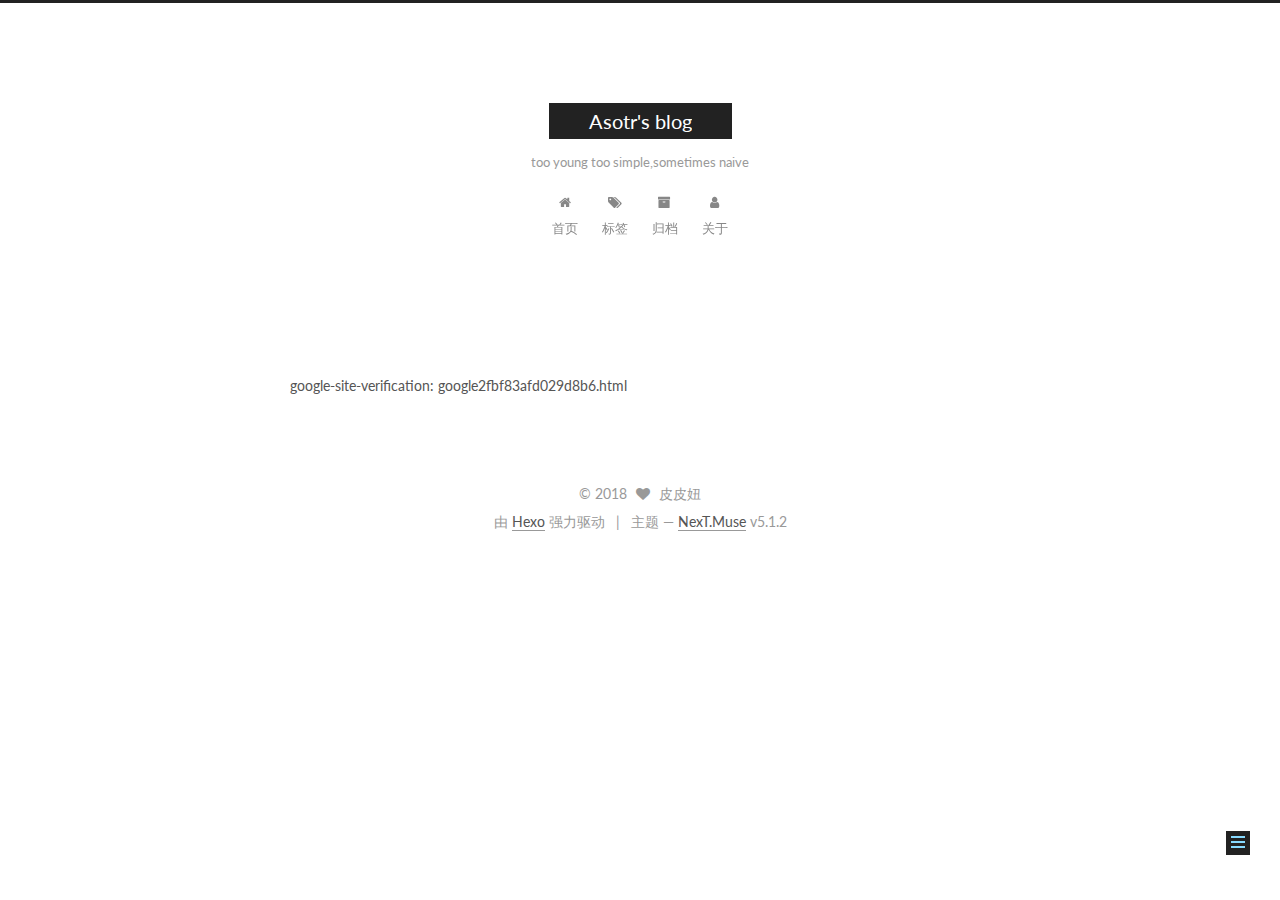
<file: google2fbf83afd029d8b6.html>
<!DOCTYPE html>



  


<html class="theme-next muse use-motion" lang="zh-Hans">
<head>
  <meta charset="UTF-8"/>
<meta http-equiv="X-UA-Compatible" content="IE=edge" />
<meta name="viewport" content="width=device-width, initial-scale=1, maximum-scale=1"/>
<meta name="theme-color" content="#222">









<meta http-equiv="Cache-Control" content="no-transform" />
<meta http-equiv="Cache-Control" content="no-siteapp" />















  
  
  <link href="/lib/fancybox/source/jquery.fancybox.css?v=2.1.5" rel="stylesheet" type="text/css" />




  
  
  
  

  
    
    
  

  

  

  

  

  
    
    
    <link href="//fonts.googleapis.com/css?family=Lato:300,300italic,400,400italic,700,700italic&subset=latin,latin-ext" rel="stylesheet" type="text/css">
  






<link href="/lib/font-awesome/css/font-awesome.min.css?v=4.6.2" rel="stylesheet" type="text/css" />

<link href="/css/main.css?v=5.1.2" rel="stylesheet" type="text/css" />


  <meta name="keywords" content="Hexo, NexT" />








  <link rel="shortcut icon" type="image/x-icon" href="/favicon.ico?v=5.1.2" />






<meta name="description" content="google-site-verification: google2fbf83afd029d8b6.html">
<meta property="og:type" content="website">
<meta property="og:title" content="Asotr&#39;s blog">
<meta property="og:url" content="http://asotr.site/google2fbf83afd029d8b6.html">
<meta property="og:site_name" content="Asotr&#39;s blog">
<meta property="og:description" content="google-site-verification: google2fbf83afd029d8b6.html">
<meta property="og:locale" content="zh-Hans">
<meta property="og:updated_time" content="2017-09-10T08:46:04.290Z">
<meta name="twitter:card" content="summary">
<meta name="twitter:title" content="Asotr&#39;s blog">
<meta name="twitter:description" content="google-site-verification: google2fbf83afd029d8b6.html">



<script type="text/javascript" id="hexo.configurations">
  var NexT = window.NexT || {};
  var CONFIG = {
    root: '/',
    scheme: 'Muse',
    version: '5.1.2',
    sidebar: {"position":"left","display":"post","offset":12,"offset_float":12,"b2t":false,"scrollpercent":false,"onmobile":false},
    fancybox: true,
    tabs: true,
    motion: true,
    duoshuo: {
      userId: '0',
      author: '博主'
    },
    algolia: {
      applicationID: '',
      apiKey: '',
      indexName: '',
      hits: {"per_page":10},
      labels: {"input_placeholder":"Search for Posts","hits_empty":"We didn't find any results for the search: ${query}","hits_stats":"${hits} results found in ${time} ms"}
    }
  };
</script>



  <link rel="canonical" href="http://asotr.site/google2fbf83afd029d8b6.html"/>





  <title> | Asotr's blog</title>
  








</head>

<body itemscope itemtype="http://schema.org/WebPage" lang="zh-Hans">

  
  
    
  

  <div class="container sidebar-position-left page-post-detail ">
    <div class="headband"></div>

    <header id="header" class="header" itemscope itemtype="http://schema.org/WPHeader">
      <div class="header-inner"><div class="site-brand-wrapper">
  <div class="site-meta ">
    

    <div class="custom-logo-site-title">
      <a href="/"  class="brand" rel="start">
        <span class="logo-line-before"><i></i></span>
        <span class="site-title">Asotr's blog</span>
        <span class="logo-line-after"><i></i></span>
      </a>
    </div>
      
        <p class="site-subtitle">too young too simple,sometimes naive</p>
      
  </div>

  <div class="site-nav-toggle">
    <button>
      <span class="btn-bar"></span>
      <span class="btn-bar"></span>
      <span class="btn-bar"></span>
    </button>
  </div>
</div>

<nav class="site-nav">
  

  
    <ul id="menu" class="menu">
      
        
        <li class="menu-item menu-item-首页">
          <a href="/" rel="section">
            
              <i class="menu-item-icon fa fa-fw fa-home"></i> <br />
            
            首页
          </a>
        </li>
      
        
        <li class="menu-item menu-item-标签">
          <a href="/tags/" rel="section">
            
              <i class="menu-item-icon fa fa-fw fa-tags"></i> <br />
            
            标签
          </a>
        </li>
      
        
        <li class="menu-item menu-item-归档">
          <a href="/archives/" rel="section">
            
              <i class="menu-item-icon fa fa-fw fa-archive"></i> <br />
            
            归档
          </a>
        </li>
      
        
        <li class="menu-item menu-item-关于">
          <a href="/about/" rel="section">
            
              <i class="menu-item-icon fa fa-fw fa-user"></i> <br />
            
            关于
          </a>
        </li>
      

      
    </ul>
  

  
</nav>



 </div>
    </header>

    <main id="main" class="main">
      <div class="main-inner">
        <div class="content-wrap">
          <div id="content" class="content">
            

  <div id="posts" class="posts-expand">
    
    
    
    <div class="post-block page">
      <header class="post-header">

	<h1 class="post-title" itemprop="name headline"></h1>



</header>

      
      
      
      <div class="post-body">
        
        
          google-site-verification: google2fbf83afd029d8b6.html
        
      </div>
      
      
      
    </div>
    
    
    
  </div>


          </div>
          


          
  <div class="comments" id="comments">
    
  </div>


        </div>
        
          
  
  <div class="sidebar-toggle">
    <div class="sidebar-toggle-line-wrap">
      <span class="sidebar-toggle-line sidebar-toggle-line-first"></span>
      <span class="sidebar-toggle-line sidebar-toggle-line-middle"></span>
      <span class="sidebar-toggle-line sidebar-toggle-line-last"></span>
    </div>
  </div>

  <aside id="sidebar" class="sidebar">
    
    <div class="sidebar-inner">

      

      

      <section class="site-overview sidebar-panel sidebar-panel-active">
        <div class="site-author motion-element" itemprop="author" itemscope itemtype="http://schema.org/Person">
          <img class="site-author-image" itemprop="image"
               src="/images/avatar.gif"
               alt="皮皮妞" />
          <p class="site-author-name" itemprop="name">皮皮妞</p>
           
              <p class="site-description motion-element" itemprop="description">搞事情</p>
          
        </div>
        <nav class="site-state motion-element">

          
            <div class="site-state-item site-state-posts">
            
              <a href="/archives">
            
                <span class="site-state-item-count">2</span>
                <span class="site-state-item-name">日志</span>
              </a>
            </div>
          

          
            
            
            <div class="site-state-item site-state-categories">
              <a href="/categories/index.html">
                <span class="site-state-item-count">1</span>
                <span class="site-state-item-name">分类</span>
              </a>
            </div>
          

          
            
            
            <div class="site-state-item site-state-tags">
              <a href="/tags/index.html">
                <span class="site-state-item-count">2</span>
                <span class="site-state-item-name">标签</span>
              </a>
            </div>
          

        </nav>

        

        <div class="links-of-author motion-element">
          
        </div>

        
        

        
        

        


      </section>

      

      

    </div>
  </aside>


        
      </div>
    </main>

    <footer id="footer" class="footer">
      <div class="footer-inner">
        <div class="copyright" >
  
  &copy; 
  <span itemprop="copyrightYear">2018</span>
  <span class="with-love">
    <i class="fa fa-heart"></i>
  </span>
  <span class="author" itemprop="copyrightHolder">皮皮妞</span>

  
</div>


  <div class="powered-by">由 <a class="theme-link" href="https://hexo.io">Hexo</a> 强力驱动</div>

  <span class="post-meta-divider">|</span>

  <div class="theme-info">主题 &mdash; <a class="theme-link" href="https://github.com/iissnan/hexo-theme-next">NexT.Muse</a> v5.1.2</div>


        







        
      </div>
    </footer>

    
      <div class="back-to-top">
        <i class="fa fa-arrow-up"></i>
        
      </div>
    

  </div>

  

<script type="text/javascript">
  if (Object.prototype.toString.call(window.Promise) !== '[object Function]') {
    window.Promise = null;
  }
</script>









  












  
  <script type="text/javascript" src="/lib/jquery/index.js?v=2.1.3"></script>

  
  <script type="text/javascript" src="/lib/fastclick/lib/fastclick.min.js?v=1.0.6"></script>

  
  <script type="text/javascript" src="/lib/jquery_lazyload/jquery.lazyload.js?v=1.9.7"></script>

  
  <script type="text/javascript" src="/lib/velocity/velocity.min.js?v=1.2.1"></script>

  
  <script type="text/javascript" src="/lib/velocity/velocity.ui.min.js?v=1.2.1"></script>

  
  <script type="text/javascript" src="/lib/fancybox/source/jquery.fancybox.pack.js?v=2.1.5"></script>


  


  <script type="text/javascript" src="/js/src/utils.js?v=5.1.2"></script>

  <script type="text/javascript" src="/js/src/motion.js?v=5.1.2"></script>



  
  

  
    <script type="text/javascript" src="/js/src/scrollspy.js?v=5.1.2"></script>
<script type="text/javascript" src="/js/src/post-details.js?v=5.1.2"></script>

  

  


  <script type="text/javascript" src="/js/src/bootstrap.js?v=5.1.2"></script>



  


  




	





  





  








  





  

  

  

  

  

  

</body>
</html>
</file>
<file: css/style.css>
body {
  width: 100%;
}
body:before,
body:after {
  content: "";
  display: table;
}
body:after {
  clear: both;
}
html,
body,
div,
span,
applet,
object,
iframe,
h1,
h2,
h3,
h4,
h5,
h6,
p,
blockquote,
pre,
a,
abbr,
acronym,
address,
big,
cite,
code,
del,
dfn,
em,
img,
ins,
kbd,
q,
s,
samp,
small,
strike,
strong,
sub,
sup,
tt,
var,
dl,
dt,
dd,
ol,
ul,
li,
fieldset,
form,
label,
legend,
table,
caption,
tbody,
tfoot,
thead,
tr,
th,
td {
  margin: 0;
  padding: 0;
  border: 0;
  outline: 0;
  font-weight: inherit;
  font-style: inherit;
  font-family: inherit;
  font-size: 100%;
  vertical-align: baseline;
}
body {
  line-height: 1;
  color: #000;
  background: #fff;
}
ol,
ul {
  list-style: none;
}
table {
  border-collapse: separate;
  border-spacing: 0;
  vertical-align: middle;
}
caption,
th,
td {
  text-align: left;
  font-weight: normal;
  vertical-align: middle;
}
a img {
  border: none;
}
input,
button {
  margin: 0;
  padding: 0;
}
input::-moz-focus-inner,
button::-moz-focus-inner {
  border: 0;
  padding: 0;
}
@font-face {
  font-family: FontAwesome;
  font-style: normal;
  font-weight: normal;
  src: url("fonts/fontawesome-webfont.eot?v=#4.0.3");
  src: url("fonts/fontawesome-webfont.eot?#iefix&v=#4.0.3") format("embedded-opentype"), url("fonts/fontawesome-webfont.woff?v=#4.0.3") format("woff"), url("fonts/fontawesome-webfont.ttf?v=#4.0.3") format("truetype"), url("fonts/fontawesome-webfont.svg#fontawesomeregular?v=#4.0.3") format("svg");
}
html,
body,
#container {
  height: 100%;
}
body {
  background: #eee;
  font: 14px "Helvetica Neue", Helvetica, Arial, sans-serif;
  -webkit-text-size-adjust: 100%;
}
.outer {
  max-width: 1220px;
  margin: 0 auto;
  padding: 0 20px;
}
.outer:before,
.outer:after {
  content: "";
  display: table;
}
.outer:after {
  clear: both;
}
.inner {
  display: inline;
  float: left;
  width: 98.33333333333333%;
  margin: 0 0.833333333333333%;
}
.left,
.alignleft {
  float: left;
}
.right,
.alignright {
  float: right;
}
.clear {
  clear: both;
}
#container {
  position: relative;
}
.mobile-nav-on {
  overflow: hidden;
}
#wrap {
  height: 100%;
  width: 100%;
  position: absolute;
  top: 0;
  left: 0;
  -webkit-transition: 0.2s ease-out;
  -moz-transition: 0.2s ease-out;
  -ms-transition: 0.2s ease-out;
  transition: 0.2s ease-out;
  z-index: 1;
  background: #eee;
}
.mobile-nav-on #wrap {
  left: 280px;
}
@media screen and (min-width: 768px) {
  #main {
    display: inline;
    float: left;
    width: 73.33333333333333%;
    margin: 0 0.833333333333333%;
  }
}
.article-date,
.article-category-link,
.archive-year,
.widget-title {
  text-decoration: none;
  text-transform: uppercase;
  letter-spacing: 2px;
  color: #999;
  margin-bottom: 1em;
  margin-left: 5px;
  line-height: 1em;
  text-shadow: 0 1px #fff;
  font-weight: bold;
}
.article-inner,
.archive-article-inner {
  background: #fff;
  -webkit-box-shadow: 1px 2px 3px #ddd;
  box-shadow: 1px 2px 3px #ddd;
  border: 1px solid #ddd;
  border-radius: 3px;
}
.article-entry h1,
.widget h1 {
  font-size: 2em;
}
.article-entry h2,
.widget h2 {
  font-size: 1.5em;
}
.article-entry h3,
.widget h3 {
  font-size: 1.3em;
}
.article-entry h4,
.widget h4 {
  font-size: 1.2em;
}
.article-entry h5,
.widget h5 {
  font-size: 1em;
}
.article-entry h6,
.widget h6 {
  font-size: 1em;
  color: #999;
}
.article-entry hr,
.widget hr {
  border: 1px dashed #ddd;
}
.article-entry strong,
.widget strong {
  font-weight: bold;
}
.article-entry em,
.widget em,
.article-entry cite,
.widget cite {
  font-style: italic;
}
.article-entry sup,
.widget sup,
.article-entry sub,
.widget sub {
  font-size: 0.75em;
  line-height: 0;
  position: relative;
  vertical-align: baseline;
}
.article-entry sup,
.widget sup {
  top: -0.5em;
}
.article-entry sub,
.widget sub {
  bottom: -0.2em;
}
.article-entry small,
.widget small {
  font-size: 0.85em;
}
.article-entry acronym,
.widget acronym,
.article-entry abbr,
.widget abbr {
  border-bottom: 1px dotted;
}
.article-entry ul,
.widget ul,
.article-entry ol,
.widget ol,
.article-entry dl,
.widget dl {
  margin: 0 20px;
  line-height: 1.6em;
}
.article-entry ul ul,
.widget ul ul,
.article-entry ol ul,
.widget ol ul,
.article-entry ul ol,
.widget ul ol,
.article-entry ol ol,
.widget ol ol {
  margin-top: 0;
  margin-bottom: 0;
}
.article-entry ul,
.widget ul {
  list-style: disc;
}
.article-entry ol,
.widget ol {
  list-style: decimal;
}
.article-entry dt,
.widget dt {
  font-weight: bold;
}
#header {
  height: 300px;
  position: relative;
  border-bottom: 1px solid #ddd;
}
#header:before,
#header:after {
  content: "";
  position: absolute;
  left: 0;
  right: 0;
  height: 40px;
}
#header:before {
  top: 0;
  background: -webkit-linear-gradient(rgba(0,0,0,0.2), transparent);
  background: -moz-linear-gradient(rgba(0,0,0,0.2), transparent);
  background: -ms-linear-gradient(rgba(0,0,0,0.2), transparent);
  background: linear-gradient(rgba(0,0,0,0.2), transparent);
}
#header:after {
  bottom: 0;
  background: -webkit-linear-gradient(transparent, rgba(0,0,0,0.2));
  background: -moz-linear-gradient(transparent, rgba(0,0,0,0.2));
  background: -ms-linear-gradient(transparent, rgba(0,0,0,0.2));
  background: linear-gradient(transparent, rgba(0,0,0,0.2));
}
#header-outer {
  height: 100%;
  position: relative;
}
#header-inner {
  position: relative;
  overflow: hidden;
}
#banner {
  position: absolute;
  top: 0;
  left: 0;
  width: 100%;
  height: 100%;
  background: url("images/banner.jpg") center #000;
  -webkit-background-size: cover;
  -moz-background-size: cover;
  background-size: cover;
  z-index: -1;
}
#header-title {
  text-align: center;
  height: 40px;
  position: absolute;
  top: 50%;
  left: 0;
  margin-top: -20px;
}
#logo,
#subtitle {
  text-decoration: none;
  color: #fff;
  font-weight: 300;
  text-shadow: 0 1px 4px rgba(0,0,0,0.3);
}
#logo {
  font-size: 40px;
  line-height: 40px;
  letter-spacing: 2px;
}
#subtitle {
  font-size: 16px;
  line-height: 16px;
  letter-spacing: 1px;
}
#subtitle-wrap {
  margin-top: 16px;
}
#main-nav {
  float: left;
  margin-left: -15px;
}
.nav-icon,
.main-nav-link {
  float: left;
  color: #fff;
  opacity: 0.6;
  text-decoration: none;
  text-shadow: 0 1px rgba(0,0,0,0.2);
  -webkit-transition: opacity 0.2s;
  -moz-transition: opacity 0.2s;
  -ms-transition: opacity 0.2s;
  transition: opacity 0.2s;
  display: block;
  padding: 20px 15px;
}
.nav-icon:hover,
.main-nav-link:hover {
  opacity: 1;
}
.nav-icon {
  font-family: FontAwesome;
  text-align: center;
  font-size: 14px;
  width: 14px;
  height: 14px;
  padding: 20px 15px;
  position: relative;
  cursor: pointer;
}
.main-nav-link {
  font-weight: 300;
  letter-spacing: 1px;
}
@media screen and (max-width: 479px) {
  .main-nav-link {
    display: none;
  }
}
#main-nav-toggle {
  display: none;
}
#main-nav-toggle:before {
  content: "\f0c9";
}
@media screen and (max-width: 479px) {
  #main-nav-toggle {
    display: block;
  }
}
#sub-nav {
  float: right;
  margin-right: -15px;
}
#nav-rss-link:before {
  content: "\f09e";
}
#nav-search-btn:before {
  content: "\f002";
}
#search-form-wrap {
  position: absolute;
  top: 15px;
  width: 150px;
  height: 30px;
  right: -150px;
  opacity: 0;
  -webkit-transition: 0.2s ease-out;
  -moz-transition: 0.2s ease-out;
  -ms-transition: 0.2s ease-out;
  transition: 0.2s ease-out;
}
#search-form-wrap.on {
  opacity: 1;
  right: 0;
}
@media screen and (max-width: 479px) {
  #search-form-wrap {
    width: 100%;
    right: -100%;
  }
}
.search-form {
  position: absolute;
  top: 0;
  left: 0;
  right: 0;
  background: #fff;
  padding: 5px 15px;
  border-radius: 15px;
  -webkit-box-shadow: 0 0 10px rgba(0,0,0,0.3);
  box-shadow: 0 0 10px rgba(0,0,0,0.3);
}
.search-form-input {
  border: none;
  background: none;
  color: #555;
  width: 100%;
  font: 13px "Helvetica Neue", Helvetica, Arial, sans-serif;
  outline: none;
}
.search-form-input::-webkit-search-results-decoration,
.search-form-input::-webkit-search-cancel-button {
  -webkit-appearance: none;
}
.search-form-submit {
  position: absolute;
  top: 50%;
  right: 10px;
  margin-top: -7px;
  font: 13px FontAwesome;
  border: none;
  background: none;
  color: #bbb;
  cursor: pointer;
}
.search-form-submit:hover,
.search-form-submit:focus {
  color: #777;
}
.article {
  margin: 50px 0;
}
.article-inner {
  overflow: hidden;
}
.article-meta:before,
.article-meta:after {
  content: "";
  display: table;
}
.article-meta:after {
  clear: both;
}
.article-date {
  float: left;
}
.article-category {
  float: left;
  line-height: 1em;
  color: #ccc;
  text-shadow: 0 1px #fff;
  margin-left: 8px;
}
.article-category:before {
  content: "\2022";
}
.article-category-link {
  margin: 0 12px 1em;
}
.article-header {
  padding: 20px 20px 0;
}
.article-title {
  text-decoration: none;
  font-size: 2em;
  font-weight: bold;
  color: #555;
  line-height: 1.1em;
  -webkit-transition: color 0.2s;
  -moz-transition: color 0.2s;
  -ms-transition: color 0.2s;
  transition: color 0.2s;
}
a.article-title:hover {
  color: #258fb8;
}
.article-entry {
  color: #555;
  padding: 0 20px;
}
.article-entry:before,
.article-entry:after {
  content: "";
  display: table;
}
.article-entry:after {
  clear: both;
}
.article-entry p,
.article-entry table {
  line-height: 1.6em;
  margin: 1.6em 0;
}
.article-entry h1,
.article-entry h2,
.article-entry h3,
.article-entry h4,
.article-entry h5,
.article-entry h6 {
  font-weight: bold;
}
.article-entry h1,
.article-entry h2,
.article-entry h3,
.article-entry h4,
.article-entry h5,
.article-entry h6 {
  line-height: 1.1em;
  margin: 1.1em 0;
}
.article-entry a {
  color: #258fb8;
  text-decoration: none;
}
.article-entry a:hover {
  text-decoration: underline;
}
.article-entry ul,
.article-entry ol,
.article-entry dl {
  margin-top: 1.6em;
  margin-bottom: 1.6em;
}
.article-entry img,
.article-entry video {
  max-width: 100%;
  height: auto;
  display: block;
  margin: auto;
}
.article-entry iframe {
  border: none;
}
.article-entry table {
  width: 100%;
  border-collapse: collapse;
  border-spacing: 0;
}
.article-entry th {
  font-weight: bold;
  border-bottom: 3px solid #ddd;
  padding-bottom: 0.5em;
}
.article-entry td {
  border-bottom: 1px solid #ddd;
  padding: 10px 0;
}
.article-entry blockquote {
  font-family: Georgia, "Times New Roman", serif;
  font-size: 1.4em;
  margin: 1.6em 20px;
  text-align: center;
}
.article-entry blockquote footer {
  font-size: 14px;
  margin: 1.6em 0;
  font-family: "Helvetica Neue", Helvetica, Arial, sans-serif;
}
.article-entry blockquote footer cite:before {
  content: "—";
  padding: 0 0.5em;
}
.article-entry .pullquote {
  text-align: left;
  width: 45%;
  margin: 0;
}
.article-entry .pullquote.left {
  margin-left: 0.5em;
  margin-right: 1em;
}
.article-entry .pullquote.right {
  margin-right: 0.5em;
  margin-left: 1em;
}
.article-entry .caption {
  color: #999;
  display: block;
  font-size: 0.9em;
  margin-top: 0.5em;
  position: relative;
  text-align: center;
}
.article-entry .video-container {
  position: relative;
  padding-top: 56.25%;
  height: 0;
  overflow: hidden;
}
.article-entry .video-container iframe,
.article-entry .video-container object,
.article-entry .video-container embed {
  position: absolute;
  top: 0;
  left: 0;
  width: 100%;
  height: 100%;
  margin-top: 0;
}
.article-more-link a {
  display: inline-block;
  line-height: 1em;
  padding: 6px 15px;
  border-radius: 15px;
  background: #eee;
  color: #999;
  text-shadow: 0 1px #fff;
  text-decoration: none;
}
.article-more-link a:hover {
  background: #258fb8;
  color: #fff;
  text-decoration: none;
  text-shadow: 0 1px #1e7293;
}
.article-footer {
  font-size: 0.85em;
  line-height: 1.6em;
  border-top: 1px solid #ddd;
  padding-top: 1.6em;
  margin: 0 20px 20px;
}
.article-footer:before,
.article-footer:after {
  content: "";
  display: table;
}
.article-footer:after {
  clear: both;
}
.article-footer a {
  color: #999;
  text-decoration: none;
}
.article-footer a:hover {
  color: #555;
}
.article-tag-list-item {
  float: left;
  margin-right: 10px;
}
.article-tag-list-link:before {
  content: "#";
}
.article-comment-link {
  float: right;
}
.article-comment-link:before {
  content: "\f075";
  font-family: FontAwesome;
  padding-right: 8px;
}
.article-share-link {
  cursor: pointer;
  float: right;
  margin-left: 20px;
}
.article-share-link:before {
  content: "\f064";
  font-family: FontAwesome;
  padding-right: 6px;
}
#article-nav {
  position: relative;
}
#article-nav:before,
#article-nav:after {
  content: "";
  display: table;
}
#article-nav:after {
  clear: both;
}
@media screen and (min-width: 768px) {
  #article-nav {
    margin: 50px 0;
  }
  #article-nav:before {
    width: 8px;
    height: 8px;
    position: absolute;
    top: 50%;
    left: 50%;
    margin-top: -4px;
    margin-left: -4px;
    content: "";
    border-radius: 50%;
    background: #ddd;
    -webkit-box-shadow: 0 1px 2px #fff;
    box-shadow: 0 1px 2px #fff;
  }
}
.article-nav-link-wrap {
  text-decoration: none;
  text-shadow: 0 1px #fff;
  color: #999;
  -webkit-box-sizing: border-box;
  -moz-box-sizing: border-box;
  box-sizing: border-box;
  margin-top: 50px;
  text-align: center;
  display: block;
}
.article-nav-link-wrap:hover {
  color: #555;
}
@media screen and (min-width: 768px) {
  .article-nav-link-wrap {
    width: 50%;
    margin-top: 0;
  }
}
@media screen and (min-width: 768px) {
  #article-nav-newer {
    float: left;
    text-align: right;
    padding-right: 20px;
  }
}
@media screen and (min-width: 768px) {
  #article-nav-older {
    float: right;
    text-align: left;
    padding-left: 20px;
  }
}
.article-nav-caption {
  text-transform: uppercase;
  letter-spacing: 2px;
  color: #ddd;
  line-height: 1em;
  font-weight: bold;
}
#article-nav-newer .article-nav-caption {
  margin-right: -2px;
}
.article-nav-title {
  font-size: 0.85em;
  line-height: 1.6em;
  margin-top: 0.5em;
}
.article-share-box {
  position: absolute;
  display: none;
  background: #fff;
  -webkit-box-shadow: 1px 2px 10px rgba(0,0,0,0.2);
  box-shadow: 1px 2px 10px rgba(0,0,0,0.2);
  border-radius: 3px;
  margin-left: -145px;
  overflow: hidden;
  z-index: 1;
}
.article-share-box.on {
  display: block;
}
.article-share-input {
  width: 100%;
  background: none;
  -webkit-box-sizing: border-box;
  -moz-box-sizing: border-box;
  box-sizing: border-box;
  font: 14px "Helvetica Neue", Helvetica, Arial, sans-serif;
  padding: 0 15px;
  color: #555;
  outline: none;
  border: 1px solid #ddd;
  border-radius: 3px 3px 0 0;
  height: 36px;
  line-height: 36px;
}
.article-share-links {
  background: #eee;
}
.article-share-links:before,
.article-share-links:after {
  content: "";
  display: table;
}
.article-share-links:after {
  clear: both;
}
.article-share-twitter,
.article-share-facebook,
.article-share-pinterest,
.article-share-google {
  width: 50px;
  height: 36px;
  display: block;
  float: left;
  position: relative;
  color: #999;
  text-shadow: 0 1px #fff;
}
.article-share-twitter:before,
.article-share-facebook:before,
.article-share-pinterest:before,
.article-share-google:before {
  font-size: 20px;
  font-family: FontAwesome;
  width: 20px;
  height: 20px;
  position: absolute;
  top: 50%;
  left: 50%;
  margin-top: -10px;
  margin-left: -10px;
  text-align: center;
}
.article-share-twitter:hover,
.article-share-facebook:hover,
.article-share-pinterest:hover,
.article-share-google:hover {
  color: #fff;
}
.article-share-twitter:before {
  content: "\f099";
}
.article-share-twitter:hover {
  background: #00aced;
  text-shadow: 0 1px #008abe;
}
.article-share-facebook:before {
  content: "\f09a";
}
.article-share-facebook:hover {
  background: #3b5998;
  text-shadow: 0 1px #2f477a;
}
.article-share-pinterest:before {
  content: "\f0d2";
}
.article-share-pinterest:hover {
  background: #cb2027;
  text-shadow: 0 1px #a21a1f;
}
.article-share-google:before {
  content: "\f0d5";
}
.article-share-google:hover {
  background: #dd4b39;
  text-shadow: 0 1px #be3221;
}
.article-gallery {
  background: #000;
  position: relative;
}
.article-gallery-photos {
  position: relative;
  overflow: hidden;
}
.article-gallery-img {
  display: none;
  max-width: 100%;
}
.article-gallery-img:first-child {
  display: block;
}
.article-gallery-img.loaded {
  position: absolute;
  display: block;
}
.article-gallery-img img {
  display: block;
  max-width: 100%;
  margin: 0 auto;
}
#comments {
  background: #fff;
  -webkit-box-shadow: 1px 2px 3px #ddd;
  box-shadow: 1px 2px 3px #ddd;
  padding: 20px;
  border: 1px solid #ddd;
  border-radius: 3px;
  margin: 50px 0;
}
#comments a {
  color: #258fb8;
}
.archives-wrap {
  margin: 50px 0;
}
.archives:before,
.archives:after {
  content: "";
  display: table;
}
.archives:after {
  clear: both;
}
.archive-year-wrap {
  margin-bottom: 1em;
}
.archives {
  -webkit-column-gap: 10px;
  -moz-column-gap: 10px;
  column-gap: 10px;
}
@media screen and (min-width: 480px) and (max-width: 767px) {
  .archives {
    -webkit-column-count: 2;
    -moz-column-count: 2;
    column-count: 2;
  }
}
@media screen and (min-width: 768px) {
  .archives {
    -webkit-column-count: 3;
    -moz-column-count: 3;
    column-count: 3;
  }
}
.archive-article {
  -webkit-column-break-inside: avoid;
  page-break-inside: avoid;
  overflow: hidden;
  break-inside: avoid-column;
}
.archive-article-inner {
  padding: 10px;
  margin-bottom: 15px;
}
.archive-article-title {
  text-decoration: none;
  font-weight: bold;
  color: #555;
  -webkit-transition: color 0.2s;
  -moz-transition: color 0.2s;
  -ms-transition: color 0.2s;
  transition: color 0.2s;
  line-height: 1.6em;
}
.archive-article-title:hover {
  color: #258fb8;
}
.archive-article-footer {
  margin-top: 1em;
}
.archive-article-date {
  color: #999;
  text-decoration: none;
  font-size: 0.85em;
  line-height: 1em;
  margin-bottom: 0.5em;
  display: block;
}
#page-nav {
  margin: 50px auto;
  background: #fff;
  -webkit-box-shadow: 1px 2px 3px #ddd;
  box-shadow: 1px 2px 3px #ddd;
  border: 1px solid #ddd;
  border-radius: 3px;
  text-align: center;
  color: #999;
  overflow: hidden;
}
#page-nav:before,
#page-nav:after {
  content: "";
  display: table;
}
#page-nav:after {
  clear: both;
}
#page-nav a,
#page-nav span {
  padding: 10px 20px;
  line-height: 1;
  height: 2ex;
}
#page-nav a {
  color: #999;
  text-decoration: none;
}
#page-nav a:hover {
  background: #999;
  color: #fff;
}
#page-nav .prev {
  float: left;
}
#page-nav .next {
  float: right;
}
#page-nav .page-number {
  display: inline-block;
}
@media screen and (max-width: 479px) {
  #page-nav .page-number {
    display: none;
  }
}
#page-nav .current {
  color: #555;
  font-weight: bold;
}
#page-nav .space {
  color: #ddd;
}
#footer {
  background: #262a30;
  padding: 50px 0;
  border-top: 1px solid #ddd;
  color: #999;
}
#footer a {
  color: #258fb8;
  text-decoration: none;
}
#footer a:hover {
  text-decoration: underline;
}
#footer-info {
  line-height: 1.6em;
  font-size: 0.85em;
}
.article-entry pre,
.article-entry .highlight {
  background: #2d2d2d;
  margin: 0 -20px;
  padding: 15px 20px;
  border-style: solid;
  border-color: #ddd;
  border-width: 1px 0;
  overflow: auto;
  color: #ccc;
  line-height: 22.400000000000002px;
}
.article-entry .highlight .gutter pre,
.article-entry .gist .gist-file .gist-data .line-numbers {
  color: #666;
  font-size: 0.85em;
}
.article-entry pre,
.article-entry code {
  font-family: "Source Code Pro", Consolas, Monaco, Menlo, Consolas, monospace;
}
.article-entry code {
  background: #eee;
  text-shadow: 0 1px #fff;
  padding: 0 0.3em;
}
.article-entry pre code {
  background: none;
  text-shadow: none;
  padding: 0;
}
.article-entry .highlight pre {
  border: none;
  margin: 0;
  padding: 0;
}
.article-entry .highlight table {
  margin: 0;
  width: auto;
}
.article-entry .highlight td {
  border: none;
  padding: 0;
}
.article-entry .highlight figcaption {
  font-size: 0.85em;
  color: #999;
  line-height: 1em;
  margin-bottom: 1em;
}
.article-entry .highlight figcaption:before,
.article-entry .highlight figcaption:after {
  content: "";
  display: table;
}
.article-entry .highlight figcaption:after {
  clear: both;
}
.article-entry .highlight figcaption a {
  float: right;
}
.article-entry .highlight .gutter pre {
  text-align: right;
  padding-right: 20px;
}
.article-entry .highlight .line {
  height: 22.400000000000002px;
}
.article-entry .highlight .line.marked {
  background: #515151;
}
.article-entry .gist {
  margin: 0 -20px;
  border-style: solid;
  border-color: #ddd;
  border-width: 1px 0;
  background: #2d2d2d;
  padding: 15px 20px 15px 0;
}
.article-entry .gist .gist-file {
  border: none;
  font-family: "Source Code Pro", Consolas, Monaco, Menlo, Consolas, monospace;
  margin: 0;
}
.article-entry .gist .gist-file .gist-data {
  background: none;
  border: none;
}
.article-entry .gist .gist-file .gist-data .line-numbers {
  background: none;
  border: none;
  padding: 0 20px 0 0;
}
.article-entry .gist .gist-file .gist-data .line-data {
  padding: 0 !important;
}
.article-entry .gist .gist-file .highlight {
  margin: 0;
  padding: 0;
  border: none;
}
.article-entry .gist .gist-file .gist-meta {
  background: #2d2d2d;
  color: #999;
  font: 0.85em "Helvetica Neue", Helvetica, Arial, sans-serif;
  text-shadow: 0 0;
  padding: 0;
  margin-top: 1em;
  margin-left: 20px;
}
.article-entry .gist .gist-file .gist-meta a {
  color: #258fb8;
  font-weight: normal;
}
.article-entry .gist .gist-file .gist-meta a:hover {
  text-decoration: underline;
}
pre .comment,
pre .title {
  color: #999;
}
pre .variable,
pre .attribute,
pre .tag,
pre .regexp,
pre .ruby .constant,
pre .xml .tag .title,
pre .xml .pi,
pre .xml .doctype,
pre .html .doctype,
pre .css .id,
pre .css .class,
pre .css .pseudo {
  color: #f2777a;
}
pre .number,
pre .preprocessor,
pre .built_in,
pre .literal,
pre .params,
pre .constant {
  color: #f99157;
}
pre .class,
pre .ruby .class .title,
pre .css .rules .attribute {
  color: #9c9;
}
pre .string,
pre .value,
pre .inheritance,
pre .header,
pre .ruby .symbol,
pre .xml .cdata {
  color: #9c9;
}
pre .css .hexcolor {
  color: #6cc;
}
pre .function,
pre .python .decorator,
pre .python .title,
pre .ruby .function .title,
pre .ruby .title .keyword,
pre .perl .sub,
pre .javascript .title,
pre .coffeescript .title {
  color: #69c;
}
pre .keyword,
pre .javascript .function {
  color: #c9c;
}
@media screen and (max-width: 479px) {
  #mobile-nav {
    position: absolute;
    top: 0;
    left: 0;
    width: 280px;
    height: 100%;
    background: #191919;
    border-right: 1px solid #fff;
  }
}
@media screen and (max-width: 479px) {
  .mobile-nav-link {
    display: block;
    color: #999;
    text-decoration: none;
    padding: 15px 20px;
    font-weight: bold;
  }
  .mobile-nav-link:hover {
    color: #fff;
  }
}
@media screen and (min-width: 768px) {
  #sidebar {
    display: inline;
    float: left;
    width: 23.333333333333332%;
    margin: 0 0.833333333333333%;
  }
}
.widget-wrap {
  margin: 50px 0;
}
.widget {
  color: #777;
  text-shadow: 0 1px #fff;
  background: #ddd;
  -webkit-box-shadow: 0 -1px 4px #ccc inset;
  box-shadow: 0 -1px 4px #ccc inset;
  border: 1px solid #ccc;
  padding: 15px;
  border-radius: 3px;
}
.widget a {
  color: #258fb8;
  text-decoration: none;
}
.widget a:hover {
  text-decoration: underline;
}
.widget ul ul,
.widget ol ul,
.widget dl ul,
.widget ul ol,
.widget ol ol,
.widget dl ol,
.widget ul dl,
.widget ol dl,
.widget dl dl {
  margin-left: 15px;
  list-style: disc;
}
.widget {
  line-height: 1.6em;
  word-wrap: break-word;
  font-size: 0.9em;
}
.widget ul,
.widget ol {
  list-style: none;
  margin: 0;
}
.widget ul ul,
.widget ol ul,
.widget ul ol,
.widget ol ol {
  margin: 0 20px;
}
.widget ul ul,
.widget ol ul {
  list-style: disc;
}
.widget ul ol,
.widget ol ol {
  list-style: decimal;
}
.category-list-count,
.tag-list-count,
.archive-list-count {
  padding-left: 5px;
  color: #999;
  font-size: 0.85em;
}
.category-list-count:before,
.tag-list-count:before,
.archive-list-count:before {
  content: "(";
}
.category-list-count:after,
.tag-list-count:after,
.archive-list-count:after {
  content: ")";
}
.tagcloud a {
  margin-right: 5px;
  display: inline-block;
}
</file>
<file: css/main.css>
/* normalize.css v3.0.2 | MIT License | git.io/normalize */
html {
  font-family: sans-serif; /* 1 */
  -ms-text-size-adjust: 100%; /* 2 */
  -webkit-text-size-adjust: 100%; /* 2 */
}
body {
  margin: 0;
}
article,
aside,
details,
figcaption,
figure,
footer,
header,
hgroup,
main,
menu,
nav,
section,
summary {
  display: block;
}
audio,
canvas,
progress,
video {
  display: inline-block; /* 1 */
  vertical-align: baseline; /* 2 */
}
audio:not([controls]) {
  display: none;
  height: 0;
}
[hidden],
template {
  display: none;
}
a {
  background-color: transparent;
}
a:active,
a:hover {
  outline: 0;
}
abbr[title] {
  border-bottom: 1px dotted;
}
b,
strong {
  font-weight: bold;
}
dfn {
  font-style: italic;
}
h1 {
  font-size: 2em;
  margin: 0.67em 0;
}
mark {
  background: #ff0;
  color: #000;
}
small {
  font-size: 80%;
}
sub,
sup {
  font-size: 75%;
  line-height: 0;
  position: relative;
  vertical-align: baseline;
}
sup {
  top: -0.5em;
}
sub {
  bottom: -0.25em;
}
img {
  border: 0;
}
svg:not(:root) {
  overflow: hidden;
}
figure {
  margin: 1em 40px;
}
hr {
  -moz-box-sizing: content-box;
  box-sizing: content-box;
  height: 0;
}
pre {
  overflow: auto;
}
code,
kbd,
pre,
samp {
  font-family: monospace, monospace;
  font-size: 1em;
}
button,
input,
optgroup,
select,
textarea {
  color: inherit; /* 1 */
  font: inherit; /* 2 */
  margin: 0; /* 3 */
}
button {
  overflow: visible;
}
button,
select {
  text-transform: none;
}
button,
html input[type="button"],
input[type="reset"],
input[type="submit"] {
  -webkit-appearance: button; /* 2 */
  cursor: pointer; /* 3 */
}
button[disabled],
html input[disabled] {
  cursor: default;
}
button::-moz-focus-inner,
input::-moz-focus-inner {
  border: 0;
  padding: 0;
}
input {
  line-height: normal;
}
input[type="checkbox"],
input[type="radio"] {
  box-sizing: border-box; /* 1 */
  padding: 0; /* 2 */
}
input[type="number"]::-webkit-inner-spin-button,
input[type="number"]::-webkit-outer-spin-button {
  height: auto;
}
input[type="search"] {
  -webkit-appearance: textfield; /* 1 */
  -moz-box-sizing: content-box;
  -webkit-box-sizing: content-box; /* 2 */
  box-sizing: content-box;
}
input[type="search"]::-webkit-search-cancel-button,
input[type="search"]::-webkit-search-decoration {
  -webkit-appearance: none;
}
fieldset {
  border: 1px solid #c0c0c0;
  margin: 0 2px;
  padding: 0.35em 0.625em 0.75em;
}
legend {
  border: 0; /* 1 */
  padding: 0; /* 2 */
}
textarea {
  overflow: auto;
}
optgroup {
  font-weight: bold;
}
table {
  border-collapse: collapse;
  border-spacing: 0;
}
td,
th {
  padding: 0;
}
::selection {
  background: #262a30;
  color: #fff;
}
body {
  position: relative;
  font-family: 'Lato', "PingFang SC", "Microsoft YaHei", sans-serif;
  font-size: 14px;
  line-height: 2;
  color: #555;
  background: #fff;
}
@media (max-width: 767px) {
  body {
    padding-right: 0 !important;
  }
}
@media (min-width: 768px) and (max-width: 991px) {
  body {
    padding-right: 0 !important;
  }
}
@media (min-width: 1600px) {
  body {
    font-size: 16px;
  }
}
h1,
h2,
h3,
h4,
h5,
h6 {
  margin: 0;
  padding: 0;
  font-weight: bold;
  line-height: 1.5;
  font-family: 'Lato', "PingFang SC", "Microsoft YaHei", sans-serif;
}
h2,
h3,
h4,
h5,
h6 {
  margin: 20px 0 15px;
}
h1 {
  font-size: 22px;
}
@media (max-width: 767px) {
  h1 {
    font-size: 18px;
  }
}
h2 {
  font-size: 20px;
}
@media (max-width: 767px) {
  h2 {
    font-size: 16px;
  }
}
h3 {
  font-size: 18px;
}
@media (max-width: 767px) {
  h3 {
    font-size: 14px;
  }
}
h4 {
  font-size: 16px;
}
@media (max-width: 767px) {
  h4 {
    font-size: 12px;
  }
}
h5 {
  font-size: 14px;
}
@media (max-width: 767px) {
  h5 {
    font-size: 10px;
  }
}
h6 {
  font-size: 12px;
}
@media (max-width: 767px) {
  h6 {
    font-size: 8px;
  }
}
p {
  margin: 0 0 20px 0;
}
a {
  color: #555;
  text-decoration: none;
  border-bottom: 1px solid #999;
  word-wrap: break-word;
}
a:hover {
  color: #222;
  border-bottom-color: #222;
}
blockquote {
  margin: 0;
  padding: 0;
}
img {
  display: block;
  margin: auto;
  max-width: 100%;
  height: auto;
}
hr {
  margin: 40px 0;
  height: 3px;
  border: none;
  background-color: #ddd;
  background-image: repeating-linear-gradient(-45deg, #fff, #fff 4px, transparent 4px, transparent 8px);
}
blockquote {
  padding: 0 15px;
  color: #666;
  border-left: 4px solid #ddd;
}
blockquote cite::before {
  content: "-";
  padding: 0 5px;
}
dt {
  font-weight: 700;
}
dd {
  margin: 0;
  padding: 0;
}
kbd {
  border: 1px solid #ccc;
  border-radius: 0.2em;
  box-shadow: 0.1em 0.1em 0.2em rgba(0,0,0,0.1);
  background-color: #f9f9f9;
  font-family: inherit;
  background-image: -webkit-linear-gradient(top, #eee, #fff, #eee);
  padding: 0.1em 0.3em;
  white-space: nowrap;
}
.text-left {
  text-align: left;
}
.text-center {
  text-align: center;
}
.text-right {
  text-align: right;
}
.text-justify {
  text-align: justify;
}
.text-nowrap {
  white-space: nowrap;
}
.text-lowercase {
  text-transform: lowercase;
}
.text-uppercase {
  text-transform: uppercase;
}
.text-capitalize {
  text-transform: capitalize;
}
.center-block {
  display: block;
  margin-left: auto;
  margin-right: auto;
}
.clearfix:before,
.clearfix:after {
  content: " ";
  display: table;
}
.clearfix:after {
  clear: both;
}
.pullquote {
  width: 45%;
}
.pullquote.left {
  float: left;
  margin-left: 5px;
  margin-right: 10px;
}
.pullquote.right {
  float: right;
  margin-left: 10px;
  margin-right: 5px;
}
.affix.affix.affix {
  position: fixed;
}
.translation {
  margin-top: -20px;
  font-size: 14px;
  color: #999;
}
.scrollbar-measure {
  width: 100px;
  height: 100px;
  overflow: scroll;
  position: absolute;
  top: -9999px;
}
.use-motion .motion-element {
  opacity: 0;
}
table {
  margin: 20px 0;
  width: 100%;
  border-collapse: collapse;
  border-spacing: 0;
  border: 1px solid #ddd;
  font-size: 14px;
  table-layout: fixed;
  word-wrap: break-all;
}
table>tbody>tr:nth-of-type(odd) {
  background-color: #f9f9f9;
}
table>tbody>tr:hover {
  background-color: #f5f5f5;
}
caption,
th,
td {
  padding: 8px;
  text-align: left;
  vertical-align: middle;
  font-weight: normal;
}
th,
td {
  border-bottom: 3px solid #ddd;
  border-right: 1px solid #eee;
}
th {
  padding-bottom: 10px;
  font-weight: 700;
}
td {
  border-bottom-width: 1px;
}
html,
body {
  height: 100%;
}
.container {
  position: relative;
  min-height: 100%;
}
.header-inner {
  margin: 0 auto;
  padding: 100px 0 70px;
  width: 700px;
}
@media (min-width: 1600px) {
  .container .header-inner {
    width: 900px;
  }
}
.main-inner {
  margin: 0 auto;
  width: 700px;
}
@media (min-width: 1600px) {
  .container .main-inner {
    width: 900px;
  }
}
.footer {
  width: 100%;
  min-height: 50px;
}
.footer-inner {
  box-sizing: border-box;
  margin: 20px auto;
  width: 700px;
}
@media (min-width: 1600px) {
  .container .footer-inner {
    width: 900px;
  }
}
pre,
.highlight {
  overflow: auto;
  margin: 20px 0;
  padding: 0;
  font-size: 13px;
  color: #4d4d4c;
  background: #f7f7f7;
  line-height: 1.6;
}
pre,
code {
  font-family: consolas, Menlo, "PingFang SC", "Microsoft YaHei", monospace;
}
code {
  padding: 2px 4px;
  word-wrap: break-word;
  color: #555;
  background: #eee;
  border-radius: 3px;
  font-size: 13px;
}
pre code {
  padding: 0;
  color: #4d4d4c;
  background: none;
  text-shadow: none;
}
.highlight {
  border-radius: 1px;
}
.highlight pre {
  border: none;
  margin: 0;
  padding: 10px 0;
}
.highlight table {
  margin: 0;
  width: auto;
  border: none;
}
.highlight td {
  border: none;
  padding: 0;
}
.highlight figcaption {
  font-size: 1em;
  color: #4d4d4c;
  line-height: 1em;
  margin-bottom: 1em;
}
.highlight figcaption:before,
.highlight figcaption:after {
  content: " ";
  display: table;
}
.highlight figcaption:after {
  clear: both;
}
.highlight figcaption a {
  float: right;
  color: #4d4d4c;
}
.highlight figcaption a:hover {
  border-bottom-color: #4d4d4c;
}
.highlight .gutter pre {
  padding-left: 10px;
  padding-right: 10px;
  color: #869194;
  text-align: right;
  background-color: #eff2f3;
}
.highlight .code pre {
  width: 100%;
  padding-left: 10px;
  padding-right: 10px;
  background-color: #f7f7f7;
}
.highlight .line {
  height: 20px;
}
.gutter {
  -webkit-user-select: none;
  -moz-user-select: none;
  -ms-user-select: none;
  user-select: none;
}
.gist table {
  width: auto;
}
.gist table td {
  border: none;
}
pre .deletion {
  background: #fdd;
}
pre .addition {
  background: #dfd;
}
pre .meta {
  color: #8959a8;
}
pre .comment {
  color: #8e908c;
}
pre .variable,
pre .attribute,
pre .tag,
pre .regexp,
pre .ruby .constant,
pre .xml .tag .title,
pre .xml .pi,
pre .xml .doctype,
pre .html .doctype,
pre .css .id,
pre .css .class,
pre .css .pseudo {
  color: #c82829;
}
pre .number,
pre .preprocessor,
pre .built_in,
pre .literal,
pre .params,
pre .constant,
pre .command {
  color: #f5871f;
}
pre .ruby .class .title,
pre .css .rules .attribute,
pre .string,
pre .value,
pre .inheritance,
pre .header,
pre .ruby .symbol,
pre .xml .cdata,
pre .special,
pre .number,
pre .formula {
  color: #718c00;
}
pre .title,
pre .css .hexcolor {
  color: #3e999f;
}
pre .function,
pre .python .decorator,
pre .python .title,
pre .ruby .function .title,
pre .ruby .title .keyword,
pre .perl .sub,
pre .javascript .title,
pre .coffeescript .title {
  color: #4271ae;
}
pre .keyword,
pre .javascript .function {
  color: #8959a8;
}
.full-image.full-image.full-image {
  border: none;
  max-width: 100%;
  width: auto;
  margin: 20px auto;
}
@media (min-width: 992px) {
  .full-image.full-image.full-image {
    max-width: none;
    width: 110%;
    margin: 25px -5%;
  }
}
.blockquote-center,
.page-home .post-type-quote blockquote,
.page-post-detail .post-type-quote blockquote {
  position: relative;
  margin: 40px 0;
  padding: 0;
  border-left: none;
  text-align: center;
}
.blockquote-center::before,
.page-home .post-type-quote blockquote::before,
.page-post-detail .post-type-quote blockquote::before,
.blockquote-center::after,
.page-home .post-type-quote blockquote::after,
.page-post-detail .post-type-quote blockquote::after {
  position: absolute;
  content: ' ';
  display: block;
  width: 100%;
  height: 24px;
  opacity: 0.2;
  background-repeat: no-repeat;
  background-position: 0 -6px;
  background-size: 22px 22px;
}
.blockquote-center::before,
.page-home .post-type-quote blockquote::before,
.page-post-detail .post-type-quote blockquote::before {
  top: -20px;
  background-image: url("../images/quote-l.svg");
  border-top: 1px solid #ccc;
}
.blockquote-center::after,
.page-home .post-type-quote blockquote::after,
.page-post-detail .post-type-quote blockquote::after {
  bottom: -20px;
  background-image: url("../images/quote-r.svg");
  border-bottom: 1px solid #ccc;
  background-position: 100% 8px;
}
.blockquote-center p,
.page-home .post-type-quote blockquote p,
.page-post-detail .post-type-quote blockquote p,
.blockquote-center div,
.page-home .post-type-quote blockquote div,
.page-post-detail .post-type-quote blockquote div {
  text-align: center;
}
.post .post-body .group-picture img {
  box-sizing: border-box;
  padding: 0 3px;
  border: none;
}
.post .group-picture-row {
  overflow: hidden;
  margin-top: 6px;
}
.post .group-picture-row:first-child {
  margin-top: 0;
}
.post .group-picture-column {
  float: left;
}
.page-post-detail .post-body .group-picture-column {
  float: none;
  margin-top: 10px;
  width: auto !important;
}
.page-post-detail .post-body .group-picture-column img {
  margin: 0 auto;
}
.page-archive .group-picture-container {
  overflow: hidden;
}
.page-archive .group-picture-row {
  float: left;
}
.page-archive .group-picture-row:first-child {
  margin-top: 6px;
}
.page-archive .group-picture-column {
  max-width: 150px;
  max-height: 150px;
}
.post-body .note {
  position: relative;
  padding: 15px;
  margin-bottom: 20px;
  border: 1px solid #eee;
  border-left-width: 5px;
  border-radius: 3px;
}
.post-body .note h2,
.post-body .note h3,
.post-body .note h4,
.post-body .note h5,
.post-body .note h6 {
  margin-top: 0;
  margin-bottom: 0;
  border-bottom: initial;
  padding-top: 0 !important;
}
.post-body .note p:first-child,
.post-body .note ul:first-child,
.post-body .note ol:first-child,
.post-body .note table:first-child,
.post-body .note pre:first-child,
.post-body .note blockquote:first-child {
  margin-top: 0;
}
.post-body .note p:last-child,
.post-body .note ul:last-child,
.post-body .note ol:last-child,
.post-body .note table:last-child,
.post-body .note pre:last-child,
.post-body .note blockquote:last-child {
  margin-bottom: 0;
}
.post-body .note.default {
  border-left-color: #777;
}
.post-body .note.default h2,
.post-body .note.default h3,
.post-body .note.default h4,
.post-body .note.default h5,
.post-body .note.default h6 {
  color: #777;
}
.post-body .note.primary {
  border-left-color: #6f42c1;
}
.post-body .note.primary h2,
.post-body .note.primary h3,
.post-body .note.primary h4,
.post-body .note.primary h5,
.post-body .note.primary h6 {
  color: #6f42c1;
}
.post-body .note.info {
  border-left-color: #428bca;
}
.post-body .note.info h2,
.post-body .note.info h3,
.post-body .note.info h4,
.post-body .note.info h5,
.post-body .note.info h6 {
  color: #428bca;
}
.post-body .note.success {
  border-left-color: #5cb85c;
}
.post-body .note.success h2,
.post-body .note.success h3,
.post-body .note.success h4,
.post-body .note.success h5,
.post-body .note.success h6 {
  color: #5cb85c;
}
.post-body .note.warning {
  border-left-color: #f0ad4e;
}
.post-body .note.warning h2,
.post-body .note.warning h3,
.post-body .note.warning h4,
.post-body .note.warning h5,
.post-body .note.warning h6 {
  color: #f0ad4e;
}
.post-body .note.danger {
  border-left-color: #d9534f;
}
.post-body .note.danger h2,
.post-body .note.danger h3,
.post-body .note.danger h4,
.post-body .note.danger h5,
.post-body .note.danger h6 {
  color: #d9534f;
}
.post-body .label {
  display: inline;
  padding: 0 2px;
  white-space: nowrap;
}
.post-body .label.default {
  background-color: #f0f0f0;
}
.post-body .label.primary {
  background-color: #efe6f7;
}
.post-body .label.info {
  background-color: #e5f2f8;
}
.post-body .label.success {
  background-color: #e7f4e9;
}
.post-body .label.warning {
  background-color: #fcf6e1;
}
.post-body .label.danger {
  background-color: #fae8eb;
}
.post-body .tabs {
  position: relative;
  display: block;
  margin-bottom: 20px;
  padding-top: 10px;
}
.post-body .tabs ul.nav-tabs {
  margin: 0;
  padding: 0;
  display: flex;
  margin-bottom: -1px;
}
@media (max-width: 413px) {
  .post-body .tabs ul.nav-tabs {
    display: block;
    margin-bottom: 5px;
  }
}
.post-body .tabs ul.nav-tabs li.tab {
  list-style-type: none !important;
  margin: 0 0.25em 0 0;
  border-top: 3px solid transparent;
  border-left: 1px solid transparent;
  border-right: 1px solid transparent;
}
@media (max-width: 413px) {
  .post-body .tabs ul.nav-tabs li.tab {
    margin: initial;
    border-top: 1px solid transparent;
    border-left: 3px solid transparent;
    border-right: 1px solid transparent;
    border-bottom: 1px solid transparent;
  }
}
.post-body .tabs ul.nav-tabs li.tab a {
  outline: 0;
  border-bottom: initial;
  display: block;
  line-height: 1.8em;
  padding: 0.25em 0.75em;
  transition-duration: 0.2s;
  transition-timing-function: ease-out;
  transition-delay: 0s;
}
.post-body .tabs ul.nav-tabs li.tab a i {
  width: 1.285714285714286em;
}
.post-body .tabs ul.nav-tabs li.tab.active {
  border-top: 3px solid #fc6423;
  border-left: 1px solid #ddd;
  border-right: 1px solid #ddd;
  background-color: #fff;
}
@media (max-width: 413px) {
  .post-body .tabs ul.nav-tabs li.tab.active {
    border-top: 1px solid #ddd;
    border-left: 3px solid #fc6423;
    border-right: 1px solid #ddd;
    border-bottom: 1px solid #ddd;
  }
}
.post-body .tabs ul.nav-tabs li.tab.active a {
  cursor: default;
  color: #555;
}
.post-body .tabs .tab-content {
  background-color: #fff;
}
.post-body .tabs .tab-content .tab-pane {
  border: 1px solid #ddd;
  padding: 20px 20px 0 20px;
}
.post-body .tabs .tab-content .tab-pane:not(.active) {
  display: none !important;
}
.post-body .tabs .tab-content .tab-pane.active {
  display: block !important;
}
.btn {
  display: inline-block;
  padding: 0 20px;
  font-size: 14px;
  color: #fff;
  background: #222;
  border: 2px solid #222;
  text-decoration: none;
  border-radius: 0;
  transition-property: background-color;
  transition-duration: 0.2s;
  transition-timing-function: ease-in-out;
  transition-delay: 0s;
}
.btn:hover,
.post-button .btn:hover {
  border-color: #222;
  color: #222;
  background: #fff;
}
.btn-bar {
  display: block;
  width: 22px;
  height: 2px;
  background: #555;
  border-radius: 1px;
}
.btn-bar+.btn-bar {
  margin-top: 4px;
}
.pagination {
  margin: 120px 0 40px;
  text-align: center;
  border-top: 1px solid #eee;
}
.page-number-basic,
.pagination .prev,
.pagination .next,
.pagination .page-number,
.pagination .space {
  display: inline-block;
  position: relative;
  top: -1px;
  margin: 0 10px;
  padding: 0 10px;
  line-height: 30px;
}
@media (max-width: 767px) {
  .page-number-basic,
  .pagination .prev,
  .pagination .next,
  .pagination .page-number,
  .pagination .space {
    margin: 0 5px;
  }
}
.pagination .prev,
.pagination .next,
.pagination .page-number {
  border-bottom: 0;
  border-top: 1px solid #eee;
  transition-property: border-color;
  transition-duration: 0.2s;
  transition-timing-function: ease-in-out;
  transition-delay: 0s;
}
.pagination .prev:hover,
.pagination .next:hover,
.pagination .page-number:hover {
  border-top-color: #222;
}
.pagination .space {
  padding: 0;
  margin: 0;
}
.pagination .prev {
  margin-left: 0;
}
.pagination .next {
  margin-right: 0;
}
.pagination .page-number.current {
  color: #fff;
  background: #ccc;
  border-top-color: #ccc;
}
@media (max-width: 767px) {
  .pagination {
    border-top: none;
  }
  .pagination .prev,
  .pagination .next,
  .pagination .page-number {
    margin-bottom: 10px;
    border-top: 0;
    border-bottom: 1px solid #eee;
  }
  .pagination .prev:hover,
  .pagination .next:hover,
  .pagination .page-number:hover {
    border-bottom-color: #222;
  }
}
.comments {
  margin: 60px 20px 0;
}
.tag-cloud {
  text-align: center;
}
.tag-cloud a {
  display: inline-block;
  margin: 10px;
}
.back-to-top {
  box-sizing: border-box;
  position: fixed;
  bottom: -100px;
  right: 30px;
  z-index: 1050;
  padding: 0 6px;
  width: 24px;
  background: #222;
  font-size: 12px;
  opacity: 1;
  color: #fff;
  cursor: pointer;
  text-align: center;
  -webkit-transform: translateZ(0);
  transition-property: bottom;
  transition-duration: 0.2s;
  transition-timing-function: ease-in-out;
  transition-delay: 0s;
}
@media (min-width: 768px) and (max-width: 991px) {
  .back-to-top {
    display: none !important;
  }
}
@media (max-width: 767px) {
  .back-to-top {
    display: none !important;
  }
}
.back-to-top.back-to-top-on {
  bottom: 19px;
}
.header {
  background: transparent;
}
.header-inner {
  position: relative;
}
.headband {
  height: 3px;
  background: #222;
}
.site-meta {
  margin: 0;
  text-align: center;
}
@media (max-width: 767px) {
  .site-meta {
    text-align: center;
  }
}
.brand {
  position: relative;
  display: inline-block;
  padding: 0 40px;
  color: #fff;
  background: #222;
  border-bottom: none;
}
.brand:hover {
  color: #fff;
}
.logo {
  display: inline-block;
  margin-right: 5px;
  line-height: 36px;
  vertical-align: top;
}
.site-title {
  display: inline-block;
  vertical-align: top;
  line-height: 36px;
  font-size: 20px;
  font-weight: normal;
  font-family: 'Lato', "PingFang SC", "Microsoft YaHei", sans-serif;
}
.site-subtitle {
  margin-top: 10px;
  font-size: 13px;
  color: #999;
}
.use-motion .brand {
  opacity: 0;
}
.use-motion .logo,
.use-motion .site-title,
.use-motion .site-subtitle {
  opacity: 0;
  position: relative;
  top: -10px;
}
.site-nav-toggle {
  display: none;
  position: absolute;
  top: 10px;
  left: 10px;
}
@media (max-width: 767px) {
  .site-nav-toggle {
    display: block;
  }
}
.site-nav-toggle button {
  margin-top: 2px;
  padding: 9px 10px;
  background: transparent;
  border: none;
}
@media (max-width: 767px) {
  .site-nav {
    display: none;
    margin: 0 -10px;
    padding: 0 10px;
    clear: both;
    border-top: 1px solid #ddd;
  }
}
@media (min-width: 768px) and (max-width: 991px) {
  .site-nav {
    display: block !important;
  }
}
@media (min-width: 992px) {
  .site-nav {
    display: block !important;
  }
}
.menu {
  margin-top: 20px;
  padding-left: 0;
  text-align: center;
}
.menu .menu-item {
  display: inline-block;
  margin: 0 10px;
  list-style: none;
}
@media screen and (max-width: 767px) {
  .menu .menu-item {
    margin-top: 10px;
  }
}
.menu .menu-item a {
  display: block;
  font-size: 13px;
  line-height: inherit;
  border-bottom: 1px solid transparent;
  transition-property: border-color;
  transition-duration: 0.2s;
  transition-timing-function: ease-in-out;
  transition-delay: 0s;
}
.menu .menu-item a:hover {
  border-bottom-color: #222;
}
.menu .menu-item .fa {
  margin-right: 5px;
}
.use-motion .menu-item {
  opacity: 0;
}
.post-body {
  font-family: 'Lato', "PingFang SC", "Microsoft YaHei", sans-serif;
}
@media (max-width: 767px) {
  .post-body {
    word-break: break-word;
  }
}
.post-body .fancybox img {
  display: block !important;
  margin: 0 auto;
  cursor: pointer;
  cursor: zoom-in;
  cursor: -webkit-zoom-in;
}
.post-body .image-caption,
.post-body .figure .caption {
  margin: 10px auto 15px;
  text-align: center;
  font-size: 14px;
  color: #999;
  font-weight: bold;
  line-height: 1;
}
.post-sticky-flag {
  display: inline-block;
  font-size: 16px;
  -ms-transform: rotate(30deg);
  -webkit-transform: rotate(30deg);
  -moz-transform: rotate(30deg);
  -ms-transform: rotate(30deg);
  -o-transform: rotate(30deg);
  transform: rotate(30deg);
}
.posts-expand {
  padding-top: 40px;
}
@media (max-width: 767px) {
  .posts-expand {
    margin: 0 20px;
  }
  .post-body pre {
    padding: 10px;
  }
  .post-body pre .gutter pre {
    padding-right: 10px;
  }
  .post-body .highlight {
    margin-left: 0px;
    margin-right: 0px;
    padding: 0;
  }
  .post-body .highlight .gutter pre {
    padding-right: 10px;
  }
}
@media (min-width: 992px) {
  .posts-expand .post-body {
    text-align: justify;
  }
}
.posts-expand .post-body h2,
.posts-expand .post-body h3,
.posts-expand .post-body h4,
.posts-expand .post-body h5,
.posts-expand .post-body h6 {
  padding-top: 10px;
}
.posts-expand .post-body h2 .header-anchor,
.posts-expand .post-body h3 .header-anchor,
.posts-expand .post-body h4 .header-anchor,
.posts-expand .post-body h5 .header-anchor,
.posts-expand .post-body h6 .header-anchor {
  float: right;
  margin-left: 10px;
  color: #ccc;
  border-bottom-style: none;
  visibility: hidden;
}
.posts-expand .post-body h2 .header-anchor:hover,
.posts-expand .post-body h3 .header-anchor:hover,
.posts-expand .post-body h4 .header-anchor:hover,
.posts-expand .post-body h5 .header-anchor:hover,
.posts-expand .post-body h6 .header-anchor:hover {
  color: inherit;
}
.posts-expand .post-body h2:hover .header-anchor,
.posts-expand .post-body h3:hover .header-anchor,
.posts-expand .post-body h4:hover .header-anchor,
.posts-expand .post-body h5:hover .header-anchor,
.posts-expand .post-body h6:hover .header-anchor {
  visibility: visible;
}
.posts-expand .post-body ul li {
  list-style: circle;
}
.posts-expand .post-body img {
  box-sizing: border-box;
  margin: auto;
  padding: 3px;
  border: 1px solid #ddd;
}
.posts-expand .fancybox img {
  margin: 0 auto;
}
@media (max-width: 767px) {
  .posts-collapse {
    margin: 0 20px;
  }
  .posts-collapse .post-title,
  .posts-collapse .post-meta {
    display: block;
    width: auto;
    text-align: left;
  }
}
.posts-collapse {
  position: relative;
  z-index: 1010;
  margin-left: 55px;
}
.posts-collapse::after {
  content: " ";
  position: absolute;
  top: 20px;
  left: 0;
  margin-left: -2px;
  width: 4px;
  height: 100%;
  background: #f5f5f5;
  z-index: -1;
}
@media (max-width: 767px) {
  .posts-collapse {
    margin: 0 20px;
  }
}
.posts-collapse .collection-title {
  position: relative;
  margin: 60px 0;
}
.posts-collapse .collection-title h1,
.posts-collapse .collection-title h2 {
  margin-left: 20px;
}
.posts-collapse .collection-title small {
  color: #bbb;
  margin-left: 5px;
}
.posts-collapse .collection-title::before {
  content: " ";
  position: absolute;
  left: 0;
  top: 50%;
  margin-left: -4px;
  margin-top: -4px;
  width: 8px;
  height: 8px;
  background: #bbb;
  border-radius: 50%;
}
.posts-collapse .post {
  margin: 30px 0;
}
.posts-collapse .post-header {
  position: relative;
  transition-duration: 0.2s;
  transition-timing-function: ease-in-out;
  transition-delay: 0s;
  transition-property: border;
  border-bottom: 1px dashed #ccc;
}
.posts-collapse .post-header::before {
  content: " ";
  position: absolute;
  left: 0;
  top: 12px;
  width: 6px;
  height: 6px;
  margin-left: -4px;
  background: #bbb;
  border-radius: 50%;
  border: 1px solid #fff;
  transition-duration: 0.2s;
  transition-timing-function: ease-in-out;
  transition-delay: 0s;
  transition-property: background;
}
.posts-collapse .post-header:hover {
  border-bottom-color: #666;
}
.posts-collapse .post-header:hover::before {
  background: #222;
}
.posts-collapse .post-meta {
  position: absolute;
  font-size: 12px;
  left: 20px;
  top: 5px;
}
.posts-collapse .post-comments-count {
  display: none;
}
.posts-collapse .post-title {
  margin-left: 60px;
  font-size: 16px;
  font-weight: normal;
  line-height: inherit;
}
.posts-collapse .post-title::after {
  margin-left: 3px;
  opacity: 0.6;
}
.posts-collapse .post-title a {
  color: #666;
  border-bottom: none;
}
.page-home .post-type-quote .post-header,
.page-post-detail .post-type-quote .post-header,
.page-home .post-type-quote .post-tags,
.page-post-detail .post-type-quote .post-tags {
  display: none;
}
.posts-expand .post-title {
  font-size: 26px;
  text-align: center;
  word-break: break-word;
  font-weight: 400;
}
@media (max-width: 767px) {
  .posts-expand .post-title {
    font-size: 22px;
  }
}
.posts-expand .post-title-link {
  display: inline-block;
  position: relative;
  color: #555;
  border-bottom: none;
  line-height: 1.2;
  vertical-align: top;
}
.posts-expand .post-title-link::before {
  content: "";
  position: absolute;
  width: 100%;
  height: 2px;
  bottom: 0;
  left: 0;
  background-color: #000;
  visibility: hidden;
  -webkit-transform: scaleX(0);
  -moz-transform: scaleX(0);
  -ms-transform: scaleX(0);
  -o-transform: scaleX(0);
  transform: scaleX(0);
  transition-duration: 0.2s;
  transition-timing-function: ease-in-out;
  transition-delay: 0s;
}
.posts-expand .post-title-link:hover::before {
  visibility: visible;
  -webkit-transform: scaleX(1);
  -moz-transform: scaleX(1);
  -ms-transform: scaleX(1);
  -o-transform: scaleX(1);
  transform: scaleX(1);
}
.posts-expand .post-title-link .fa {
  font-size: 16px;
}
.posts-expand .post-meta {
  margin: 3px 0 60px 0;
  color: #999;
  font-family: 'Lato', "PingFang SC", "Microsoft YaHei", sans-serif;
  font-size: 12px;
  text-align: center;
}
.posts-expand .post-meta .post-category-list {
  display: inline-block;
  margin: 0;
  padding: 3px;
}
.posts-expand .post-meta .post-category-list-link {
  color: #999;
}
.posts-expand .post-meta .post-description {
  font-size: 14px;
  margin-top: 2px;
}
.post-meta-divider {
  margin: 0 0.5em;
}
.post-meta-item-icon {
  margin-right: 3px;
}
@media (min-width: 768px) and (max-width: 991px) {
  .post-meta-item-icon {
    display: inline-block;
  }
}
@media (max-width: 767px) {
  .post-meta-item-icon {
    display: inline-block;
  }
}
@media (min-width: 768px) and (max-width: 991px) {
  .post-meta-item-text {
    display: none;
  }
}
@media (max-width: 767px) {
  .post-meta-item-text {
    display: none;
  }
}
@media (max-width: 767px) {
  .posts-expand .post-comments-count {
    display: none;
  }
}
.post-button {
  margin-top: 50px;
}
.post-button .btn {
  color: #fff;
  font-size: 14px;
  background: #222;
  border-radius: 0;
  line-height: 2;
  margin: 0 4px 8px 4px;
}
.post-button .fa-fw {
  width: 1.285714285714286em;
  text-align: left;
}
.posts-expand .post-tags {
  margin-top: 40px;
  text-align: center;
}
.posts-expand .post-tags a {
  display: inline-block;
  margin-right: 10px;
  font-size: 13px;
}
.post-nav {
  display: table;
  margin-top: 15px;
  width: 100%;
  border-top: 1px solid #eee;
}
.post-nav-divider {
  display: table-cell;
  width: 10%;
}
.post-nav-item {
  display: table-cell;
  padding: 10px 0 0 0;
  width: 45%;
  vertical-align: top;
}
.post-nav-item a {
  position: relative;
  display: block;
  line-height: 25px;
  font-size: 14px;
  color: #555;
  border-bottom: none;
}
.post-nav-item a:hover {
  color: #222;
  border-bottom: none;
}
.post-nav-item a:active {
  top: 2px;
}
.post-nav-item .fa {
  position: absolute;
  top: 8px;
  left: 0;
  font-size: 12px;
}
.post-nav-next a {
  padding-left: 15px;
}
.post-nav-prev {
  text-align: right;
}
.post-nav-prev a {
  padding-right: 15px;
}
.post-nav-prev .fa {
  right: 0;
  left: auto;
}
.posts-expand .post-eof {
  display: block;
  margin: 80px auto 60px;
  width: 8%;
  height: 1px;
  background: #ccc;
  text-align: center;
}
.post:last-child .post-eof.post-eof.post-eof {
  display: none;
}
.post-gallery {
  display: table;
  table-layout: fixed;
  width: 100%;
  border-collapse: separate;
}
.post-gallery-row {
  display: table-row;
}
.post-gallery .post-gallery-img {
  display: table-cell;
  text-align: center;
  vertical-align: middle;
  border: none;
}
.post-gallery .post-gallery-img img {
  max-width: 100%;
  max-height: 100%;
  border: none;
}
.fancybox-close,
.fancybox-close:hover {
  border: none;
}
.rtl.post-body p,
.rtl.post-body a,
.rtl.post-body h1,
.rtl.post-body h2,
.rtl.post-body h3,
.rtl.post-body h4,
.rtl.post-body h5,
.rtl.post-body h6,
.rtl.post-body li,
.rtl.post-body ul,
.rtl.post-body ol {
  direction: rtl;
  font-family: UKIJ Ekran;
}
.rtl.post-title {
  font-family: UKIJ Ekran;
}
.sidebar {
  position: fixed;
  right: 0;
  top: 0;
  bottom: 0;
  width: 0;
  z-index: 1040;
  box-shadow: inset 0 2px 6px #000;
  background: #222;
  -webkit-transform: translateZ(0);
}
.sidebar a {
  color: #999;
  border-bottom-color: #555;
}
.sidebar a:hover {
  color: #eee;
}
@media (min-width: 768px) and (max-width: 991px) {
  .sidebar {
    display: none !important;
  }
}
@media (max-width: 767px) {
  .sidebar {
    display: none !important;
  }
}
.sidebar-inner {
  position: relative;
  padding: 20px 10px;
  color: #999;
  text-align: center;
}
.sidebar-toggle {
  position: fixed;
  right: 30px;
  bottom: 45px;
  width: 14px;
  height: 14px;
  padding: 5px;
  background: #222;
  line-height: 0;
  z-index: 1050;
  cursor: pointer;
  -webkit-transform: translateZ(0);
}
@media (min-width: 768px) and (max-width: 991px) {
  .sidebar-toggle {
    display: none !important;
  }
}
@media (max-width: 767px) {
  .sidebar-toggle {
    display: none !important;
  }
}
.sidebar-toggle-line {
  position: relative;
  display: inline-block;
  vertical-align: top;
  height: 2px;
  width: 100%;
  background: #fff;
  margin-top: 3px;
}
.sidebar-toggle-line:first-child {
  margin-top: 0;
}
.site-author-image {
  display: block;
  margin: 0 auto;
  padding: 2px;
  max-width: 96px;
  height: auto;
  border: 2px solid #333;
}
.site-author-name {
  margin: 5px 0 0;
  text-align: center;
  color: #f5f5f5;
  font-weight: normal;
}
.site-description {
  margin-top: 5px;
  text-align: center;
  font-size: 14px;
  color: #999;
}
.site-state {
  overflow: hidden;
  line-height: 1.4;
  white-space: nowrap;
  text-align: center;
}
.site-state-item {
  display: inline-block;
  padding: 0 15px;
  border-left: 1px solid #333;
}
.site-state-item:first-child {
  border-left: none;
}
.site-state-item a {
  border-bottom: none;
}
.site-state-item-count {
  display: block;
  text-align: center;
  color: inherit;
  font-weight: 600;
  font-size: 18px;
}
.site-state-item-name {
  font-size: 13px;
  color: inherit;
}
.feed-link {
  margin-top: 20px;
}
.feed-link a {
  display: inline-block;
  padding: 0 15px;
  color: #fc6423;
  border: 1px solid #fc6423;
  border-radius: 4px;
}
.feed-link a i {
  color: #fc6423;
  font-size: 14px;
}
.feed-link a:hover {
  color: #fff;
  background: #fc6423;
}
.feed-link a:hover i {
  color: #fff;
}
.links-of-author {
  margin-top: 20px;
  display: flex;
  flex-wrap: wrap;
  justify-content: center;
}
.links-of-author a {
  display: inline-block;
  vertical-align: middle;
  margin-right: 10px;
  margin-bottom: 10px;
  border-bottom-color: #555;
  font-size: 13px;
}
.links-of-author a:before {
  display: inline-block;
  vertical-align: middle;
  margin-right: 3px;
  content: " ";
  width: 4px;
  height: 4px;
  border-radius: 50%;
  background: #e359e4;
}
.links-of-blogroll {
  font-size: 13px;
}
.links-of-blogroll-title {
  margin-top: 20px;
  font-size: 14px;
  font-weight: 600;
}
.links-of-blogroll-list {
  margin: 0;
  padding: 0;
  list-style: none;
}
.links-of-blogroll-item {
  padding: 2px 10px;
}
.links-of-blogroll-item a {
  max-width: 280px;
  box-sizing: border-box;
  display: inline-block;
  overflow: hidden;
  white-space: nowrap;
  text-overflow: ellipsis;
}
.sidebar-nav {
  margin: 0 0 20px;
  padding-left: 0;
}
.sidebar-nav li {
  display: inline-block;
  cursor: pointer;
  border-bottom: 1px solid transparent;
  font-size: 14px;
  color: #555;
}
.sidebar-nav li:hover {
  color: #f5f5f5;
}
.page-post-detail .sidebar-nav-toc {
  padding: 0 5px;
}
.page-post-detail .sidebar-nav-overview {
  margin-left: 10px;
}
.sidebar-nav .sidebar-nav-active {
  color: #87daff;
  border-bottom-color: #87daff;
}
.sidebar-nav .sidebar-nav-active:hover {
  color: #87daff;
}
.sidebar-panel {
  display: none;
}
.sidebar-panel-active {
  display: block;
}
.post-toc-empty {
  font-size: 14px;
  color: #666;
}
.post-toc-wrap {
  overflow: hidden;
}
.post-toc {
  overflow: auto;
}
.post-toc ol {
  margin: 0;
  padding: 0 2px 5px 10px;
  text-align: left;
  list-style: none;
  font-size: 14px;
}
.post-toc ol > ol {
  padding-left: 0;
}
.post-toc ol a {
  transition-duration: 0.2s;
  transition-timing-function: ease-in-out;
  transition-delay: 0s;
  transition-property: all;
  color: #999;
  border-bottom-color: #555;
}
.post-toc ol a:hover {
  color: #ccc;
  border-bottom-color: #ccc;
}
.post-toc .nav-item {
  overflow: hidden;
  text-overflow: ellipsis;
  white-space: nowrap;
  line-height: 1.8;
}
.post-toc .nav .nav-child {
  display: none;
}
.post-toc .nav .active > .nav-child {
  display: block;
}
.post-toc .nav .active-current > .nav-child {
  display: block;
}
.post-toc .nav .active-current > .nav-child > .nav-item {
  display: block;
}
.post-toc .nav .active > a {
  color: #87daff;
  border-bottom-color: #87daff;
}
.post-toc .nav .active-current > a {
  color: #87daff;
}
.post-toc .nav .active-current > a:hover {
  color: #87daff;
}
.footer {
  font-size: 14px;
  color: #999;
}
.footer img {
  border: none;
}
.footer-inner {
  text-align: center;
}
.with-love {
  display: inline-block;
  margin: 0 5px;
}
.powered-by,
.theme-info {
  display: inline-block;
}
.cc-license {
  margin-top: 10px;
  text-align: center;
}
.cc-license .cc-opacity {
  opacity: 0.7;
  border-bottom: none;
}
.cc-license .cc-opacity:hover {
  opacity: 0.9;
}
.cc-license img {
  display: inline-block;
}
.theme-next #ds-thread #ds-reset {
  color: #555;
}
.theme-next #ds-thread #ds-reset .ds-replybox {
  margin-bottom: 30px;
}
.theme-next #ds-thread #ds-reset .ds-replybox .ds-avatar,
.theme-next #ds-reset .ds-avatar img {
  box-shadow: none;
}
.theme-next #ds-thread #ds-reset .ds-textarea-wrapper {
  border-color: #c7d4e1;
  background: none;
  border-top-right-radius: 3px;
  border-top-left-radius: 3px;
}
.theme-next #ds-thread #ds-reset .ds-textarea-wrapper textarea {
  height: 60px;
}
.theme-next #ds-reset .ds-rounded-top {
  border-radius: 0;
}
.theme-next #ds-thread #ds-reset .ds-post-toolbar {
  box-sizing: border-box;
  border: 1px solid #c7d4e1;
  background: #f6f8fa;
}
.theme-next #ds-thread #ds-reset .ds-post-options {
  height: 40px;
  border: none;
  background: none;
}
.theme-next #ds-thread #ds-reset .ds-toolbar-buttons {
  top: 11px;
}
.theme-next #ds-thread #ds-reset .ds-sync {
  top: 5px;
}
.theme-next #ds-thread #ds-reset .ds-post-button {
  top: 4px;
  right: 5px;
  width: 90px;
  height: 30px;
  border: 1px solid #c5ced7;
  border-radius: 3px;
  background-image: linear-gradient(#fbfbfc, #f5f7f9);
  color: #60676d;
}
.theme-next #ds-thread #ds-reset .ds-post-button:hover {
  background-position: 0 -30px;
  color: #60676d;
}
.theme-next #ds-thread #ds-reset .ds-comments-info {
  padding: 10px 0;
}
.theme-next #ds-thread #ds-reset .ds-sort {
  display: none;
}
.theme-next #ds-thread #ds-reset li.ds-tab a.ds-current {
  border: none;
  background: #f6f8fa;
  color: #60676d;
}
.theme-next #ds-thread #ds-reset li.ds-tab a.ds-current:hover {
  background-color: #e9f0f7;
  color: #60676d;
}
.theme-next #ds-thread #ds-reset li.ds-tab a {
  border-radius: 2px;
  padding: 5px;
}
.theme-next #ds-thread #ds-reset .ds-login-buttons p {
  color: #999;
  line-height: 36px;
}
.theme-next #ds-thread #ds-reset .ds-login-buttons .ds-service-list li {
  height: 28px;
}
.theme-next #ds-thread #ds-reset .ds-service-list a {
  background: none;
  padding: 5px;
  border: 1px solid;
  border-radius: 3px;
  text-align: center;
}
.theme-next #ds-thread #ds-reset .ds-service-list a:hover {
  color: #fff;
  background: #666;
}
.theme-next #ds-thread #ds-reset .ds-service-list .ds-weibo {
  color: #fc9b00;
  border-color: #fc9b00;
}
.theme-next #ds-thread #ds-reset .ds-service-list .ds-weibo:hover {
  background: #fc9b00;
}
.theme-next #ds-thread #ds-reset .ds-service-list .ds-qq {
  color: #60a3ec;
  border-color: #60a3ec;
}
.theme-next #ds-thread #ds-reset .ds-service-list .ds-qq:hover {
  background: #60a3ec;
}
.theme-next #ds-thread #ds-reset .ds-service-list .ds-renren {
  color: #2e7ac4;
  border-color: #2e7ac4;
}
.theme-next #ds-thread #ds-reset .ds-service-list .ds-renren:hover {
  background: #2e7ac4;
}
.theme-next #ds-thread #ds-reset .ds-service-list .ds-douban {
  color: #37994c;
  border-color: #37994c;
}
.theme-next #ds-thread #ds-reset .ds-service-list .ds-douban:hover {
  background: #37994c;
}
.theme-next #ds-thread #ds-reset .ds-service-list .ds-kaixin {
  color: #fef20d;
  border-color: #fef20d;
}
.theme-next #ds-thread #ds-reset .ds-service-list .ds-kaixin:hover {
  background: #fef20d;
}
.theme-next #ds-thread #ds-reset .ds-service-list .ds-netease {
  color: #f00;
  border-color: #f00;
}
.theme-next #ds-thread #ds-reset .ds-service-list .ds-netease:hover {
  background: #f00;
}
.theme-next #ds-thread #ds-reset .ds-service-list .ds-sohu {
  color: #ffcb05;
  border-color: #ffcb05;
}
.theme-next #ds-thread #ds-reset .ds-service-list .ds-sohu:hover {
  background: #ffcb05;
}
.theme-next #ds-thread #ds-reset .ds-service-list .ds-baidu {
  color: #2831e0;
  border-color: #2831e0;
}
.theme-next #ds-thread #ds-reset .ds-service-list .ds-baidu:hover {
  background: #2831e0;
}
.theme-next #ds-thread #ds-reset .ds-service-list .ds-google {
  color: #166bec;
  border-color: #166bec;
}
.theme-next #ds-thread #ds-reset .ds-service-list .ds-google:hover {
  background: #166bec;
}
.theme-next #ds-thread #ds-reset .ds-service-list .ds-weixin {
  color: #00ce0d;
  border-color: #00ce0d;
}
.theme-next #ds-thread #ds-reset .ds-service-list .ds-weixin:hover {
  background: #00ce0d;
}
.theme-next #ds-thread #ds-reset .ds-service-list .ds-more-services {
  border: none;
}
.theme-next #ds-thread #ds-reset .ds-service-list .ds-more-services:hover {
  background: none;
}
.theme-next #ds-reset .duoshuo-ua-admin {
  display: inline-block;
  color: #f00;
}
.theme-next #ds-reset .duoshuo-ua-platform,
.theme-next #ds-reset .duoshuo-ua-browser {
  color: #ccc;
}
.theme-next #ds-reset .duoshuo-ua-platform .fa,
.theme-next #ds-reset .duoshuo-ua-browser .fa {
  display: inline-block;
  margin-right: 3px;
}
.theme-next #ds-reset .duoshuo-ua-separator {
  display: inline-block;
  margin-left: 5px;
}
.theme-next .this_ua {
  background-color: #ccc !important;
  border-radius: 4px;
  padding: 0 5px !important;
  margin: 1px 1px !important;
  border: 1px solid #bbb !important;
  color: #fff;
  display: inline-block !important;
}
.theme-next .this_ua.admin {
  background-color: #d9534f !important;
  border-color: #d9534f !important;
}
.theme-next .this_ua.platform.iOS,
.theme-next .this_ua.platform.Mac,
.theme-next .this_ua.platform.Windows {
  background-color: #39b3d7 !important;
  border-color: #46b8da !important;
}
.theme-next .this_ua.platform.Linux {
  background-color: #3a3a3a !important;
  border-color: #1f1f1f !important;
}
.theme-next .this_ua.platform.Android {
  background-color: #00c47d !important;
  border-color: #01b171 !important;
}
.theme-next .this_ua.browser.Mobile,
.theme-next .this_ua.browser.Chrome {
  background-color: #5cb85c !important;
  border-color: #4cae4c !important;
}
.theme-next .this_ua.browser.Firefox {
  background-color: #f0ad4e !important;
  border-color: #eea236 !important;
}
.theme-next .this_ua.browser.Maxthon,
.theme-next .this_ua.browser.IE {
  background-color: #428bca !important;
  border-color: #357ebd !important;
}
.theme-next .this_ua.browser.baidu,
.theme-next .this_ua.browser.UCBrowser,
.theme-next .this_ua.browser.Opera {
  background-color: #d9534f !important;
  border-color: #d43f3a !important;
}
.theme-next .this_ua.browser.Android,
.theme-next .this_ua.browser.QQBrowser {
  background-color: #78ace9 !important;
  border-color: #4cae4c !important;
}
.post-spread {
  margin-top: 20px;
  text-align: center;
}
.jiathis_style {
  display: inline-block;
}
.jiathis_style a {
  border: none;
}
.fa {
  font-family: FontAwesome !important;
}
.post-spread {
  margin-top: 20px;
  text-align: center;
}
.bdshare-slide-button-box a {
  border: none;
}
.bdsharebuttonbox {
  display: inline-block;
}
.bdsharebuttonbox a {
  border: none;
}
.local-search-pop-overlay {
  position: fixed;
  width: 100%;
  height: 100%;
  top: 0;
  left: 0;
  z-index: 2080;
  background-color: rgba(0,0,0,0.3);
}
.local-search-popup {
  display: none;
  position: fixed;
  top: 10%;
  left: 50%;
  margin-left: -350px;
  width: 700px;
  height: 80%;
  padding: 0;
  background: #fff;
  color: #333;
  z-index: 9999;
  border-radius: 5px;
}
@media (max-width: 767px) {
  .local-search-popup {
    padding: 0;
    top: 0;
    left: 0;
    margin: 0;
    width: 100%;
    height: 100%;
    border-radius: 0;
  }
}
.local-search-popup ul.search-result-list {
  padding: 0;
  margin: 0 5px;
}
.local-search-popup p.search-result {
  border-bottom: 1px dashed #ccc;
  padding: 5px 0;
}
.local-search-popup a.search-result-title {
  font-weight: bold;
  font-size: 16px;
}
.local-search-popup .search-keyword {
  border-bottom: 1px dashed #f00;
  font-weight: bold;
  color: #f00;
}
.local-search-popup .local-search-header {
  padding: 5px;
  height: 36px;
  background: #f5f5f5;
  border-top-left-radius: 5px;
  border-top-right-radius: 5px;
}
.local-search-popup #local-search-result {
  overflow: auto;
  position: relative;
  padding: 5px 25px;
  height: calc(100% - 55px);
}
.local-search-popup .local-search-input-wrapper {
  display: inline-block;
  width: calc(100% - 90px);
  height: 36px;
  line-height: 36px;
  padding: 0 5px;
}
.local-search-popup .local-search-input-wrapper input {
  padding: 8px 0;
  height: 20px;
  display: block;
  width: 100%;
  outline: none;
  border: none;
  background: transparent;
  vertical-align: middle;
}
.local-search-popup .search-icon,
.local-search-popup .popup-btn-close {
  display: inline-block;
  font-size: 18px;
  color: #999;
  height: 36px;
  width: 18px;
  padding-left: 10px;
  padding-right: 10px;
}
.local-search-popup .search-icon {
  float: left;
}
.local-search-popup .popup-btn-close {
  border-left: 1px solid #eee;
  float: right;
  cursor: pointer;
}
.local-search-popup #no-result {
  position: absolute;
  left: 50%;
  top: 50%;
  -webkit-transform: translate(-50%, -50%);
  -webkit-transform: translate(-50%, -50%);
  -moz-transform: translate(-50%, -50%);
  -ms-transform: translate(-50%, -50%);
  -o-transform: translate(-50%, -50%);
  transform: translate(-50%, -50%);
  color: #ccc;
}
.site-uv,
.site-pv,
.page-pv {
  display: inline-block;
}
.site-uv .busuanzi-value,
.site-pv .busuanzi-value,
.page-pv .busuanzi-value {
  margin: 0 5px;
}
.site-uv {
  margin-right: 10px;
}
.site-uv::after {
  content: "|";
  padding-left: 10px;
}
.use-motion .post {
  opacity: 0;
}
.page-archive .archive-page-counter {
  position: relative;
  top: 3px;
  left: 20px;
}
@media (max-width: 767px) {
  .page-archive .archive-page-counter {
    top: 5px;
  }
}
.page-archive .posts-collapse .archive-move-on {
  position: absolute;
  top: 11px;
  left: 0;
  margin-left: -6px;
  width: 10px;
  height: 10px;
  opacity: 0.5;
  background: #555;
  border: 1px solid #fff;
  border-radius: 50%;
}
.category-all-page .category-all-title {
  text-align: center;
}
.category-all-page .category-all {
  margin-top: 20px;
}
.category-all-page .category-list {
  margin: 0;
  padding: 0;
  list-style: none;
}
.category-all-page .category-list-item {
  margin: 5px 10px;
}
.category-all-page .category-list-count {
  color: #bbb;
}
.category-all-page .category-list-count:before {
  display: inline;
  content: " (";
}
.category-all-page .category-list-count:after {
  display: inline;
  content: ") ";
}
.category-all-page .category-list-child {
  padding-left: 10px;
}
#schedule ul#event-list {
  padding-left: 30px;
}
#schedule ul#event-list hr {
  margin: 20px 0 45px 0 !important;
  background: #222;
}
#schedule ul#event-list hr:after {
  display: inline-block;
  content: 'NOW';
  background: #222;
  color: #fff;
  font-weight: bold;
  text-align: right;
  padding: 0 5px;
}
#schedule ul#event-list li.event {
  margin: 20px 0px;
  background: #f9f9f9;
  padding-left: 10px;
  min-height: 40px;
}
#schedule ul#event-list li.event h2.event-summary {
  margin: 0;
  padding-bottom: 3px;
}
#schedule ul#event-list li.event h2.event-summary:before {
  display: inline-block;
  font-family: FontAwesome;
  font-size: 8px;
  content: '\f111';
  vertical-align: middle;
  margin-right: 25px;
  color: #bbb;
}
#schedule ul#event-list li.event span.event-relative-time {
  display: inline-block;
  font-size: 12px;
  font-weight: 400;
  padding-left: 12px;
  color: #bbb;
}
#schedule ul#event-list li.event span.event-details {
  display: block;
  color: #bbb;
  margin-left: 56px;
  padding-top: 3px;
  padding-bottom: 6px;
  text-indent: -24px;
  line-height: 18px;
}
#schedule ul#event-list li.event span.event-details:before {
  text-indent: 0;
  display: inline-block;
  width: 14px;
  font-family: FontAwesome;
  text-align: center;
  margin-right: 9px;
  color: #bbb;
}
#schedule ul#event-list li.event span.event-details.event-location:before {
  content: '\f041';
}
#schedule ul#event-list li.event span.event-details.event-duration:before {
  content: '\f017';
}
#schedule ul#event-list li.event-past {
  background: #fcfcfc;
}
#schedule ul#event-list li.event-past > * {
  opacity: 0.6;
}
#schedule ul#event-list li.event-past h2.event-summary {
  color: #bbb;
}
#schedule ul#event-list li.event-past h2.event-summary:before {
  color: #dfdfdf;
}
#schedule ul#event-list li.event-now {
  background: #222;
  color: #fff;
  padding: 15px 0 15px 10px;
}
#schedule ul#event-list li.event-now h2.event-summary:before {
  -webkit-transform: scale(1.2);
  -moz-transform: scale(1.2);
  -ms-transform: scale(1.2);
  -o-transform: scale(1.2);
  transform: scale(1.2);
  color: #fff;
  animation: dot-flash 1s alternate infinite ease-in-out;
}
#schedule ul#event-list li.event-now * {
  color: #fff !important;
}
@-moz-keyframes dot-flash {
  from {
    opacity: 1;
    -webkit-transform: scale(1.1);
    -moz-transform: scale(1.1);
    -ms-transform: scale(1.1);
    -o-transform: scale(1.1);
    transform: scale(1.1);
  }
  to {
    opacity: 0;
    -webkit-transform: scale(1);
    -moz-transform: scale(1);
    -ms-transform: scale(1);
    -o-transform: scale(1);
    transform: scale(1);
  }
}
@-webkit-keyframes dot-flash {
  from {
    opacity: 1;
    -webkit-transform: scale(1.1);
    -moz-transform: scale(1.1);
    -ms-transform: scale(1.1);
    -o-transform: scale(1.1);
    transform: scale(1.1);
  }
  to {
    opacity: 0;
    -webkit-transform: scale(1);
    -moz-transform: scale(1);
    -ms-transform: scale(1);
    -o-transform: scale(1);
    transform: scale(1);
  }
}
@-o-keyframes dot-flash {
  from {
    opacity: 1;
    -webkit-transform: scale(1.1);
    -moz-transform: scale(1.1);
    -ms-transform: scale(1.1);
    -o-transform: scale(1.1);
    transform: scale(1.1);
  }
  to {
    opacity: 0;
    -webkit-transform: scale(1);
    -moz-transform: scale(1);
    -ms-transform: scale(1);
    -o-transform: scale(1);
    transform: scale(1);
  }
}
@keyframes dot-flash {
  from {
    opacity: 1;
    -webkit-transform: scale(1.1);
    -moz-transform: scale(1.1);
    -ms-transform: scale(1.1);
    -o-transform: scale(1.1);
    transform: scale(1.1);
  }
  to {
    opacity: 0;
    -webkit-transform: scale(1);
    -moz-transform: scale(1);
    -ms-transform: scale(1);
    -o-transform: scale(1);
    transform: scale(1);
  }
}
.page-post-detail .sidebar-toggle-line {
  background: #87daff;
}
.page-post-detail .comments {
  overflow: hidden;
}
@media (max-width: 767px) {
  .header-inner,
  .container .main-inner,
  .footer-inner {
    width: auto;
  }
}
embed {
  display: block;
  margin: 0px auto 25px auto;
}
.custom-logo .site-meta-headline {
  text-align: center;
}
.custom-logo .brand {
  background: none;
}
.custom-logo .site-title {
  margin: 10px auto 0;
  font-size: 24px;
  color: #222;
}
.custom-logo .site-title a {
  border: none;
}
.custom-logo-image {
  margin: 0 auto;
  padding: 5px;
  max-width: 150px;
  background: #fff;
}
@media (max-width: 767px) {
  .site-nav {
    position: absolute;
    left: 0;
    top: 52px;
    margin: 0;
    width: 100%;
    padding: 0;
    background: #fff;
    border-bottom: 1px solid #ddd;
    z-index: 1;
  }
}
@media (max-width: 767px) {
  .menu {
    text-align: left;
  }
}
@media (max-width: 767px) {
  .menu .menu-item {
    display: block;
    margin: 0 10px;
    vertical-align: top;
  }
}
@media (max-width: 767px) {
  .menu .menu-item br {
    display: none;
  }
}
@media (max-width: 767px) {
  .menu .menu-item a {
    padding: 5px 10px;
  }
}
.menu .menu-item .fa {
  margin-right: 0;
}
.site-search form {
  display: none;
}
.links-of-blogroll-inline .links-of-blogroll-item {
  display: inline-block;
}
</file>
